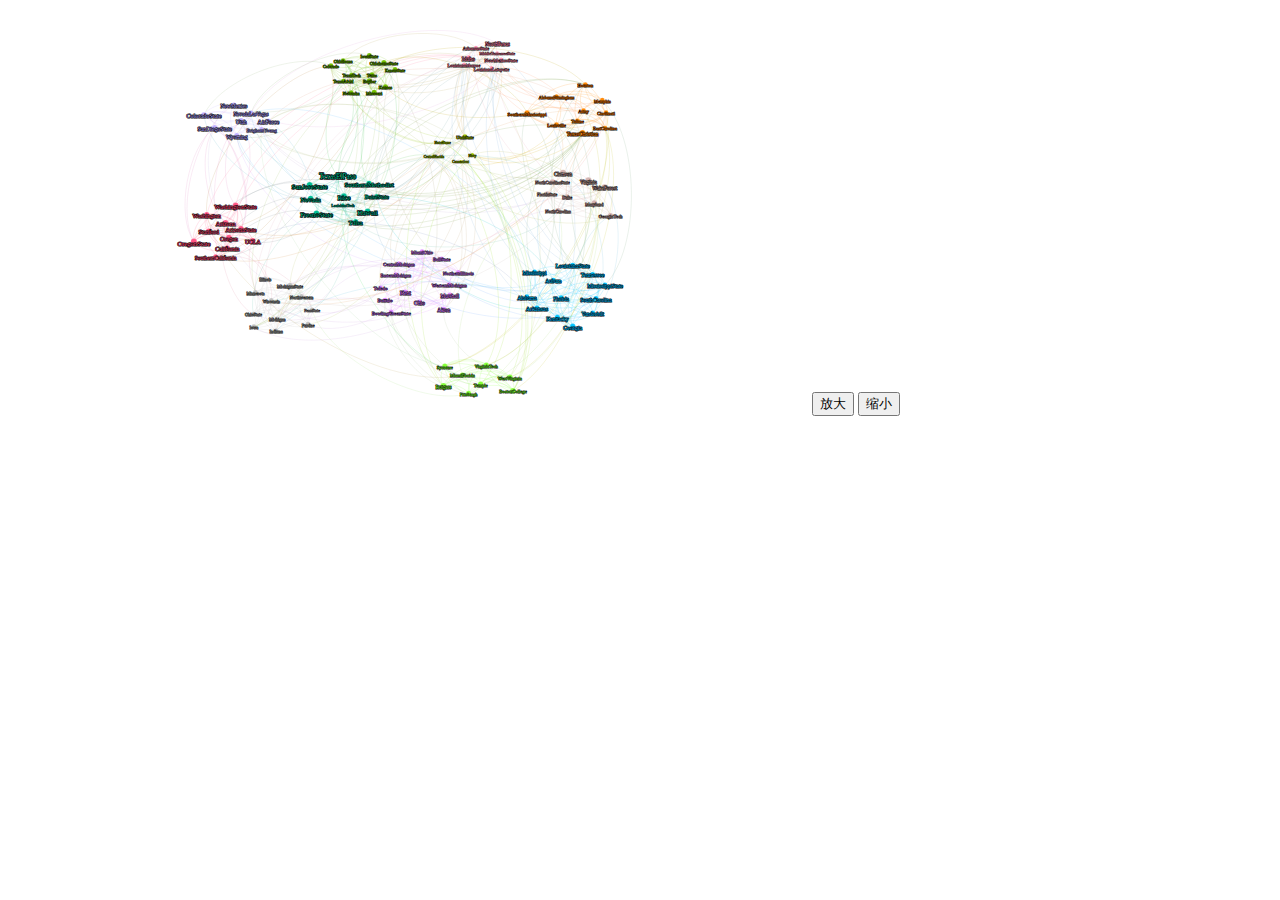
<file: templates/final_project.html>
<!DOCTYPE html>
<html>
<head>
    <title>js操作svg实现整体缩放</title>
    <meta charset="utf-8">
</head>
<body>
     <?xml version="1.0" encoding="UTF-8"?>
<svg id="svg" contentScriptType="text/ecmascript" width="2827.6313"
     xmlns:xlink="http://www.w3.org/1999/xlink" zoomAndPan="magnify"
     contentStyleType="text/css"
     viewBox="-1052.011719 -1278.844727 2827.631348 2422.461426"
     height="2422.4614" preserveAspectRatio="xMidYMid meet"
     xmlns="http://www.w3.org/2000/svg" version="1.1">
    <g id="svgPanel">
    <g id="edges">
        <path fill="none" stroke-width="1.0"
              d="M 1204.531006,-152.409790 C 780.530212,115.287964 -257.017578,-119.166626 -524.715332,-543.167419"
              class="id_1 id_0" stroke-opacity="1.0" stroke="#c8b0d7"/>
        <path fill="none" stroke-width="1.0"
              d="M 283.644440,-907.027039 C 424.298523,-424.226868 -88.920746,510.954651 -571.720947,651.608704"
              class="id_3 id_2" stroke-opacity="1.0" stroke="#99bf5f"/>
        <path fill="none" stroke-width="1.0"
              d="M -692.638000,-691.202759 C -629.446411,-695.180237 -528.692810,-606.359009 -524.715332,-543.167419"
              class="id_4 id_0" stroke-opacity="1.0" stroke="#beadff"/>
        <path fill="none" stroke-width="1.0"
              d="M 20.282791,-872.430298 C -86.055847,-693.600647 -513.808350,-584.864075 -692.638000,-691.202759"
              class="id_5 id_4" stroke-opacity="1.0" stroke="#98b67f"/>
        <path fill="none" stroke-width="1.0"
              d="M 20.282791,-872.430298 C 66.035774,-932.021973 224.052765,-952.779968 283.644440,-907.027039"
              class="id_5 id_3" stroke-opacity="1.0" stroke="#73c000"/>
        <path fill="none" stroke-width="1.0"
              d="M -219.186005,549.276367 C -269.226532,640.249878 -480.747498,701.649170 -571.720947,651.608704"
              class="id_6 id_2" stroke-opacity="1.0" stroke="#bfbfbf"/>
        <path fill="none" stroke-width="1.0"
              d="M -803.020081,228.297241 C -622.057434,175.726257 -271.756989,368.313721 -219.186005,549.276367"
              class="id_7 id_6" stroke-opacity="1.0" stroke="#df8aa1"/>
        <path fill="none" stroke-width="1.0"
              d="M -649.740845,57.978024 C -646.332825,122.697716 -738.300415,224.889252 -803.020081,228.297241"
              class="id_8 id_7" stroke-opacity="1.0" stroke="#ff5584"/>
        <path fill="none" stroke-width="1.0"
              d="M -809.057800,-553.031250 C -654.992554,-462.692810 -559.402405,-96.087227 -649.740845,57.978024"
              class="id_9 id_8" stroke-opacity="1.0" stroke="#de81c1"/>
        <path fill="none" stroke-width="1.0"
              d="M -809.057800,-553.031250 C -750.216553,-607.926941 -579.611023,-602.008667 -524.715332,-543.167419"
              class="id_9 id_0" stroke-opacity="1.0" stroke="#beadff"/>
        <path fill="none" stroke-width="1.0"
              d="M -809.057800,-553.031250 C -813.408142,-603.949463 -743.556213,-686.852417 -692.638000,-691.202759"
              class="id_9 id_4" stroke-opacity="1.0" stroke="#beadff"/>
        <path fill="none" stroke-width="1.0"
              d="M 127.927689,-837.899292 C 99.492508,-823.276489 34.905571,-843.995117 20.282791,-872.430298"
              class="id_10 id_5" stroke-opacity="1.0" stroke="#73c000"/>
        <path fill="none" stroke-width="1.0"
              d="M 904.134521,-1064.220459 C 794.157349,-863.714844 328.433289,-727.922119 127.927689,-837.899292"
              class="id_11 id_10" stroke-opacity="1.0" stroke="#b9aa5b"/>
        <path fill="none" stroke-width="1.0"
              d="M 904.134521,-1064.220459 C 765.722229,-849.092102 235.411163,-734.018005 20.282791,-872.430298"
              class="id_11 id_5" stroke-opacity="1.0" stroke="#b9aa5b"/>
        <path fill="none" stroke-width="1.0"
              d="M 904.134521,-1064.220459 C 811.475159,-908.683716 439.181152,-814.367676 283.644440,-907.027039"
              class="id_11 id_3" stroke-opacity="1.0" stroke="#b9aa5b"/>
        <path fill="none" stroke-width="1.0"
              d="M -283.265167,467.991302 C -122.465591,248.929092 447.327057,161.535141 666.389282,322.334717"
              class="id_13 id_12" stroke-opacity="1.0" stroke="#cfa4df"/>
        <path fill="none" stroke-width="1.0"
              d="M -283.265167,467.991302 C -304.232849,562.405945 -477.306305,672.576355 -571.720947,651.608704"
              class="id_13 id_2" stroke-opacity="1.0" stroke="#bfbfbf"/>
        <path fill="none" stroke-width="1.0"
              d="M 611.621826,396.783295 C 425.918365,684.416931 -284.087311,837.312134 -571.720947,651.608704"
              class="id_14 id_2" stroke-opacity="1.0" stroke="#cfa4df"/>
        <path fill="none" stroke-width="1.0"
              d="M 611.621826,396.783295 C 607.685608,370.940094 640.546082,326.270935 666.389282,322.334717"
              class="id_14 id_12" stroke-opacity="1.0" stroke="#df89ff"/>
        <path fill="none" stroke-width="1.0"
              d="M -466.023102,491.565094 C -269.450500,257.079773 377.136475,200.210678 611.621826,396.783295"
              class="id_15 id_14" stroke-opacity="1.0" stroke="#cfa4df"/>
        <path fill="none" stroke-width="1.0"
              d="M -466.023102,491.565094 C -434.186279,450.298767 -324.531494,436.154480 -283.265167,467.991302"
              class="id_15 id_13" stroke-opacity="1.0" stroke="#bfbfbf"/>
        <path fill="none" stroke-width="1.0"
              d="M -466.023102,491.565094 C -455.153931,544.713379 -518.572632,640.739563 -571.720947,651.608704"
              class="id_15 id_2" stroke-opacity="1.0" stroke="#bfbfbf"/>
        <path fill="none" stroke-width="1.0"
              d="M -675.413330,-506.122742 C -715.874268,-539.693787 -726.209045,-650.741821 -692.638000,-691.202759"
              class="id_16 id_4" stroke-opacity="1.0" stroke="#beadff"/>
        <path fill="none" stroke-width="1.0"
              d="M -675.413330,-506.122742 C -711.523926,-488.775574 -791.710632,-516.920654 -809.057800,-553.031250"
              class="id_16 id_9" stroke-opacity="1.0" stroke="#beadff"/>
        <path fill="none" stroke-width="1.0"
              d="M -675.413330,-506.122742 C -652.682678,-543.671265 -562.263855,-565.898071 -524.715332,-543.167419"
              class="id_16 id_0" stroke-opacity="1.0" stroke="#beadff"/>
        <path fill="none" stroke-width="1.0"
              d="M 1242.363525,368.338837 C 683.915894,577.001892 -466.750275,52.324921 -675.413330,-506.122742"
              class="id_17 id_16" stroke-opacity="1.0" stroke="#5fb8ff"/>
        <path fill="none" stroke-width="1.0"
              d="M 1242.363525,368.338837 C 1117.967896,474.332855 772.383301,446.730408 666.389282,322.334717"
              class="id_17 id_12" stroke-opacity="1.0" stroke="#6fa6ff"/>
        <path fill="none" stroke-width="1.0"
              d="M 579.136353,545.953613 C 551.863159,483.779236 604.214966,349.607910 666.389282,322.334717"
              class="id_18 id_12" stroke-opacity="1.0" stroke="#df89ff"/>
        <path fill="none" stroke-width="1.0"
              d="M 835.646240,884.231628 C 716.688660,867.878052 562.782776,664.911194 579.136353,545.953613"
              class="id_19 id_18" stroke-opacity="1.0" stroke="#b1c49b"/>
        <path fill="none" stroke-width="1.0"
              d="M 1082.238525,469.703033 C 1093.990723,417.405212 1190.065674,356.586670 1242.363525,368.338837"
              class="id_20 id_17" stroke-opacity="1.0" stroke="#00c4ff"/>
        <path fill="none" stroke-width="1.0"
              d="M -578.155090,130.874512 C -178.310638,-133.438507 817.925476,69.858582 1082.238525,469.703033"
              class="id_21 id_20" stroke-opacity="1.0" stroke="#7f8cc1"/>
        <path fill="none" stroke-width="1.0"
              d="M -578.155090,130.874512 C -607.051514,130.612366 -650.002991,86.874466 -649.740845,57.978024"
              class="id_21 id_8" stroke-opacity="1.0" stroke="#ff5584"/>
        <path fill="none" stroke-width="1.0"
              d="M -578.155090,130.874512 C -603.643555,195.332062 -738.562500,253.785706 -803.020081,228.297241"
              class="id_21 id_7" stroke-opacity="1.0" stroke="#ff5584"/>
        <path fill="none" stroke-width="1.0"
              d="M -743.049927,22.593582 C -871.376465,-79.329803 -910.981140,-424.704712 -809.057800,-553.031250"
              class="id_22 id_9" stroke-opacity="1.0" stroke="#de81c1"/>
        <path fill="none" stroke-width="1.0"
              d="M -743.049927,22.593582 C -713.903198,75.728348 -749.885315,199.150543 -803.020081,228.297241"
              class="id_22 id_7" stroke-opacity="1.0" stroke="#ff5584"/>
        <path fill="none" stroke-width="1.0"
              d="M -743.049927,22.593582 C -688.414795,11.270798 -589.477844,76.239349 -578.155090,130.874512"
              class="id_22 id_21" stroke-opacity="1.0" stroke="#ff5584"/>
        <path fill="none" stroke-width="1.0"
              d="M -743.049927,22.593582 C -717.311218,11.008654 -661.325745,32.239319 -649.740845,57.978024"
              class="id_22 id_8" stroke-opacity="1.0" stroke="#ff5584"/>
        <path fill="none" stroke-width="1.0"
              d="M -648.933716,-596.960876 C -543.846069,-454.226746 -600.315796,-82.494064 -743.049927,22.593582"
              class="id_23 id_22" stroke-opacity="1.0" stroke="#de81c1"/>
        <path fill="none" stroke-width="1.0"
              d="M -648.933716,-596.960876 C -672.172607,-556.150085 -768.247009,-529.792358 -809.057800,-553.031250"
              class="id_23 id_9" stroke-opacity="1.0" stroke="#beadff"/>
        <path fill="none" stroke-width="1.0"
              d="M -648.933716,-596.960876 C -676.522949,-607.068420 -702.745544,-663.613525 -692.638000,-691.202759"
              class="id_23 id_4" stroke-opacity="1.0" stroke="#beadff"/>
        <path fill="none" stroke-width="1.0"
              d="M -648.933716,-596.960876 C -636.062012,-573.497375 -651.949829,-518.994446 -675.413330,-506.122742"
              class="id_23 id_16" stroke-opacity="1.0" stroke="#beadff"/>
        <path fill="none" stroke-width="1.0"
              d="M -648.933716,-596.960876 C -613.331360,-611.045898 -538.800354,-578.769775 -524.715332,-543.167419"
              class="id_23 id_0" stroke-opacity="1.0" stroke="#beadff"/>
        <path fill="none" stroke-width="1.0"
              d="M 773.201660,-1038.814941 C 794.307129,-1070.082520 872.866821,-1085.325928 904.134521,-1064.220459"
              class="id_24 id_11" stroke-opacity="1.0" stroke="#ff94b7"/>
        <path fill="none" stroke-width="1.0"
              d="M 1236.554932,-225.252609 C 981.171814,-295.294434 703.159851,-783.431824 773.201660,-1038.814941"
              class="id_25 id_24" stroke-opacity="1.0" stroke="#e9a3b3"/>
        <path fill="none" stroke-width="1.0"
              d="M 1236.554932,-225.252609 C 1244.718750,-204.279266 1225.504395,-160.573563 1204.531006,-152.409790"
              class="id_25 id_1" stroke-opacity="1.0" stroke="#d3b3b0"/>
        <path fill="none" stroke-width="1.0"
              d="M 565.830811,240.078430 C 279.972412,67.094589 110.660614,-621.168701 283.644440,-907.027039"
              class="id_26 id_3" stroke-opacity="1.0" stroke="#a9a47f"/>
        <path fill="none" stroke-width="1.0"
              d="M 565.830811,240.078430 C 602.393738,236.417999 662.728821,285.771759 666.389282,322.334717"
              class="id_26 id_12" stroke-opacity="1.0" stroke="#df89ff"/>
        <path fill="none" stroke-width="1.0"
              d="M 565.830811,240.078430 C 606.330017,262.261200 633.804626,356.284119 611.621826,396.783295"
              class="id_26 id_14" stroke-opacity="1.0" stroke="#df89ff"/>
        <path fill="none" stroke-width="1.0"
              d="M 1289.004028,475.549866 C 1097.275146,573.090210 663.371155,431.807373 565.830811,240.078430"
              class="id_27 id_26" stroke-opacity="1.0" stroke="#6fa6ff"/>
        <path fill="none" stroke-width="1.0"
              d="M 1289.004028,475.549866 C 1258.233643,463.435760 1230.249390,399.109131 1242.363525,368.338837"
              class="id_27 id_17" stroke-opacity="1.0" stroke="#00c4ff"/>
        <path fill="none" stroke-width="1.0"
              d="M 1289.004028,475.549866 C 1146.517456,366.852539 1095.833740,-9.923258 1204.531006,-152.409790"
              class="id_27 id_1" stroke-opacity="1.0" stroke="#69bbd7"/>
        <path fill="none" stroke-width="1.0"
              d="M 172.540344,-137.687195 C -111.198448,-75.354645 -630.305420,-407.463959 -692.638000,-691.202759"
              class="id_28 id_4" stroke-opacity="1.0" stroke="#5fb5c9"/>
        <path fill="none" stroke-width="1.0"
              d="M 172.540344,-137.687195 C 133.552536,-469.312683 572.509033,-1025.232666 904.134521,-1064.220459"
              class="id_28 id_11" stroke-opacity="1.0" stroke="#7fa8a5"/>
        <path fill="none" stroke-width="1.0"
              d="M 172.540344,-137.687195 C 112.447067,-438.044983 472.843872,-978.721680 773.201660,-1038.814941"
              class="id_28 id_24" stroke-opacity="1.0" stroke="#7fa8a5"/>
        <path fill="none" stroke-width="1.0"
              d="M 997.688843,1039.928711 C 934.140930,1041.197876 836.915344,947.779541 835.646240,884.231628"
              class="id_29 id_19" stroke-opacity="1.0" stroke="#84ff38"/>
        <path fill="none" stroke-width="1.0"
              d="M 978.713806,957.964783 C 998.901550,970.562561 1010.286621,1019.740967 997.688843,1039.928711"
              class="id_30 id_29" stroke-opacity="1.0" stroke="#84ff38"/>
        <path fill="none" stroke-width="1.0"
              d="M 978.713806,957.964783 C 935.353638,971.831665 849.513123,927.591797 835.646240,884.231628"
              class="id_30 id_19" stroke-opacity="1.0" stroke="#84ff38"/>
        <path fill="none" stroke-width="1.0"
              d="M 259.559052,562.013184 C 320.262604,494.885803 512.008972,485.250061 579.136353,545.953613"
              class="id_31 id_18" stroke-opacity="1.0" stroke="#df89ff"/>
        <path fill="none" stroke-width="1.0"
              d="M -430.770782,604.467529 C -301.195679,457.910706 113.002205,432.438049 259.559052,562.013184"
              class="id_32 id_31" stroke-opacity="1.0" stroke="#cfa4df"/>
        <path fill="none" stroke-width="1.0"
              d="M -430.770782,604.467529 C -554.966248,539.225769 -643.396851,255.069977 -578.155090,130.874512"
              class="id_32 id_21" stroke-opacity="1.0" stroke="#df8aa1"/>
        <path fill="none" stroke-width="1.0"
              d="M -430.770782,604.467529 C -460.401733,588.937500 -481.553101,521.196045 -466.023102,491.565094"
              class="id_32 id_15" stroke-opacity="1.0" stroke="#bfbfbf"/>
        <path fill="none" stroke-width="1.0"
              d="M -430.770782,604.467529 C -428.564911,547.671204 -340.061554,465.785431 -283.265167,467.991302"
              class="id_32 id_13" stroke-opacity="1.0" stroke="#bfbfbf"/>
        <path fill="none" stroke-width="1.0"
              d="M -430.770782,604.467529 C -399.492065,551.112366 -272.541199,517.997620 -219.186005,549.276367"
              class="id_32 id_6" stroke-opacity="1.0" stroke="#bfbfbf"/>
        <path fill="none" stroke-width="1.0"
              d="M 1454.302124,-233.804367 C 996.625916,100.126556 -190.784424,-85.491272 -524.715332,-543.167419"
              class="id_33 id_0" stroke-opacity="1.0" stroke="#c8b0d7"/>
        <path fill="none" stroke-width="1.0"
              d="M 1454.302124,-233.804367 C 1420.626831,-167.571228 1270.764160,-118.734482 1204.531006,-152.409790"
              class="id_33 id_1" stroke-opacity="1.0" stroke="#d3b3b0"/>
        <path fill="none" stroke-width="1.0"
              d="M 1454.302124,-233.804367 C 1412.463013,-188.544571 1281.814697,-183.413528 1236.554932,-225.252609"
              class="id_33 id_25" stroke-opacity="1.0" stroke="#d3b3b0"/>
        <path fill="none" stroke-width="1.0"
              d="M 1454.302124,-233.804367 C 1554.178101,113.534019 1182.984619,784.355591 835.646240,884.231628"
              class="id_33 id_19" stroke-opacity="1.0" stroke="#abd974"/>
        <path fill="none" stroke-width="1.0"
              d="M 222.064941,490.093964 C 243.947617,496.979004 266.444061,540.130493 259.559052,562.013184"
              class="id_34 id_31" stroke-opacity="1.0" stroke="#df89ff"/>
        <path fill="none" stroke-width="1.0"
              d="M 222.064941,490.093964 C 240.815002,371.337677 447.074524,221.328369 565.830811,240.078430"
              class="id_34 id_26" stroke-opacity="1.0" stroke="#df89ff"/>
        <path fill="none" stroke-width="1.0"
              d="M 222.064941,490.093964 C 277.377960,367.677246 543.972534,267.021698 666.389282,322.334717"
              class="id_34 id_12" stroke-opacity="1.0" stroke="#df89ff"/>
        <path fill="none" stroke-width="1.0"
              d="M 222.064941,490.093964 C 304.651154,429.851624 518.893982,463.367401 579.136353,545.953613"
              class="id_34 id_18" stroke-opacity="1.0" stroke="#df89ff"/>
        <path fill="none" stroke-width="1.0"
              d="M 584.939026,889.826172 C 432.417755,882.454590 214.693329,642.615234 222.064941,490.093964"
              class="id_35 id_34" stroke-opacity="1.0" stroke="#b1c49b"/>
        <path fill="none" stroke-width="1.0"
              d="M 584.939026,889.826172 C 76.409424,825.158325 -589.383179,-34.637817 -524.715332,-543.167419"
              class="id_35 id_0" stroke-opacity="1.0" stroke="#a1d69b"/>
        <path fill="none" stroke-width="1.0"
              d="M 584.939026,889.826172 C 697.509521,837.296692 945.159363,927.358215 997.688843,1039.928711"
              class="id_35 id_29" stroke-opacity="1.0" stroke="#84ff38"/>
        <path fill="none" stroke-width="1.0"
              d="M 584.939026,889.826172 C 633.961548,838.565857 784.385925,835.209106 835.646240,884.231628"
              class="id_35 id_19" stroke-opacity="1.0" stroke="#84ff38"/>
        <path fill="none" stroke-width="1.0"
              d="M 584.939026,889.826172 C 677.321716,824.698975 913.586609,865.582092 978.713806,957.964783"
              class="id_35 id_30" stroke-opacity="1.0" stroke="#84ff38"/>
        <path fill="none" stroke-width="1.0"
              d="M 518.417419,-381.786041 C 716.109131,-208.381897 752.540466,348.261902 579.136353,545.953613"
              class="id_36 id_18" stroke-opacity="1.0" stroke="#c2a87f"/>
        <path fill="none" stroke-width="1.0"
              d="M 518.417419,-381.786041 C 688.835938,-270.556274 777.619080,151.916199 666.389282,322.334717"
              class="id_36 id_12" stroke-opacity="1.0" stroke="#c2a87f"/>
        <path fill="none" stroke-width="1.0"
              d="M 518.417419,-381.786041 C 801.479431,-324.252441 1139.772095,186.640991 1082.238525,469.703033"
              class="id_36 id_20" stroke-opacity="1.0" stroke="#52c57f"/>
        <path fill="none" stroke-width="1.0"
              d="M 518.417419,-381.786041 C 835.066711,-192.028259 1025.404053,567.582336 835.646240,884.231628"
              class="id_36 id_19" stroke-opacity="1.0" stroke="#94e31c"/>
        <path fill="none" stroke-width="1.0"
              d="M 1587.979980,-20.229151 C 1301.756104,121.371979 660.018555,-95.562164 518.417419,-381.786041"
              class="id_37 id_36" stroke-opacity="1.0" stroke="#bcbd58"/>
        <path fill="none" stroke-width="1.0"
              d="M 1587.979980,-20.229151 C 1484.854004,30.024517 1254.784668,-49.283867 1204.531006,-152.409790"
              class="id_37 id_1" stroke-opacity="1.0" stroke="#d3b3b0"/>
        <path fill="none" stroke-width="1.0"
              d="M 1587.979980,-20.229151 C 1476.690308,9.051170 1265.835327,-113.962914 1236.554932,-225.252609"
              class="id_37 id_25" stroke-opacity="1.0" stroke="#d3b3b0"/>
        <path fill="none" stroke-width="1.0"
              d="M 1587.979980,-20.229151 C 1518.529297,-36.208618 1438.322632,-164.353760 1454.302124,-233.804367"
              class="id_37 id_33" stroke-opacity="1.0" stroke="#d3b3b0"/>
        <path fill="none" stroke-width="1.0"
              d="M 306.605835,269.022217 C 416.498230,269.902405 580.016541,436.061218 579.136353,545.953613"
              class="id_38 id_18" stroke-opacity="1.0" stroke="#df89ff"/>
        <path fill="none" stroke-width="1.0"
              d="M 306.605835,269.022217 C -44.826981,310.397034 -634.038513,-154.689926 -675.413330,-506.122742"
              class="id_38 id_16" stroke-opacity="1.0" stroke="#ce9bff"/>
        <path fill="none" stroke-width="1.0"
              d="M 306.605835,269.022217 C 198.450836,214.493423 118.011559,-29.532217 172.540344,-137.687195"
              class="id_38 id_28" stroke-opacity="1.0" stroke="#6fa3c9"/>
        <path fill="none" stroke-width="1.0"
              d="M 306.605835,269.022217 C 352.662079,211.388458 508.197083,194.022186 565.830811,240.078430"
              class="id_38 id_26" stroke-opacity="1.0" stroke="#df89ff"/>
        <path fill="none" stroke-width="1.0"
              d="M 306.605835,269.022217 C 393.161255,233.571228 576.170898,310.227875 611.621826,396.783295"
              class="id_38 id_14" stroke-opacity="1.0" stroke="#df89ff"/>
        <path fill="none" stroke-width="1.0"
              d="M 306.605835,269.022217 C 389.225037,207.728027 605.095093,239.715515 666.389282,322.334717"
              class="id_38 id_12" stroke-opacity="1.0" stroke="#df89ff"/>
        <path fill="none" stroke-width="1.0"
              d="M -243.498871,636.467957 C -206.967072,452.957886 123.095734,232.490402 306.605835,269.022217"
              class="id_39 id_38" stroke-opacity="1.0" stroke="#cfa4df"/>
        <path fill="none" stroke-width="1.0"
              d="M -243.498871,636.467957 C -256.074615,614.167114 -241.486908,561.852112 -219.186005,549.276367"
              class="id_39 id_6" stroke-opacity="1.0" stroke="#bfbfbf"/>
        <path fill="none" stroke-width="1.0"
              d="M -243.498871,636.467957 C -287.353333,667.522278 -399.716492,648.322021 -430.770782,604.467529"
              class="id_39 id_32" stroke-opacity="1.0" stroke="#bfbfbf"/>
        <path fill="none" stroke-width="1.0"
              d="M -243.498871,636.467957 C -285.147461,610.725891 -309.007263,509.639893 -283.265167,467.991302"
              class="id_39 id_13" stroke-opacity="1.0" stroke="#bfbfbf"/>
        <path fill="none" stroke-width="1.0"
              d="M -243.498871,636.467957 C -316.984283,651.992188 -450.498810,565.050476 -466.023102,491.565094"
              class="id_39 id_15" stroke-opacity="1.0" stroke="#bfbfbf"/>
        <path fill="none" stroke-width="1.0"
              d="M -104.736465,-930.430054 C -12.647751,-559.027832 -431.617889,136.208527 -803.020081,228.297241"
              class="id_40 id_7" stroke-opacity="1.0" stroke="#b98a42"/>
        <path fill="none" stroke-width="1.0"
              d="M -104.736465,-930.430054 C -22.379677,-1003.425659 210.648865,-989.383850 283.644440,-907.027039"
              class="id_40 id_3" stroke-opacity="1.0" stroke="#73c000"/>
        <path fill="none" stroke-width="1.0"
              d="M -873.927307,-630.161804 C -780.142761,-844.053650 -318.628296,-1024.214600 -104.736465,-930.430054"
              class="id_41 id_40" stroke-opacity="1.0" stroke="#98b67f"/>
        <path fill="none" stroke-width="1.0"
              d="M -873.927307,-630.161804 C -691.462036,-537.371094 -556.950134,-124.487244 -649.740845,57.978024"
              class="id_41 id_8" stroke-opacity="1.0" stroke="#de81c1"/>
        <path fill="none" stroke-width="1.0"
              d="M -873.927307,-630.161804 C -849.877625,-678.627869 -741.104065,-715.252441 -692.638000,-691.202759"
              class="id_41 id_4" stroke-opacity="1.0" stroke="#beadff"/>
        <path fill="none" stroke-width="1.0"
              d="M -873.927307,-630.161804 C -822.288391,-668.520325 -687.292236,-648.599792 -648.933716,-596.960876"
              class="id_41 id_23" stroke-opacity="1.0" stroke="#beadff"/>
        <path fill="none" stroke-width="1.0"
              d="M -873.927307,-630.161804 C -845.527344,-627.709595 -806.605591,-581.431213 -809.057800,-553.031250"
              class="id_41 id_9" stroke-opacity="1.0" stroke="#beadff"/>
        <path fill="none" stroke-width="1.0"
              d="M -873.927307,-630.161804 C -786.686035,-682.605347 -577.158875,-630.408691 -524.715332,-543.167419"
              class="id_41 id_0" stroke-opacity="1.0" stroke="#beadff"/>
        <path fill="none" stroke-width="1.0"
              d="M -873.927307,-630.161804 C -809.416687,-645.056824 -690.308350,-570.633362 -675.413330,-506.122742"
              class="id_41 id_16" stroke-opacity="1.0" stroke="#beadff"/>
        <path fill="none" stroke-width="1.0"
              d="M 680.791748,-347.338867 C 756.532959,-88.106934 481.296875,414.352753 222.064941,490.093964"
              class="id_42 id_34" stroke-opacity="1.0" stroke="#c2a87f"/>
        <path fill="none" stroke-width="1.0"
              d="M 680.791748,-347.338867 C 1021.624634,-133.264801 1211.762939,699.095825 997.688843,1039.928711"
              class="id_42 id_29" stroke-opacity="1.0" stroke="#94e31c"/>
        <path fill="none" stroke-width="1.0"
              d="M 680.791748,-347.338867 C 839.119202,-148.349274 778.125916,387.626190 579.136353,545.953613"
              class="id_42 id_18" stroke-opacity="1.0" stroke="#c2a87f"/>
        <path fill="none" stroke-width="1.0"
              d="M 680.791748,-347.338867 C 775.283020,-206.863220 706.306458,145.587158 565.830811,240.078430"
              class="id_42 id_26" stroke-opacity="1.0" stroke="#c2a87f"/>
        <path fill="none" stroke-width="1.0"
              d="M 287.833923,335.437714 C 229.870148,120.290817 465.644867,-289.375122 680.791748,-347.338867"
              class="id_43 id_42" stroke-opacity="1.0" stroke="#c2a87f"/>
        <path fill="none" stroke-width="1.0"
              d="M 287.833923,335.437714 C 190.505875,145.876266 328.855957,-284.458008 518.417419,-381.786041"
              class="id_43 id_36" stroke-opacity="1.0" stroke="#c2a87f"/>
        <path fill="none" stroke-width="1.0"
              d="M 287.833923,335.437714 C 324.361420,260.766479 491.159576,203.550919 565.830811,240.078430"
              class="id_43 id_26" stroke-opacity="1.0" stroke="#df89ff"/>
        <path fill="none" stroke-width="1.0"
              d="M 287.833923,335.437714 C 327.494049,386.407776 310.529114,522.353088 259.559052,562.013184"
              class="id_43 id_31" stroke-opacity="1.0" stroke="#df89ff"/>
        <path fill="none" stroke-width="1.0"
              d="M 287.833923,335.437714 C 278.305206,318.400208 289.568329,278.550934 306.605835,269.022217"
              class="id_43 id_38" stroke-opacity="1.0" stroke="#df89ff"/>
        <path fill="none" stroke-width="1.0"
              d="M 287.833923,335.437714 C 360.924377,257.106018 588.057617,249.244247 666.389282,322.334717"
              class="id_43 id_12" stroke-opacity="1.0" stroke="#df89ff"/>
        <path fill="none" stroke-width="1.0"
              d="M 287.833923,335.437714 C 364.860596,282.949219 559.133362,319.756592 611.621826,396.783295"
              class="id_43 id_14" stroke-opacity="1.0" stroke="#df89ff"/>
        <path fill="none" stroke-width="1.0"
              d="M 1555.064453,-551.595703 C 1698.346313,-120.546570 1266.695435,740.949829 835.646240,884.231628"
              class="id_44 id_19" stroke-opacity="1.0" stroke="#c1c31e"/>
        <path fill="none" stroke-width="1.0"
              d="M 1555.064453,-551.595703 C 1649.323730,-69.286224 1067.248535,795.566833 584.939026,889.826172"
              class="id_44 id_35" stroke-opacity="1.0" stroke="#c1c31e"/>
        <path fill="none" stroke-width="1.0"
              d="M 1555.064453,-551.595703 C 1741.706421,-134.413452 1395.895996,771.322815 978.713806,957.964783"
              class="id_44 id_30" stroke-opacity="1.0" stroke="#c1c31e"/>
        <path fill="none" stroke-width="1.0"
              d="M 1325.596313,-133.364304 C 1287.843750,-262.904205 1425.524536,-513.843079 1555.064453,-551.595703"
              class="id_45 id_44" stroke-opacity="1.0" stroke="#e99d5a"/>
        <path fill="none" stroke-width="1.0"
              d="M 1325.596313,-133.364304 C 1124.095215,308.679077 158.778229,669.492432 -283.265167,467.991302"
              class="id_45 id_13" stroke-opacity="1.0" stroke="#c9b9b7"/>
        <path fill="none" stroke-width="1.0"
              d="M 1325.596313,-133.364304 C 1331.249512,-179.193481 1408.472900,-239.457520 1454.302124,-233.804367"
              class="id_45 id_33" stroke-opacity="1.0" stroke="#d3b3b0"/>
        <path fill="none" stroke-width="1.0"
              d="M 1325.596313,-133.364304 C 1297.574219,-112.960342 1224.934937,-124.387634 1204.531006,-152.409790"
              class="id_45 id_1" stroke-opacity="1.0" stroke="#d3b3b0"/>
        <path fill="none" stroke-width="1.0"
              d="M 1325.596313,-133.364304 C 1400.700073,-163.214005 1558.130371,-95.332916 1587.979980,-20.229151"
              class="id_45 id_37" stroke-opacity="1.0" stroke="#d3b3b0"/>
        <path fill="none" stroke-width="1.0"
              d="M 1325.596313,-133.364304 C 1289.410400,-133.933685 1235.985474,-189.066681 1236.554932,-225.252609"
              class="id_45 id_25" stroke-opacity="1.0" stroke="#d3b3b0"/>
        <path fill="none" stroke-width="1.0"
              d="M -192.406433,-35.738525 C -236.233551,74.733818 -467.682770,174.701630 -578.155090,130.874512"
              class="id_46 id_21" stroke-opacity="1.0" stroke="#7f898c"/>
        <path fill="none" stroke-width="1.0"
              d="M -574.179321,575.473206 C -620.067078,376.876282 -391.003357,10.149231 -192.406433,-35.738525"
              class="id_47 id_46" stroke-opacity="1.0" stroke="#5fbea9"/>
        <path fill="none" stroke-width="1.0"
              d="M -574.179321,575.473206 C -718.529358,498.671387 -819.851746,166.943649 -743.049927,22.593582"
              class="id_47 id_22" stroke-opacity="1.0" stroke="#df8aa1"/>
        <path fill="none" stroke-width="1.0"
              d="M -574.179321,575.473206 C -508.420044,499.235168 -295.424042,483.517090 -219.186005,549.276367"
              class="id_47 id_6" stroke-opacity="1.0" stroke="#bfbfbf"/>
        <path fill="none" stroke-width="1.0"
              d="M -574.179321,575.473206 C -569.329712,537.060364 -504.435974,486.715454 -466.023102,491.565094"
              class="id_47 id_15" stroke-opacity="1.0" stroke="#bfbfbf"/>
        <path fill="none" stroke-width="1.0"
              d="M -574.179321,575.473206 C -558.460510,590.208618 -556.985535,635.889893 -571.720947,651.608704"
              class="id_47 id_2" stroke-opacity="1.0" stroke="#bfbfbf"/>
        <path fill="none" stroke-width="1.0"
              d="M -574.179321,575.473206 C -495.844299,521.536072 -297.436005,558.132874 -243.498871,636.467957"
              class="id_47 id_39" stroke-opacity="1.0" stroke="#bfbfbf"/>
        <path fill="none" stroke-width="1.0"
              d="M -574.179321,575.473206 C -539.698730,552.590393 -453.653625,569.986938 -430.770782,604.467529"
              class="id_47 id_32" stroke-opacity="1.0" stroke="#bfbfbf"/>
        <path fill="none" stroke-width="1.0"
              d="M 1435.754883,-815.115112 C 1512.320679,-786.273193 1583.906372,-628.161499 1555.064453,-551.595703"
              class="id_48 id_44" stroke-opacity="1.0" stroke="#ff8805"/>
        <path fill="none" stroke-width="1.0"
              d="M -26.228760,-138.414398 C 130.827835,-566.151245 1008.018005,-972.171692 1435.754883,-815.115112"
              class="id_49 id_48" stroke-opacity="1.0" stroke="#7fa24c"/>
        <path fill="none" stroke-width="1.0"
              d="M -26.228760,-138.414398 C 41.439232,91.070412 -201.285965,536.799500 -430.770782,604.467529"
              class="id_49 id_32" stroke-opacity="1.0" stroke="#5fbea9"/>
        <path fill="none" stroke-width="1.0"
              d="M -26.228760,-138.414398 C -38.929119,-84.643692 -138.635727,-23.038166 -192.406433,-35.738525"
              class="id_49 id_46" stroke-opacity="1.0" stroke="#00bd94"/>
        <path fill="none" stroke-width="1.0"
              d="M 727.687927,-977.793823 C 1165.044800,-640.847290 1315.660278,520.607910 978.713806,957.964783"
              class="id_50 id_30" stroke-opacity="1.0" stroke="#c1c977"/>
        <path fill="none" stroke-width="1.0"
              d="M 727.687927,-977.793823 C 724.586426,-999.100769 751.894714,-1035.713501 773.201660,-1038.814941"
              class="id_50 id_24" stroke-opacity="1.0" stroke="#ff94b7"/>
        <path fill="none" stroke-width="1.0"
              d="M 727.687927,-977.793823 C 745.691895,-1030.368530 851.559875,-1082.224487 904.134521,-1064.220459"
              class="id_50 id_11" stroke-opacity="1.0" stroke="#ff94b7"/>
        <path fill="none" stroke-width="1.0"
              d="M 727.687927,-977.793823 C 784.679688,-698.742920 451.591187,-194.679016 172.540344,-137.687195"
              class="id_50 id_28" stroke-opacity="1.0" stroke="#7fa8a5"/>
        <path fill="none" stroke-width="1.0"
              d="M -857.169922,-26.418579 C -730.473389,-533.665283 220.441254,-1104.490479 727.687927,-977.793823"
              class="id_51 id_50" stroke-opacity="1.0" stroke="#ff749d"/>
        <path fill="none" stroke-width="1.0"
              d="M -857.169922,-26.418579 C -887.485535,-357.707581 -436.025452,-900.114441 -104.736465,-930.430054"
              class="id_51 id_40" stroke-opacity="1.0" stroke="#b98a42"/>
        <path fill="none" stroke-width="1.0"
              d="M -857.169922,-26.418579 C -798.804749,-51.025078 -674.347351,-0.387119 -649.740845,57.978024"
              class="id_51 id_8" stroke-opacity="1.0" stroke="#ff5584"/>
        <path fill="none" stroke-width="1.0"
              d="M -857.169922,-26.418579 C -824.543518,-39.440147 -756.071472,-10.032852 -743.049927,22.593582"
              class="id_51 id_22" stroke-opacity="1.0" stroke="#ff5584"/>
        <path fill="none" stroke-width="1.0"
              d="M -857.169922,-26.418579 C -769.908325,-50.762932 -602.499451,43.612923 -578.155090,130.874512"
              class="id_51 id_21" stroke-opacity="1.0" stroke="#ff5584"/>
        <path fill="none" stroke-width="1.0"
              d="M 225.308151,-801.477844 C 215.865570,-834.254944 250.867340,-897.584412 283.644440,-907.027039"
              class="id_52 id_3" stroke-opacity="1.0" stroke="#73c000"/>
        <path fill="none" stroke-width="1.0"
              d="M 225.308151,-801.477844 C 133.508789,-761.259399 -64.517982,-838.630676 -104.736465,-930.430054"
              class="id_52 id_40" stroke-opacity="1.0" stroke="#73c000"/>
        <path fill="none" stroke-width="1.0"
              d="M 225.308151,-801.477844 C 170.112579,-774.663269 47.097374,-817.234741 20.282791,-872.430298"
              class="id_52 id_5" stroke-opacity="1.0" stroke="#73c000"/>
        <path fill="none" stroke-width="1.0"
              d="M 126.058533,-217.079529 C 29.028801,-353.809113 88.578560,-704.448120 225.308151,-801.477844"
              class="id_53 id_52" stroke-opacity="1.0" stroke="#39be4a"/>
        <path fill="none" stroke-width="1.0"
              d="M 126.058533,-217.079529 C 346.523163,-440.813416 1012.821045,-445.717255 1236.554932,-225.252609"
              class="id_53 id_25" stroke-opacity="1.0" stroke="#69b8a2"/>
        <path fill="none" stroke-width="1.0"
              d="M 126.058533,-217.079529 C 268.390656,-598.625854 1054.208496,-957.447266 1435.754883,-815.115112"
              class="id_53 id_48" stroke-opacity="1.0" stroke="#7fa24c"/>
        <path fill="none" stroke-width="1.0"
              d="M 126.058533,-217.079529 C 111.334099,-170.889038 19.961727,-123.689972 -26.228760,-138.414398"
              class="id_53 id_49" stroke-opacity="1.0" stroke="#00bd94"/>
        <path fill="none" stroke-width="1.0"
              d="M 126.058533,-217.079529 C 98.633743,-117.118332 -92.445236,-8.313732 -192.406433,-35.738525"
              class="id_53 id_46" stroke-opacity="1.0" stroke="#00bd94"/>
        <path fill="none" stroke-width="1.0"
              d="M 346.095612,442.399139 C 266.990479,599.131775 -86.766212,715.573059 -243.498871,636.467957"
              class="id_54 id_39" stroke-opacity="1.0" stroke="#cfa4df"/>
        <path fill="none" stroke-width="1.0"
              d="M 346.095612,442.399139 C 352.711121,483.629272 300.789185,555.397705 259.559052,562.013184"
              class="id_54 id_31" stroke-opacity="1.0" stroke="#df89ff"/>
        <path fill="none" stroke-width="1.0"
              d="M 346.095612,442.399139 C 303.522278,415.621704 279.828400,311.595551 306.605835,269.022217"
              class="id_54 id_38" stroke-opacity="1.0" stroke="#df89ff"/>
        <path fill="none" stroke-width="1.0"
              d="M 346.095612,442.399139 C 390.077698,380.170715 549.393433,352.801208 611.621826,396.783295"
              class="id_54 id_14" stroke-opacity="1.0" stroke="#df89ff"/>
        <path fill="none" stroke-width="1.0"
              d="M 346.095612,442.399139 C 330.828461,476.744232 256.410034,505.361115 222.064941,490.093964"
              class="id_54 id_34" stroke-opacity="1.0" stroke="#df89ff"/>
        <path fill="none" stroke-width="1.0"
              d="M 346.095612,442.399139 C 413.414673,416.501892 553.239075,478.634583 579.136353,545.953613"
              class="id_54 id_18" stroke-opacity="1.0" stroke="#df89ff"/>
        <path fill="none" stroke-width="1.0"
              d="M 728.653015,1055.242065 C 529.572937,1009.184937 300.038513,641.479187 346.095612,442.399139"
              class="id_55 id_54" stroke-opacity="1.0" stroke="#b1c49b"/>
        <path fill="none" stroke-width="1.0"
              d="M 728.653015,1055.242065 C 536.188477,1050.415161 254.732056,754.477722 259.559052,562.013184"
              class="id_55 id_31" stroke-opacity="1.0" stroke="#b1c49b"/>
        <path fill="none" stroke-width="1.0"
              d="M 728.653015,1055.242065 C 437.892059,1143.616699 -130.811340,840.037292 -219.186005,549.276367"
              class="id_55 id_6" stroke-opacity="1.0" stroke="#a1df7b"/>
        <path fill="none" stroke-width="1.0"
              d="M 728.653015,1055.242065 C 666.827026,1050.901611 580.598633,951.652161 584.939026,889.826172"
              class="id_55 id_35" stroke-opacity="1.0" stroke="#84ff38"/>
        <path fill="none" stroke-width="1.0"
              d="M 728.653015,1055.242065 C 779.397522,998.372253 940.818970,989.184143 997.688843,1039.928711"
              class="id_55 id_29" stroke-opacity="1.0" stroke="#84ff38"/>
        <path fill="none" stroke-width="1.0"
              d="M 728.653015,1055.242065 C 715.849548,999.641357 780.045532,897.035095 835.646240,884.231628"
              class="id_55 id_19" stroke-opacity="1.0" stroke="#84ff38"/>
        <path fill="none" stroke-width="1.0"
              d="M 728.653015,1055.242065 C 759.209717,985.774475 909.246216,927.408081 978.713806,957.964783"
              class="id_55 id_30" stroke-opacity="1.0" stroke="#84ff38"/>
        <path fill="none" stroke-width="1.0"
              d="M 1266.357910,595.064148 C 1246.984253,566.632080 1260.572021,494.923492 1289.004028,475.549866"
              class="id_56 id_27" stroke-opacity="1.0" stroke="#00c4ff"/>
        <path fill="none" stroke-width="1.0"
              d="M 1261.284668,-571.392090 C 1495.590576,-339.115479 1498.634521,360.758240 1266.357910,595.064148"
              class="id_57 id_56" stroke-opacity="1.0" stroke="#7fa682"/>
        <path fill="none" stroke-width="1.0"
              d="M 1261.284668,-571.392090 C 1333.730469,-476.244904 1299.678223,-224.855515 1204.531006,-152.409790"
              class="id_57 id_1" stroke-opacity="1.0" stroke="#e99d5a"/>
        <path fill="none" stroke-width="1.0"
              d="M 1261.284668,-571.392090 C 1189.996704,-410.482849 841.700989,-276.050903 680.791748,-347.338867"
              class="id_57 id_42" stroke-opacity="1.0" stroke="#d2a702"/>
        <path fill="none" stroke-width="1.0"
              d="M 1261.284668,-571.392090 C 1323.999878,-626.188782 1500.267700,-614.310974 1555.064453,-551.595703"
              class="id_57 id_44" stroke-opacity="1.0" stroke="#ff8805"/>
        <path fill="none" stroke-width="1.0"
              d="M 1261.284668,-571.392090 C 1247.434082,-655.030762 1352.116211,-801.264526 1435.754883,-815.115112"
              class="id_57 id_48" stroke-opacity="1.0" stroke="#ff8805"/>
        <path fill="none" stroke-width="1.0"
              d="M -32.818726,-86.479919 C -133.635529,-313.881989 56.242371,-806.210266 283.644440,-907.027039"
              class="id_58 id_3" stroke-opacity="1.0" stroke="#39be4a"/>
        <path fill="none" stroke-width="1.0"
              d="M -32.818726,-86.479919 C 57.059082,77.944794 -54.761292,459.398560 -219.186005,549.276367"
              class="id_58 id_6" stroke-opacity="1.0" stroke="#5fbea9"/>
        <path fill="none" stroke-width="1.0"
              d="M -32.818726,-86.479919 C 313.181458,-250.552612 1078.290771,22.338654 1242.363525,368.338837"
              class="id_58 id_17" stroke-opacity="1.0" stroke="#00c0c9"/>
        <path fill="none" stroke-width="1.0"
              d="M -32.818726,-86.479919 C 18.367283,-255.788361 349.108978,-432.972046 518.417419,-381.786041"
              class="id_58 id_36" stroke-opacity="1.0" stroke="#52c24a"/>
        <path fill="none" stroke-width="1.0"
              d="M 700.134766,-934.857910 C 774.405701,-787.900085 665.375244,-456.056946 518.417419,-381.786041"
              class="id_59 id_36" stroke-opacity="1.0" stroke="#d2ad5b"/>
        <path fill="none" stroke-width="1.0"
              d="M 700.134766,-934.857910 C 723.219666,-618.591614 283.447571,-109.564819 -32.818726,-86.479919"
              class="id_59 id_58" stroke-opacity="1.0" stroke="#7fa8a5"/>
        <path fill="none" stroke-width="1.0"
              d="M -562.198853,443.915436 C -585.486816,-84.305969 171.913361,-911.570007 700.134766,-934.857910"
              class="id_60 id_59" stroke-opacity="1.0" stroke="#dfa9bb"/>
        <path fill="none" stroke-width="1.0"
              d="M -562.198853,443.915436 C -680.536499,49.527222 -266.460510,-719.561646 127.927689,-837.899292"
              class="id_60 id_10" stroke-opacity="1.0" stroke="#99bf5f"/>
        <path fill="none" stroke-width="1.0"
              d="M -562.198853,443.915436 C -459.948364,418.685944 -268.728363,534.217468 -243.498871,636.467957"
              class="id_60 id_39" stroke-opacity="1.0" stroke="#bfbfbf"/>
        <path fill="none" stroke-width="1.0"
              d="M -562.198853,443.915436 C -472.524109,396.385040 -266.716400,459.601593 -219.186005,549.276367"
              class="id_60 id_6" stroke-opacity="1.0" stroke="#bfbfbf"/>
        <path fill="none" stroke-width="1.0"
              d="M -562.198853,443.915436 C -538.283447,472.623077 -545.471680,551.557739 -574.179321,575.473206"
              class="id_60 id_47" stroke-opacity="1.0" stroke="#bfbfbf"/>
        <path fill="none" stroke-width="1.0"
              d="M -562.198853,443.915436 C -501.596924,392.943878 -334.236725,407.389374 -283.265167,467.991302"
              class="id_60 id_13" stroke-opacity="1.0" stroke="#bfbfbf"/>
        <path fill="none" stroke-width="1.0"
              d="M -562.198853,443.915436 C -533.433777,434.210236 -475.728302,462.800018 -466.023102,491.565094"
              class="id_60 id_15" stroke-opacity="1.0" stroke="#bfbfbf"/>
        <path fill="none" stroke-width="1.0"
              d="M -562.198853,443.915436 C -522.564636,487.358521 -528.277893,611.974487 -571.720947,651.608704"
              class="id_60 id_2" stroke-opacity="1.0" stroke="#bfbfbf"/>
        <path fill="none" stroke-width="1.0"
              d="M 447.129364,195.436951 C 443.270416,255.296188 347.693176,339.296661 287.833923,335.437714"
              class="id_61 id_43" stroke-opacity="1.0" stroke="#df89ff"/>
        <path fill="none" stroke-width="1.0"
              d="M 447.129364,195.436951 C 318.874878,475.705963 -293.910309,703.727661 -574.179321,575.473206"
              class="id_61 id_47" stroke-opacity="1.0" stroke="#cfa4df"/>
        <path fill="none" stroke-width="1.0"
              d="M 447.129364,195.436951 C 476.315063,265.036133 415.694824,413.213470 346.095612,442.399139"
              class="id_61 id_54" stroke-opacity="1.0" stroke="#df89ff"/>
        <path fill="none" stroke-width="1.0"
              d="M 447.129364,195.436951 C 543.634094,239.138885 622.838257,449.448883 579.136353,545.953613"
              class="id_61 id_18" stroke-opacity="1.0" stroke="#df89ff"/>
        <path fill="none" stroke-width="1.0"
              d="M 447.129364,195.436951 C 479.797943,180.624954 551.018799,207.409836 565.830811,240.078430"
              class="id_61 id_26" stroke-opacity="1.0" stroke="#df89ff"/>
        <path fill="none" stroke-width="1.0"
              d="M 447.129364,195.436951 C 482.930542,306.266266 370.388367,526.211975 259.559052,562.013184"
              class="id_61 id_31" stroke-opacity="1.0" stroke="#df89ff"/>
        <path fill="none" stroke-width="1.0"
              d="M 447.129364,195.436951 C 461.047882,299.381226 326.009216,476.175446 222.064941,490.093964"
              class="id_61 id_34" stroke-opacity="1.0" stroke="#df89ff"/>
        <path fill="none" stroke-width="1.0"
              d="M 1480.503418,567.733154 C 1199.369385,699.948730 579.344971,476.570984 447.129364,195.436951"
              class="id_62 id_61" stroke-opacity="1.0" stroke="#6fa6ff"/>
        <path fill="none" stroke-width="1.0"
              d="M 1480.503418,567.733154 C 1381.244385,627.780151 1142.285400,568.962036 1082.238525,469.703033"
              class="id_62 id_20" stroke-opacity="1.0" stroke="#00c4ff"/>
        <path fill="none" stroke-width="1.0"
              d="M 1480.503418,567.733154 C 1309.302490,458.495087 1216.358276,37.836617 1325.596313,-133.364304"
              class="id_62 id_45" stroke-opacity="1.0" stroke="#69bbd7"/>
        <path fill="none" stroke-width="1.0"
              d="M 1480.503418,567.733154 C 1392.996582,575.482300 1250.112549,455.845703 1242.363525,368.338837"
              class="id_62 id_17" stroke-opacity="1.0" stroke="#00c4ff"/>
        <path fill="none" stroke-width="1.0"
              d="M 1480.503418,567.733154 C 1423.766846,587.596375 1308.867310,532.286377 1289.004028,475.549866"
              class="id_62 id_27" stroke-opacity="1.0" stroke="#00c4ff"/>
        <path fill="none" stroke-width="1.0"
              d="M 1480.503418,567.733154 C 1443.140503,616.028442 1314.653198,632.427063 1266.357910,595.064148"
              class="id_62 id_56" stroke-opacity="1.0" stroke="#00c4ff"/>
        <path fill="none" stroke-width="1.0"
              d="M 902.484619,-1005.681458 C 1276.034790,-786.739075 1507.946533,101.999710 1289.004028,475.549866"
              class="id_63 id_27" stroke-opacity="1.0" stroke="#7facdb"/>
        <path fill="none" stroke-width="1.0"
              d="M 902.484619,-1005.681458 C 899.264282,-634.780518 338.082214,-83.259567 -32.818726,-86.479919"
              class="id_63 id_58" stroke-opacity="1.0" stroke="#7fa8a5"/>
        <path fill="none" stroke-width="1.0"
              d="M 902.484619,-1005.681458 C 876.179382,-951.046753 754.769470,-908.552673 700.134766,-934.857910"
              class="id_63 id_59" stroke-opacity="1.0" stroke="#ff94b7"/>
        <path fill="none" stroke-width="1.0"
              d="M 902.484619,-1005.681458 C 989.814575,-829.674377 856.798828,-434.668823 680.791748,-347.338867"
              class="id_63 id_42" stroke-opacity="1.0" stroke="#d2ad5b"/>
        <path fill="none" stroke-width="1.0"
              d="M -502.931793,362.760162 C -495.536835,-192.011444 347.713043,-1013.076416 902.484619,-1005.681458"
              class="id_64 id_63" stroke-opacity="1.0" stroke="#dfa9bb"/>
        <path fill="none" stroke-width="1.0"
              d="M -502.931793,362.760162 C -747.315247,240.827087 -930.990845,-308.647766 -809.057800,-553.031250"
              class="id_64 id_9" stroke-opacity="1.0" stroke="#beb6df"/>
        <path fill="none" stroke-width="1.0"
              d="M -502.931793,362.760162 C -440.158142,396.669434 -396.861511,541.693848 -430.770782,604.467529"
              class="id_64 id_32" stroke-opacity="1.0" stroke="#bfbfbf"/>
        <path fill="none" stroke-width="1.0"
              d="M -502.931793,362.760162 C -498.554169,390.844635 -534.114380,439.537811 -562.198853,443.915436"
              class="id_64 id_60" stroke-opacity="1.0" stroke="#bfbfbf"/>
        <path fill="none" stroke-width="1.0"
              d="M -502.931793,362.760162 C -458.919922,434.287720 -500.193420,607.596802 -571.720947,651.608704"
              class="id_64 id_2" stroke-opacity="1.0" stroke="#bfbfbf"/>
        <path fill="none" stroke-width="1.0"
              d="M -502.931793,362.760162 C -408.879364,343.314240 -238.631927,455.223938 -219.186005,549.276367"
              class="id_64 id_6" stroke-opacity="1.0" stroke="#bfbfbf"/>
        <path fill="none" stroke-width="1.0"
              d="M -502.931793,362.760162 C -474.638672,419.552277 -517.387207,547.180115 -574.179321,575.473206"
              class="id_64 id_47" stroke-opacity="1.0" stroke="#bfbfbf"/>
        <path fill="none" stroke-width="1.0"
              d="M -502.931793,362.760162 C -437.952240,339.873077 -306.152252,403.011749 -283.265167,467.991302"
              class="id_64 id_13" stroke-opacity="1.0" stroke="#bfbfbf"/>
        <path fill="none" stroke-width="1.0"
              d="M 1555.014160,398.612579 C 950.712219,626.202454 -297.125427,61.134491 -524.715332,-543.167419"
              class="id_65 id_0" stroke-opacity="1.0" stroke="#5fb8ff"/>
        <path fill="none" stroke-width="1.0"
              d="M 1555.014160,398.612579 C 1517.199585,467.202057 1357.593506,513.364441 1289.004028,475.549866"
              class="id_65 id_27" stroke-opacity="1.0" stroke="#00c4ff"/>
        <path fill="none" stroke-width="1.0"
              d="M 1555.014160,398.612579 C 1486.429199,455.087952 1298.838867,436.923706 1242.363525,368.338837"
              class="id_65 id_17" stroke-opacity="1.0" stroke="#00c4ff"/>
        <path fill="none" stroke-width="1.0"
              d="M 1555.014160,398.612579 C 1143.649414,248.259659 752.131653,-594.316711 902.484619,-1005.681458"
              class="id_65 id_63" stroke-opacity="1.0" stroke="#7facdb"/>
        <path fill="none" stroke-width="1.0"
              d="M 1555.014160,398.612579 C 1536.573242,495.634155 1363.379395,613.505066 1266.357910,595.064148"
              class="id_65 id_56" stroke-opacity="1.0" stroke="#00c4ff"/>
        <path fill="none" stroke-width="1.0"
              d="M 1555.014160,398.612579 C 1474.677124,507.385773 1191.011841,550.040100 1082.238525,469.703033"
              class="id_65 id_20" stroke-opacity="1.0" stroke="#00c4ff"/>
        <path fill="none" stroke-width="1.0"
              d="M 1538.670166,-720.759155 C 1765.813354,-500.153625 1775.619751,171.469437 1555.014160,398.612579"
              class="id_66 id_65" stroke-opacity="1.0" stroke="#7fa682"/>
        <path fill="none" stroke-width="1.0"
              d="M 1538.670166,-720.759155 C 1328.143433,-595.871826 825.022095,-724.331055 700.134766,-934.857910"
              class="id_66 id_59" stroke-opacity="1.0" stroke="#ff8e5e"/>
        <path fill="none" stroke-width="1.0"
              d="M 1538.670166,-720.759155 C 1321.965210,-631.276611 862.684204,-822.110107 773.201660,-1038.814941"
              class="id_66 id_24" stroke-opacity="1.0" stroke="#ff8e5e"/>
        <path fill="none" stroke-width="1.0"
              d="M 1538.670166,-720.759155 C 1575.781616,-690.205322 1585.618286,-588.707275 1555.064453,-551.595703"
              class="id_66 id_44" stroke-opacity="1.0" stroke="#ff8805"/>
        <path fill="none" stroke-width="1.0"
              d="M 1538.670166,-720.759155 C 1499.215942,-719.047302 1437.466675,-775.660828 1435.754883,-815.115112"
              class="id_66 id_48" stroke-opacity="1.0" stroke="#ff8805"/>
        <path fill="none" stroke-width="1.0"
              d="M -227.947083,-125.460175 C -393.572845,-112.099426 -662.052551,-340.496979 -675.413330,-506.122742"
              class="id_67 id_16" stroke-opacity="1.0" stroke="#5fb5c9"/>
        <path fill="none" stroke-width="1.0"
              d="M -227.947083,-125.460175 C -458.083435,-97.204453 -845.671570,-400.025452 -873.927307,-630.161804"
              class="id_67 id_41" stroke-opacity="1.0" stroke="#5fb5c9"/>
        <path fill="none" stroke-width="1.0"
              d="M -227.947083,-125.460175 C -202.894623,-114.623978 -181.570221,-60.790985 -192.406433,-35.738525"
              class="id_67 id_46" stroke-opacity="1.0" stroke="#00bd94"/>
        <path fill="none" stroke-width="1.0"
              d="M -227.947083,-125.460175 C -175.469833,-214.585175 36.933533,-269.556793 126.058533,-217.079529"
              class="id_67 id_53" stroke-opacity="1.0" stroke="#00bd94"/>
        <path fill="none" stroke-width="1.0"
              d="M -227.947083,-125.460175 C -190.194275,-168.394684 -69.163261,-176.167206 -26.228760,-138.414398"
              class="id_67 id_49" stroke-opacity="1.0" stroke="#00bd94"/>
        <path fill="none" stroke-width="1.0"
              d="M -722.777771,110.668022 C -671.037292,-35.523762 -374.138855,-177.200668 -227.947083,-125.460175"
              class="id_68 id_67" stroke-opacity="1.0" stroke="#7f898c"/>
        <path fill="none" stroke-width="1.0"
              d="M -722.777771,110.668022 C -595.247437,135.496506 -441.194611,364.034729 -466.023102,491.565094"
              class="id_68 id_15" stroke-opacity="1.0" stroke="#df8aa1"/>
        <path fill="none" stroke-width="1.0"
              d="M -722.777771,110.668022 C -650.377014,-397.117493 219.902420,-1050.194580 727.687927,-977.793823"
              class="id_68 id_50" stroke-opacity="1.0" stroke="#ff749d"/>
        <path fill="none" stroke-width="1.0"
              d="M -722.777771,110.668022 C -689.811890,85.784782 -603.038330,97.908676 -578.155090,130.874512"
              class="id_68 id_21" stroke-opacity="1.0" stroke="#ff5584"/>
        <path fill="none" stroke-width="1.0"
              d="M -722.777771,110.668022 C -777.073486,110.129135 -857.708801,27.877178 -857.169922,-26.418579"
              class="id_68 id_51" stroke-opacity="1.0" stroke="#ff5584"/>
        <path fill="none" stroke-width="1.0"
              d="M -722.777771,110.668022 C -715.300415,150.242325 -763.445801,220.819855 -803.020081,228.297241"
              class="id_68 id_7" stroke-opacity="1.0" stroke="#ff5584"/>
        <path fill="none" stroke-width="1.0"
              d="M -722.777771,110.668022 C -744.447083,97.107559 -756.610352,44.262905 -743.049927,22.593582"
              class="id_68 id_22" stroke-opacity="1.0" stroke="#ff5584"/>
        <path fill="none" stroke-width="1.0"
              d="M -722.777771,110.668022 C -718.708435,85.522636 -674.886230,53.908638 -649.740845,57.978024"
              class="id_68 id_8" stroke-opacity="1.0" stroke="#ff5584"/>
        <path fill="none" stroke-width="1.0"
              d="M 925.259766,-966.112732 C 656.662231,-587.551208 -314.076477,-422.605225 -692.638000,-691.202759"
              class="id_69 id_4" stroke-opacity="1.0" stroke="#dea0db"/>
        <path fill="none" stroke-width="1.0"
              d="M 925.259766,-966.112732 C 880.307678,-950.241577 789.072815,-993.862915 773.201660,-1038.814941"
              class="id_69 id_24" stroke-opacity="1.0" stroke="#ff94b7"/>
        <path fill="none" stroke-width="1.0"
              d="M 925.259766,-966.112732 C 940.401001,-649.883728 488.769348,-152.828430 172.540344,-137.687195"
              class="id_69 id_28" stroke-opacity="1.0" stroke="#7fa8a5"/>
        <path fill="none" stroke-width="1.0"
              d="M 925.259766,-966.112732 C 883.409180,-928.934631 764.866028,-935.943237 727.687927,-977.793823"
              class="id_69 id_50" stroke-opacity="1.0" stroke="#ff94b7"/>
        <path fill="none" stroke-width="1.0"
              d="M 925.259766,-966.112732 C 901.413208,-981.509216 888.738037,-1040.373779 904.134521,-1064.220459"
              class="id_69 id_11" stroke-opacity="1.0" stroke="#ff94b7"/>
        <path fill="none" stroke-width="1.0"
              d="M 1500.202637,480.505585 C 1095.890381,306.170502 750.924622,-561.800476 925.259766,-966.112732"
              class="id_70 id_69" stroke-opacity="1.0" stroke="#7facdb"/>
        <path fill="none" stroke-width="1.0"
              d="M 1500.202637,480.505585 C 1228.715332,693.965759 501.294098,606.925049 287.833923,335.437714"
              class="id_70 id_43" stroke-opacity="1.0" stroke="#6fa6ff"/>
        <path fill="none" stroke-width="1.0"
              d="M 1500.202637,480.505585 C 1494.786377,453.164673 1527.673340,404.028870 1555.014160,398.612579"
              class="id_70 id_65" stroke-opacity="1.0" stroke="#00c4ff"/>
        <path fill="none" stroke-width="1.0"
              d="M 1500.202637,480.505585 C 1414.449341,561.937866 1163.670776,555.456360 1082.238525,469.703033"
              class="id_70 id_20" stroke-opacity="1.0" stroke="#00c4ff"/>
        <path fill="none" stroke-width="1.0"
              d="M 1500.202637,480.505585 C 1476.345459,550.186218 1336.038574,618.921387 1266.357910,595.064148"
              class="id_70 id_56" stroke-opacity="1.0" stroke="#00c4ff"/>
        <path fill="none" stroke-width="1.0"
              d="M 1500.202637,480.505585 C 1513.708374,501.890961 1501.888794,554.227478 1480.503418,567.733154"
              class="id_70 id_62" stroke-opacity="1.0" stroke="#00c4ff"/>
        <path fill="none" stroke-width="1.0"
              d="M 1500.202637,480.505585 C 1456.971802,521.754150 1330.252686,518.780762 1289.004028,475.549866"
              class="id_70 id_27" stroke-opacity="1.0" stroke="#00c4ff"/>
        <path fill="none" stroke-width="1.0"
              d="M 430.597809,501.819122 C 220.457733,688.797729 -375.220276,654.055542 -562.198853,443.915436"
              class="id_71 id_60" stroke-opacity="1.0" stroke="#cfa4df"/>
        <path fill="none" stroke-width="1.0"
              d="M 430.597809,501.819122 C 469.132416,480.938324 558.255554,507.419006 579.136353,545.953613"
              class="id_71 id_18" stroke-opacity="1.0" stroke="#df89ff"/>
        <path fill="none" stroke-width="1.0"
              d="M 430.597809,501.819122 C 445.795441,444.607147 554.409851,381.585663 611.621826,396.783295"
              class="id_71 id_14" stroke-opacity="1.0" stroke="#df89ff"/>
        <path fill="none" stroke-width="1.0"
              d="M 430.597809,501.819122 C 386.546204,541.180664 261.426483,534.145569 222.064941,490.093964"
              class="id_71 id_34" stroke-opacity="1.0" stroke="#df89ff"/>
        <path fill="none" stroke-width="1.0"
              d="M 430.597809,501.819122 C 401.813354,506.835571 351.112061,471.183594 346.095612,442.399139"
              class="id_71 id_54" stroke-opacity="1.0" stroke="#df89ff"/>
        <path fill="none" stroke-width="1.0"
              d="M 430.597809,501.819122 C 359.240021,480.058136 284.844849,340.380005 306.605835,269.022217"
              class="id_71 id_38" stroke-opacity="1.0" stroke="#df89ff"/>
        <path fill="none" stroke-width="1.0"
              d="M 430.597809,501.819122 C 372.627686,437.236389 382.546631,253.407074 447.129364,195.436951"
              class="id_71 id_61" stroke-opacity="1.0" stroke="#df89ff"/>
        <path fill="none" stroke-width="1.0"
              d="M 430.597809,501.819122 C 408.428864,548.065674 305.805634,584.182129 259.559052,562.013184"
              class="id_71 id_31" stroke-opacity="1.0" stroke="#df89ff"/>
        <path fill="none" stroke-width="1.0"
              d="M 127.539032,-991.621338 C 486.838867,-753.544983 668.674133,142.519287 430.597809,501.819122"
              class="id_72 id_71" stroke-opacity="1.0" stroke="#a9a47f"/>
        <path fill="none" stroke-width="1.0"
              d="M 127.539032,-991.621338 C 316.333008,-523.123352 -103.222961,462.814697 -571.720947,651.608704"
              class="id_72 id_2" stroke-opacity="1.0" stroke="#99bf5f"/>
        <path fill="none" stroke-width="1.0"
              d="M 127.539032,-991.621338 C 158.361176,-960.954712 158.594376,-868.721436 127.927689,-837.899292"
              class="id_72 id_10" stroke-opacity="1.0" stroke="#73c000"/>
        <path fill="none" stroke-width="1.0"
              d="M 127.539032,-991.621338 C 175.678986,-1005.923523 269.342224,-955.166992 283.644440,-907.027039"
              class="id_72 id_3" stroke-opacity="1.0" stroke="#73c000"/>
        <path fill="none" stroke-width="1.0"
              d="M 127.539032,-991.621338 C 93.322189,-932.927979 -46.043106,-896.213257 -104.736465,-930.430054"
              class="id_72 id_40" stroke-opacity="1.0" stroke="#73c000"/>
        <path fill="none" stroke-width="1.0"
              d="M 127.539032,-991.621338 C 185.121567,-973.146484 243.783035,-859.060364 225.308151,-801.477844"
              class="id_72 id_52" stroke-opacity="1.0" stroke="#73c000"/>
        <path fill="none" stroke-width="1.0"
              d="M -234.053772,-207.535553 C -260.680481,-6.575722 -602.060242,254.923950 -803.020081,228.297241"
              class="id_73 id_7" stroke-opacity="1.0" stroke="#7f898c"/>
        <path fill="none" stroke-width="1.0"
              d="M -234.053772,-207.535553 C -178.664536,-235.276321 -53.969532,-193.803635 -26.228760,-138.414398"
              class="id_73 id_49" stroke-opacity="1.0" stroke="#00bd94"/>
        <path fill="none" stroke-width="1.0"
              d="M -234.053772,-207.535553 C -163.940109,-281.466797 52.127277,-287.193176 126.058533,-217.079529"
              class="id_73 id_53" stroke-opacity="1.0" stroke="#00bd94"/>
        <path fill="none" stroke-width="1.0"
              d="M -234.053772,-207.535553 C -216.417358,-192.341827 -212.753357,-143.096588 -227.947083,-125.460175"
              class="id_73 id_67" stroke-opacity="1.0" stroke="#00bd94"/>
        <path fill="none" stroke-width="1.0"
              d="M -234.053772,-207.535553 C -191.364899,-181.505615 -166.376495,-78.427399 -192.406433,-35.738525"
              class="id_73 id_46" stroke-opacity="1.0" stroke="#00bd94"/>
        <path fill="none" stroke-width="1.0"
              d="M 17.438934,-766.103394 C 78.853973,-604.091309 -72.041656,-268.950592 -234.053772,-207.535553"
              class="id_74 id_73" stroke-opacity="1.0" stroke="#39be4a"/>
        <path fill="none" stroke-width="1.0"
              d="M 17.438934,-766.103394 C 183.149368,-364.729004 -170.346558,485.898254 -571.720947,651.608704"
              class="id_74 id_2" stroke-opacity="1.0" stroke="#99bf5f"/>
        <path fill="none" stroke-width="1.0"
              d="M 17.438934,-766.103394 C -5.644634,-833.226990 60.415424,-968.537781 127.539032,-991.621338"
              class="id_74 id_72" stroke-opacity="1.0" stroke="#73c000"/>
        <path fill="none" stroke-width="1.0"
              d="M 17.438934,-766.103394 C -3.257675,-787.937561 -1.551361,-851.733704 20.282791,-872.430298"
              class="id_74 id_5" stroke-opacity="1.0" stroke="#73c000"/>
        <path fill="none" stroke-width="1.0"
              d="M 17.438934,-766.103394 C 25.177505,-802.560364 91.470764,-845.637878 127.927689,-837.899292"
              class="id_74 id_10" stroke-opacity="1.0" stroke="#73c000"/>
        <path fill="none" stroke-width="1.0"
              d="M 17.438934,-766.103394 C 51.937885,-814.752136 176.659424,-835.976807 225.308151,-801.477844"
              class="id_74 id_52" stroke-opacity="1.0" stroke="#73c000"/>
        <path fill="none" stroke-width="1.0"
              d="M 17.438934,-766.103394 C 42.495308,-847.529236 202.218613,-932.083374 283.644440,-907.027039"
              class="id_74 id_3" stroke-opacity="1.0" stroke="#73c000"/>
        <path fill="none" stroke-width="1.0"
              d="M 17.438934,-766.103394 C -39.861473,-774.533691 -113.166718,-873.129639 -104.736465,-930.430054"
              class="id_74 id_40" stroke-opacity="1.0" stroke="#73c000"/>
        <path fill="none" stroke-width="1.0"
              d="M 1082.981934,-643.271729 C 1305.428223,-420.528076 1304.982178,247.256760 1082.238525,469.703033"
              class="id_75 id_20" stroke-opacity="1.0" stroke="#7fa682"/>
        <path fill="none" stroke-width="1.0"
              d="M 1082.981934,-643.271729 C 1158.622192,-749.906860 1432.035034,-796.399292 1538.670166,-720.759155"
              class="id_75 id_66" stroke-opacity="1.0" stroke="#ff8805"/>
        <path fill="none" stroke-width="1.0"
              d="M 1082.981934,-643.271729 C 1119.167847,-748.194946 1330.831665,-851.301025 1435.754883,-815.115112"
              class="id_75 id_48" stroke-opacity="1.0" stroke="#ff8805"/>
        <path fill="none" stroke-width="1.0"
              d="M 1082.981934,-643.271729 C 1133.018433,-664.556335 1240.000122,-621.428528 1261.284668,-571.392090"
              class="id_75 id_57" stroke-opacity="1.0" stroke="#ff8805"/>
        <path fill="none" stroke-width="1.0"
              d="M 1082.981934,-643.271729 C 1195.733643,-719.353027 1478.983154,-664.347412 1555.064453,-551.595703"
              class="id_75 id_44" stroke-opacity="1.0" stroke="#ff8805"/>
        <path fill="none" stroke-width="1.0"
              d="M 1479.866089,334.834015 C 1204.868164,218.589691 966.737610,-368.273743 1082.981934,-643.271729"
              class="id_76 id_75" stroke-opacity="1.0" stroke="#7fa682"/>
        <path fill="none" stroke-width="1.0"
              d="M 1479.866089,334.834015 C 1469.836914,401.149597 1355.319580,485.579102 1289.004028,475.549866"
              class="id_76 id_27" stroke-opacity="1.0" stroke="#00c4ff"/>
        <path fill="none" stroke-width="1.0"
              d="M 1479.866089,334.834015 C 1069.981445,236.841888 602.142700,-524.973267 700.134766,-934.857910"
              class="id_76 id_59" stroke-opacity="1.0" stroke="#7facdb"/>
        <path fill="none" stroke-width="1.0"
              d="M 1479.866089,334.834015 C 1427.314331,441.333344 1188.737793,522.254761 1082.238525,469.703033"
              class="id_76 id_20" stroke-opacity="1.0" stroke="#00c4ff"/>
        <path fill="none" stroke-width="1.0"
              d="M 1479.866089,334.834015 C 1513.067627,359.901001 1525.269653,447.303955 1500.202637,480.505585"
              class="id_76 id_70" stroke-opacity="1.0" stroke="#00c4ff"/>
        <path fill="none" stroke-width="1.0"
              d="M 1479.866089,334.834015 C 1280.508301,111.954559 1315.790649,-521.401306 1538.670166,-720.759155"
              class="id_76 id_66" stroke-opacity="1.0" stroke="#7fa682"/>
        <path fill="none" stroke-width="1.0"
              d="M 1479.866089,334.834015 C 1489.210449,429.581665 1361.105591,585.719788 1266.357910,595.064148"
              class="id_76 id_56" stroke-opacity="1.0" stroke="#00c4ff"/>
        <path fill="none" stroke-width="1.0"
              d="M 1479.866089,334.834015 C 1526.573364,381.286377 1526.955811,521.025879 1480.503418,567.733154"
              class="id_76 id_62" stroke-opacity="1.0" stroke="#00c4ff"/>
        <path fill="none" stroke-width="1.0"
              d="M -845.139038,73.578918 C -779.144897,-104.861038 -412.493713,-273.529724 -234.053772,-207.535553"
              class="id_77 id_73" stroke-opacity="1.0" stroke="#7f898c"/>
        <path fill="none" stroke-width="1.0"
              d="M -845.139038,73.578918 C -834.918274,42.964027 -773.664856,12.372828 -743.049927,22.593582"
              class="id_77 id_22" stroke-opacity="1.0" stroke="#ff5584"/>
        <path fill="none" stroke-width="1.0"
              d="M -845.139038,73.578918 C -805.771606,96.098793 -780.500183,188.929779 -803.020081,228.297241"
              class="id_77 id_7" stroke-opacity="1.0" stroke="#ff5584"/>
        <path fill="none" stroke-width="1.0"
              d="M -845.139038,73.578918 C -867.544739,55.985596 -874.763245,-4.012902 -857.169922,-26.418579"
              class="id_77 id_51" stroke-opacity="1.0" stroke="#ff5584"/>
        <path fill="none" stroke-width="1.0"
              d="M -845.139038,73.578918 C -780.283142,31.641251 -620.092773,66.018600 -578.155090,130.874512"
              class="id_77 id_21" stroke-opacity="1.0" stroke="#ff5584"/>
        <path fill="none" stroke-width="1.0"
              d="M -845.139038,73.578918 C -809.179565,31.379101 -691.940674,22.018562 -649.740845,57.978024"
              class="id_77 id_8" stroke-opacity="1.0" stroke="#ff5584"/>
        <path fill="none" stroke-width="1.0"
              d="M -681.890198,-83.031868 C -683.217834,-19.059944 -781.167114,74.906532 -845.139038,73.578918"
              class="id_78 id_77" stroke-opacity="1.0" stroke="#ff5584"/>
        <path fill="none" stroke-width="1.0"
              d="M -681.890198,-83.031868 C -778.084717,-192.408966 -758.310852,-500.766388 -648.933716,-596.960876"
              class="id_78 id_23" stroke-opacity="1.0" stroke="#de81c1"/>
        <path fill="none" stroke-width="1.0"
              d="M -681.890198,-83.031868 C -578.927002,-543.899902 266.819916,-1080.757080 727.687927,-977.793823"
              class="id_78 id_50" stroke-opacity="1.0" stroke="#ff749d"/>
        <path fill="none" stroke-width="1.0"
              d="M -681.890198,-83.031868 C -521.935181,-264.849060 -9.276830,-297.642242 172.540344,-137.687195"
              class="id_78 id_28" stroke-opacity="1.0" stroke="#7f898c"/>
        <path fill="none" stroke-width="1.0"
              d="M -681.890198,-83.031868 C -672.997070,-49.674831 -709.692932,13.700438 -743.049927,22.593582"
              class="id_78 id_22" stroke-opacity="1.0" stroke="#ff5584"/>
        <path fill="none" stroke-width="1.0"
              d="M -681.890198,-83.031868 C -647.258362,-61.259758 -627.968750,23.346174 -649.740845,57.978024"
              class="id_78 id_8" stroke-opacity="1.0" stroke="#ff5584"/>
        <path fill="none" stroke-width="1.0"
              d="M -681.890198,-83.031868 C -651.327698,-36.114376 -675.860291,80.105553 -722.777771,110.668022"
              class="id_78 id_68" stroke-opacity="1.0" stroke="#ff5584"/>
        <path fill="none" stroke-width="1.0"
              d="M -681.890198,-83.031868 C -643.850342,3.459929 -716.528320,190.257401 -803.020081,228.297241"
              class="id_78 id_7" stroke-opacity="1.0" stroke="#ff5584"/>
        <path fill="none" stroke-width="1.0"
              d="M -681.890198,-83.031868 C -705.623535,-36.653267 -810.791321,-2.685291 -857.169922,-26.418579"
              class="id_78 id_51" stroke-opacity="1.0" stroke="#ff5584"/>
        <path fill="none" stroke-width="1.0"
              d="M 801.802551,999.329529 C 605.890564,1020.315002 280.544495,757.925171 259.559052,562.013184"
              class="id_79 id_31" stroke-opacity="1.0" stroke="#b1c49b"/>
        <path fill="none" stroke-width="1.0"
              d="M 801.802551,999.329529 C 566.230469,969.344849 257.849304,571.009766 287.833923,335.437714"
              class="id_79 id_43" stroke-opacity="1.0" stroke="#b1c49b"/>
        <path fill="none" stroke-width="1.0"
              d="M 801.802551,999.329529 C 828.911865,955.674316 935.058594,930.855469 978.713806,957.964783"
              class="id_79 id_30" stroke-opacity="1.0" stroke="#84ff38"/>
        <path fill="none" stroke-width="1.0"
              d="M 801.802551,999.329529 C 785.551697,969.541199 805.857910,900.482483 835.646240,884.231628"
              class="id_79 id_19" stroke-opacity="1.0" stroke="#84ff38"/>
        <path fill="none" stroke-width="1.0"
              d="M 801.802551,999.329529 C 849.099609,968.272095 966.631409,992.631592 997.688843,1039.928711"
              class="id_79 id_29" stroke-opacity="1.0" stroke="#84ff38"/>
        <path fill="none" stroke-width="1.0"
              d="M 801.802551,999.329529 C 736.529175,1020.801514 606.411011,955.099548 584.939026,889.826172"
              class="id_79 id_35" stroke-opacity="1.0" stroke="#84ff38"/>
        <path fill="none" stroke-width="1.0"
              d="M 801.802551,999.329529 C 798.355164,1025.141968 754.465393,1058.689453 728.653015,1055.242065"
              class="id_79 id_55" stroke-opacity="1.0" stroke="#84ff38"/>
        <path fill="none" stroke-width="1.0"
              d="M 751.997070,-389.178711 C 1039.659912,-121.438148 1069.543091,711.666748 801.802551,999.329529"
              class="id_80 id_79" stroke-opacity="1.0" stroke="#94e31c"/>
        <path fill="none" stroke-width="1.0"
              d="M 751.997070,-389.178711 C 992.983582,-482.585388 1494.573364,-261.215668 1587.979980,-20.229151"
              class="id_80 id_37" stroke-opacity="1.0" stroke="#bcbd58"/>
        <path fill="none" stroke-width="1.0"
              d="M 751.997070,-389.178711 C 1086.956909,-152.495590 1234.371948,704.968872 997.688843,1039.928711"
              class="id_80 id_29" stroke-opacity="1.0" stroke="#94e31c"/>
        <path fill="none" stroke-width="1.0"
              d="M -29.815567,-836.223145 C -92.915039,-641.083496 -480.273682,-443.023254 -675.413330,-506.122742"
              class="id_81 id_16" stroke-opacity="1.0" stroke="#98b67f"/>
        <path fill="none" stroke-width="1.0"
              d="M -29.815567,-836.223145 C -27.037325,-853.484253 3.021689,-875.208496 20.282791,-872.430298"
              class="id_81 id_5" stroke-opacity="1.0" stroke="#73c000"/>
        <path fill="none" stroke-width="1.0"
              d="M -29.815567,-836.223145 C -63.641129,-840.080322 -108.593674,-896.604492 -104.736465,-930.430054"
              class="id_81 id_40" stroke-opacity="1.0" stroke="#73c000"/>
        <path fill="none" stroke-width="1.0"
              d="M -29.815567,-836.223145 C 1.397854,-868.106995 96.043808,-869.112732 127.927689,-837.899292"
              class="id_81 id_10" stroke-opacity="1.0" stroke="#73c000"/>
        <path fill="none" stroke-width="1.0"
              d="M -29.815567,-836.223145 C -29.424286,-898.773743 64.988480,-992.012634 127.539032,-991.621338"
              class="id_81 id_72" stroke-opacity="1.0" stroke="#73c000"/>
        <path fill="none" stroke-width="1.0"
              d="M -29.815567,-836.223145 C 18.715660,-913.075928 206.791656,-955.558289 283.644440,-907.027039"
              class="id_81 id_3" stroke-opacity="1.0" stroke="#73c000"/>
        <path fill="none" stroke-width="1.0"
              d="M 571.877686,-465.946625 C 377.483704,-419.663300 16.467773,-641.829224 -29.815567,-836.223145"
              class="id_82 id_81" stroke-opacity="1.0" stroke="#8cc300"/>
        <path fill="none" stroke-width="1.0"
              d="M 571.877686,-465.946625 C 400.958588,-415.090210 68.295334,-595.184265 17.438934,-766.103394"
              class="id_82 id_74" stroke-opacity="1.0" stroke="#8cc300"/>
        <path fill="none" stroke-width="1.0"
              d="M 571.877686,-465.946625 C 629.285278,-82.388382 140.059372,579.060364 -243.498871,636.467957"
              class="id_82 id_39" stroke-opacity="1.0" stroke="#b2c35f"/>
        <path fill="none" stroke-width="1.0"
              d="M 571.877686,-465.946625 C 396.379456,-74.638153 -453.830627,249.077164 -845.139038,73.578918"
              class="id_82 id_77" stroke-opacity="1.0" stroke="#d28e42"/>
        <path fill="none" stroke-width="1.0"
              d="M 571.877686,-465.946625 C 623.255127,-486.616913 731.326782,-440.556152 751.997070,-389.178711"
              class="id_82 id_80" stroke-opacity="1.0" stroke="#a5c700"/>
        <path fill="none" stroke-width="1.0"
              d="M 571.877686,-465.946625 C 938.027222,-262.531555 1182.128906,591.815247 978.713806,957.964783"
              class="id_82 id_30" stroke-opacity="1.0" stroke="#94e31c"/>
        <path fill="none" stroke-width="1.0"
              d="M 571.877686,-465.946625 C 958.214966,-249.933777 1213.701660,653.591431 997.688843,1039.928711"
              class="id_82 id_29" stroke-opacity="1.0" stroke="#94e31c"/>
        <path fill="none" stroke-width="1.0"
              d="M 571.877686,-465.946625 C 435.746948,-52.118317 -389.191772,364.427979 -803.020081,228.297241"
              class="id_82 id_7" stroke-opacity="1.0" stroke="#d28e42"/>
        <path fill="none" stroke-width="1.0"
              d="M -64.306335,-263.085571 C -17.032152,-291.957336 97.186768,-264.353699 126.058533,-217.079529"
              class="id_83 id_53" stroke-opacity="1.0" stroke="#00bd94"/>
        <path fill="none" stroke-width="1.0"
              d="M -64.306335,-263.085571 C -172.035706,-384.611237 -151.341248,-728.493774 -29.815567,-836.223145"
              class="id_83 id_81" stroke-opacity="1.0" stroke="#39be4a"/>
        <path fill="none" stroke-width="1.0"
              d="M -64.306335,-263.085571 C -6.998550,-601.604248 586.741089,-1023.420532 925.259766,-966.112732"
              class="id_83 id_69" stroke-opacity="1.0" stroke="#7fa8a5"/>
        <path fill="none" stroke-width="1.0"
              d="M -64.306335,-263.085571 C -87.145828,-218.026077 -188.994278,-184.696060 -234.053772,-207.535553"
              class="id_83 id_73" stroke-opacity="1.0" stroke="#00bd94"/>
        <path fill="none" stroke-width="1.0"
              d="M -64.306335,-263.085571 C -44.456944,-191.996140 -121.317001,-55.587914 -192.406433,-35.738525"
              class="id_83 id_46" stroke-opacity="1.0" stroke="#00bd94"/>
        <path fill="none" stroke-width="1.0"
              d="M -64.306335,-263.085571 C -69.509399,-202.832336 -167.693848,-120.257111 -227.947083,-125.460175"
              class="id_83 id_67" stroke-opacity="1.0" stroke="#00bd94"/>
        <path fill="none" stroke-width="1.0"
              d="M -64.306335,-263.085571 C -31.756584,-245.766846 -8.910042,-170.964142 -26.228760,-138.414398"
              class="id_83 id_49" stroke-opacity="1.0" stroke="#00bd94"/>
        <path fill="none" stroke-width="1.0"
              d="M -31.134506,-960.310974 C 101.676208,-814.231567 81.773117,-395.896271 -64.306335,-263.085571"
              class="id_84 id_83" stroke-opacity="1.0" stroke="#39be4a"/>
        <path fill="none" stroke-width="1.0"
              d="M -31.134506,-960.310974 C 114.031944,-1136.879028 596.633606,-1183.981445 773.201660,-1038.814941"
              class="id_84 id_24" stroke-opacity="1.0" stroke="#b9aa5b"/>
        <path fill="none" stroke-width="1.0"
              d="M -31.134506,-960.310974 C 134.225967,-796.912781 137.169403,-303.774841 -26.228760,-138.414398"
              class="id_84 id_49" stroke-opacity="1.0" stroke="#39be4a"/>
        <path fill="none" stroke-width="1.0"
              d="M -31.134506,-960.310974 C 51.920654,-979.832886 205.786255,-884.532959 225.308151,-801.477844"
              class="id_84 id_52" stroke-opacity="1.0" stroke="#73c000"/>
        <path fill="none" stroke-width="1.0"
              d="M -31.134506,-960.310974 C 42.478069,-1012.609985 231.345444,-980.639648 283.644440,-907.027039"
              class="id_84 id_3" stroke-opacity="1.0" stroke="#73c000"/>
        <path fill="none" stroke-width="1.0"
              d="M -31.134506,-960.310974 C 17.421696,-931.184143 46.565762,-814.659546 17.438934,-766.103394"
              class="id_84 id_74" stroke-opacity="1.0" stroke="#73c000"/>
        <path fill="none" stroke-width="1.0"
              d="M -31.134506,-960.310974 C 25.160273,-967.641052 120.597588,-894.194092 127.927689,-837.899292"
              class="id_84 id_10" stroke-opacity="1.0" stroke="#73c000"/>
        <path fill="none" stroke-width="1.0"
              d="M -31.134506,-960.310974 C -6.053150,-935.757202 -5.261787,-861.304504 -29.815567,-836.223145"
              class="id_84 id_81" stroke-opacity="1.0" stroke="#73c000"/>
        <path fill="none" stroke-width="1.0"
              d="M -31.134506,-960.310974 C -3.274912,-953.018311 27.575468,-900.289856 20.282791,-872.430298"
              class="id_84 id_5" stroke-opacity="1.0" stroke="#73c000"/>
        <path fill="none" stroke-width="1.0"
              d="M 195.646057,416.500305 C 139.234863,526.021912 -109.664375,605.687561 -219.186005,549.276367"
              class="id_85 id_6" stroke-opacity="1.0" stroke="#cfa4df"/>
        <path fill="none" stroke-width="1.0"
              d="M 195.646057,416.500305 C 274.897827,329.361755 524.483215,317.531525 611.621826,396.783295"
              class="id_85 id_14" stroke-opacity="1.0" stroke="#df89ff"/>
        <path fill="none" stroke-width="1.0"
              d="M 195.646057,416.500305 C 188.342392,364.812744 254.918259,276.325867 306.605835,269.022217"
              class="id_85 id_38" stroke-opacity="1.0" stroke="#df89ff"/>
        <path fill="none" stroke-width="1.0"
              d="M 195.646057,416.500305 C 197.871124,381.850220 253.183838,333.212677 287.833923,335.437714"
              class="id_85 id_43" stroke-opacity="1.0" stroke="#df89ff"/>
        <path fill="none" stroke-width="1.0"
              d="M 195.646057,416.500305 C 145.780457,144.094299 479.591064,-339.313110 751.997070,-389.178711"
              class="id_85 id_80" stroke-opacity="1.0" stroke="#c2a87f"/>
        <path fill="none" stroke-width="1.0"
              d="M 195.646057,416.500305 C 270.961578,303.518524 553.407532,247.019196 666.389282,322.334717"
              class="id_85 id_12" stroke-opacity="1.0" stroke="#df89ff"/>
        <path fill="none" stroke-width="1.0"
              d="M 195.646057,416.500305 C 234.398636,307.178986 456.509491,201.325836 565.830811,240.078430"
              class="id_85 id_26" stroke-opacity="1.0" stroke="#df89ff"/>
        <path fill="none" stroke-width="1.0"
              d="M 195.646057,416.500305 C 237.531219,432.820282 275.879028,520.127991 259.559052,562.013184"
              class="id_85 id_31" stroke-opacity="1.0" stroke="#df89ff"/>
        <path fill="none" stroke-width="1.0"
              d="M 1388.360107,-595.239136 C 1430.429565,-619.851318 1530.452271,-593.665283 1555.064453,-551.595703"
              class="id_86 id_44" stroke-opacity="1.0" stroke="#ff8805"/>
        <path fill="none" stroke-width="1.0"
              d="M 1388.360107,-595.239136 C 1211.531738,-267.146912 454.150787,-40.251144 126.058533,-217.079529"
              class="id_86 id_53" stroke-opacity="1.0" stroke="#7fa24c"/>
        <path fill="none" stroke-width="1.0"
              d="M 1388.360107,-595.239136 C 1317.677856,-543.770020 1134.451050,-572.589600 1082.981934,-643.271729"
              class="id_86 id_75" stroke-opacity="1.0" stroke="#ff8805"/>
        <path fill="none" stroke-width="1.0"
              d="M 1388.360107,-595.239136 C 1367.714478,-565.054626 1291.469116,-550.746399 1261.284668,-571.392090"
              class="id_86 id_57" stroke-opacity="1.0" stroke="#ff8805"/>
        <path fill="none" stroke-width="1.0"
              d="M 1388.360107,-595.239136 C 1353.863892,-648.693298 1382.300659,-780.618835 1435.754883,-815.115112"
              class="id_86 id_48" stroke-opacity="1.0" stroke="#ff8805"/>
        <path fill="none" stroke-width="1.0"
              d="M 1388.360107,-595.239136 C 1302.299561,-426.754425 920.481750,-303.118195 751.997070,-389.178711"
              class="id_86 id_80" stroke-opacity="1.0" stroke="#d2a702"/>
        <path fill="none" stroke-width="1.0"
              d="M 1388.360107,-595.239136 C 1393.318115,-650.405151 1483.504150,-725.717163 1538.670166,-720.759155"
              class="id_86 id_66" stroke-opacity="1.0" stroke="#ff8805"/>
        <path fill="none" stroke-width="1.0"
              d="M 1128.375366,318.397400 C 997.645020,83.673141 1153.635864,-464.508789 1388.360107,-595.239136"
              class="id_87 id_86" stroke-opacity="1.0" stroke="#7fa682"/>
        <path fill="none" stroke-width="1.0"
              d="M 1128.375366,318.397400 C 1161.161255,305.588043 1229.554199,335.552917 1242.363525,368.338837"
              class="id_87 id_17" stroke-opacity="1.0" stroke="#00c4ff"/>
        <path fill="none" stroke-width="1.0"
              d="M 1128.375366,318.397400 C 1248.668213,297.838928 1459.944946,447.440430 1480.503418,567.733154"
              class="id_87 id_62" stroke-opacity="1.0" stroke="#00c4ff"/>
        <path fill="none" stroke-width="1.0"
              d="M 1128.375366,318.397400 C 1211.305298,346.134247 1294.094727,512.134277 1266.357910,595.064148"
              class="id_87 id_56" stroke-opacity="1.0" stroke="#00c4ff"/>
        <path fill="none" stroke-width="1.0"
              d="M 1128.375366,318.397400 C 785.898071,117.989662 572.793945,-696.337708 773.201660,-1038.814941"
              class="id_87 id_24" stroke-opacity="1.0" stroke="#7facdb"/>
        <path fill="none" stroke-width="1.0"
              d="M 1128.375366,318.397400 C 1149.409058,357.885895 1121.727051,448.669250 1082.238525,469.703033"
              class="id_87 id_20" stroke-opacity="1.0" stroke="#00c4ff"/>
        <path fill="none" stroke-width="1.0"
              d="M 1128.375366,318.397400 C 1229.746216,249.112671 1485.729492,297.241791 1555.014160,398.612579"
              class="id_87 id_65" stroke-opacity="1.0" stroke="#00c4ff"/>
        <path fill="none" stroke-width="1.0"
              d="M 44.741699,15.738098 C -0.282890,-0.898308 -42.865166,-93.389809 -26.228760,-138.414398"
              class="id_88 id_49" stroke-opacity="1.0" stroke="#00bd94"/>
        <path fill="none" stroke-width="1.0"
              d="M 44.741699,15.738098 C 8.786011,10.806581 -37.750244,-50.524231 -32.818726,-86.479919"
              class="id_88 id_58" stroke-opacity="1.0" stroke="#00bd94"/>
        <path fill="none" stroke-width="1.0"
              d="M 44.741699,15.738098 C -32.832645,-18.217030 -98.261459,-185.511230 -64.306335,-263.085571"
              class="id_88 id_83" stroke-opacity="1.0" stroke="#00bd94"/>
        <path fill="none" stroke-width="1.0"
              d="M 44.741699,15.738098 C 24.475143,-356.735718 552.785950,-945.846191 925.259766,-966.112732"
              class="id_88 id_69" stroke-opacity="1.0" stroke="#7fa8a5"/>
        <path fill="none" stroke-width="1.0"
              d="M 44.741699,15.738098 C -12.983252,52.872398 -155.272125,21.986425 -192.406433,-35.738525"
              class="id_88 id_46" stroke-opacity="1.0" stroke="#00bd94"/>
        <path fill="none" stroke-width="1.0"
              d="M 44.741699,15.738098 C 14.441540,-47.088795 63.231640,-186.779373 126.058533,-217.079529"
              class="id_88 id_53" stroke-opacity="1.0" stroke="#00bd94"/>
        <path fill="none" stroke-width="1.0"
              d="M 44.741699,15.738098 C -55.672131,26.842464 -222.949402,-107.121735 -234.053772,-207.535553"
              class="id_88 id_73" stroke-opacity="1.0" stroke="#00bd94"/>
        <path fill="none" stroke-width="1.0"
              d="M 44.741699,15.738098 C -38.035713,42.036201 -201.648987,-42.682762 -227.947083,-125.460175"
              class="id_88 id_67" stroke-opacity="1.0" stroke="#00bd94"/>
        <path fill="none" stroke-width="1.0"
              d="M 1270.492065,-51.102371 C 1038.710083,207.415802 303.259888,247.520081 44.741699,15.738098"
              class="id_89 id_88" stroke-opacity="1.0" stroke="#69b8a2"/>
        <path fill="none" stroke-width="1.0"
              d="M 1270.492065,-51.102371 C 1237.038330,-58.171642 1197.461792,-118.956085 1204.531006,-152.409790"
              class="id_89 id_1" stroke-opacity="1.0" stroke="#d3b3b0"/>
        <path fill="none" stroke-width="1.0"
              d="M 1270.492065,-51.102371 C 1340.164307,-108.425308 1530.657104,-89.901382 1587.979980,-20.229151"
              class="id_89 id_37" stroke-opacity="1.0" stroke="#d3b3b0"/>
        <path fill="none" stroke-width="1.0"
              d="M 1270.492065,-51.102371 C 1228.874512,-79.144989 1208.512329,-183.635132 1236.554932,-225.252609"
              class="id_89 id_25" stroke-opacity="1.0" stroke="#d3b3b0"/>
        <path fill="none" stroke-width="1.0"
              d="M 1270.492065,-51.102371 C 1270.713623,-124.404785 1380.999756,-234.025970 1454.302124,-233.804367"
              class="id_89 id_33" stroke-opacity="1.0" stroke="#d3b3b0"/>
        <path fill="none" stroke-width="1.0"
              d="M 1270.492065,-51.102371 C 1383.393188,278.534363 1058.289673,942.340942 728.653015,1055.242065"
              class="id_89 id_55" stroke-opacity="1.0" stroke="#abd974"/>
        <path fill="none" stroke-width="1.0"
              d="M 1270.492065,-51.102371 C 1265.060547,-78.575607 1298.123047,-127.932770 1325.596313,-133.364304"
              class="id_89 id_45" stroke-opacity="1.0" stroke="#d3b3b0"/>
        <path fill="none" stroke-width="1.0"
              d="M 707.098999,-500.704773 C 495.390625,-437.686615 83.300934,-660.721924 20.282791,-872.430298"
              class="id_90 id_5" stroke-opacity="1.0" stroke="#8cc300"/>
        <path fill="none" stroke-width="1.0"
              d="M 707.098999,-500.704773 C 547.467590,-117.600220 -266.636292,217.609436 -649.740845,57.978024"
              class="id_90 id_8" stroke-opacity="1.0" stroke="#d28e42"/>
        <path fill="none" stroke-width="1.0"
              d="M 707.098999,-500.704773 C 416.641235,-248.749451 -396.978394,-306.503113 -648.933716,-596.960876"
              class="id_90 id_23" stroke-opacity="1.0" stroke="#b1ba7f"/>
        <path fill="none" stroke-width="1.0"
              d="M 707.098999,-500.704773 C 452.243622,-262.834442 -286.845001,-288.312012 -524.715332,-543.167419"
              class="id_90 id_0" stroke-opacity="1.0" stroke="#b1ba7f"/>
        <path fill="none" stroke-width="1.0"
              d="M 707.098999,-500.704773 C 633.802979,-652.815002 752.024292,-990.924438 904.134521,-1064.220459"
              class="id_90 id_11" stroke-opacity="1.0" stroke="#d2ad5b"/>
        <path fill="none" stroke-width="1.0"
              d="M 707.098999,-500.704773 C 615.799011,-600.240356 628.152344,-886.493835 727.687927,-977.793823"
              class="id_90 id_50" stroke-opacity="1.0" stroke="#d2ad5b"/>
        <path fill="none" stroke-width="1.0"
              d="M 707.098999,-500.704773 C 612.697510,-621.547302 652.359131,-944.413391 773.201660,-1038.814941"
              class="id_90 id_24" stroke-opacity="1.0" stroke="#d2ad5b"/>
        <path fill="none" stroke-width="1.0"
              d="M 707.098999,-500.704773 C 657.649536,-637.418518 788.546021,-916.663269 925.259766,-966.112732"
              class="id_90 id_69" stroke-opacity="1.0" stroke="#d2ad5b"/>
        <path fill="none" stroke-width="1.0"
              d="M 707.098999,-500.704773 C 672.790771,-321.189514 352.055603,-103.378967 172.540344,-137.687195"
              class="id_90 id_28" stroke-opacity="1.0" stroke="#52c24a"/>
        <path fill="none" stroke-width="1.0"
              d="M 1424.819580,-657.206726 C 1678.820557,-232.353455 1422.542114,785.927734 997.688843,1039.928711"
              class="id_91 id_29" stroke-opacity="1.0" stroke="#c1c31e"/>
        <path fill="none" stroke-width="1.0"
              d="M 1424.819580,-657.206726 C 1395.424927,-690.975464 1401.986206,-785.720520 1435.754883,-815.115112"
              class="id_91 id_48" stroke-opacity="1.0" stroke="#ff8805"/>
        <path fill="none" stroke-width="1.0"
              d="M 1424.819580,-657.206726 C 1434.879272,-692.687378 1503.189575,-730.818787 1538.670166,-720.759155"
              class="id_91 id_66" stroke-opacity="1.0" stroke="#ff8805"/>
        <path fill="none" stroke-width="1.0"
              d="M 1424.819580,-657.206726 C 1263.126343,-619.075928 963.390564,-804.419556 925.259766,-966.112732"
              class="id_91 id_69" stroke-opacity="1.0" stroke="#ff8e5e"/>
        <path fill="none" stroke-width="1.0"
              d="M 1424.819580,-657.206726 C 1471.990723,-662.133484 1550.137695,-598.766846 1555.064453,-551.595703"
              class="id_91 id_44" stroke-opacity="1.0" stroke="#ff8805"/>
        <path fill="none" stroke-width="1.0"
              d="M 1424.819580,-657.206726 C 1429.921265,-637.521362 1408.045532,-600.340759 1388.360107,-595.239136"
              class="id_91 id_86" stroke-opacity="1.0" stroke="#ff8805"/>
        <path fill="none" stroke-width="1.0"
              d="M 1424.819580,-657.206726 C 1409.275513,-607.336853 1311.154663,-555.848022 1261.284668,-571.392090"
              class="id_91 id_57" stroke-opacity="1.0" stroke="#ff8805"/>
        <path fill="none" stroke-width="1.0"
              d="M 1424.819580,-657.206726 C 1343.860718,-469.036621 940.167175,-308.219788 751.997070,-389.178711"
              class="id_91 id_80" stroke-opacity="1.0" stroke="#d2a702"/>
        <path fill="none" stroke-width="1.0"
              d="M 1561.286621,-645.803406 C 1531.712524,-620.790649 1449.832397,-627.632690 1424.819580,-657.206726"
              class="id_92 id_91" stroke-opacity="1.0" stroke="#ff8805"/>
        <path fill="none" stroke-width="1.0"
              d="M 1561.286621,-645.803406 C 1673.143066,-143.407974 1087.334473,777.969788 584.939026,889.826172"
              class="id_92 id_35" stroke-opacity="1.0" stroke="#c1c31e"/>
        <path fill="none" stroke-width="1.0"
              d="M 1561.286621,-645.803406 C 1383.298462,-12.867767 166.912552,669.553345 -466.023102,491.565094"
              class="id_92 id_15" stroke-opacity="1.0" stroke="#dfa362"/>
        <path fill="none" stroke-width="1.0"
              d="M 1561.286621,-645.803406 C 1536.814209,-601.105225 1433.058350,-570.766663 1388.360107,-595.239136"
              class="id_92 id_86" stroke-opacity="1.0" stroke="#ff8805"/>
        <path fill="none" stroke-width="1.0"
              d="M 1561.286621,-645.803406 C 1502.317993,-654.559448 1426.998901,-756.146423 1435.754883,-815.115112"
              class="id_92 id_48" stroke-opacity="1.0" stroke="#ff8805"/>
        <path fill="none" stroke-width="1.0"
              d="M 1561.286621,-645.803406 C 1516.168457,-570.920776 1336.167236,-526.273987 1261.284668,-571.392090"
              class="id_92 id_57" stroke-opacity="1.0" stroke="#ff8805"/>
        <path fill="none" stroke-width="1.0"
              d="M 1561.286621,-645.803406 C 1506.703247,-254.723877 838.208862,250.020325 447.129364,195.436951"
              class="id_92 id_61" stroke-opacity="1.0" stroke="#ef8882"/>
        <path fill="none" stroke-width="1.0"
              d="M 1561.286621,-645.803406 C 1541.772217,-656.271240 1528.202393,-701.244690 1538.670166,-720.759155"
              class="id_92 id_66" stroke-opacity="1.0" stroke="#ff8805"/>
        <path fill="none" stroke-width="1.0"
              d="M 1561.286621,-645.803406 C 1466.132080,-549.636108 1179.149170,-548.117126 1082.981934,-643.271729"
              class="id_92 id_75" stroke-opacity="1.0" stroke="#ff8805"/>
        <path fill="none" stroke-width="1.0"
              d="M -484.122314,-593.015808 C -482.271240,-574.927551 -506.627075,-545.018494 -524.715332,-543.167419"
              class="id_93 id_0" stroke-opacity="1.0" stroke="#beadff"/>
        <path fill="none" stroke-width="1.0"
              d="M -484.122314,-593.015808 C -517.873596,-560.842529 -616.760437,-563.209595 -648.933716,-596.960876"
              class="id_93 id_23" stroke-opacity="1.0" stroke="#beadff"/>
        <path fill="none" stroke-width="1.0"
              d="M -484.122314,-593.015808 C -196.131012,-799.472290 545.540588,-677.170044 751.997070,-389.178711"
              class="id_93 id_80" stroke-opacity="1.0" stroke="#b1ba7f"/>
        <path fill="none" stroke-width="1.0"
              d="M -484.122314,-593.015808 C -505.001892,-537.379028 -619.776550,-485.243134 -675.413330,-506.122742"
              class="id_93 id_16" stroke-opacity="1.0" stroke="#beadff"/>
        <path fill="none" stroke-width="1.0"
              d="M -484.122314,-593.015808 C -545.462830,-570.950073 -670.572266,-629.862244 -692.638000,-691.202759"
              class="id_93 id_4" stroke-opacity="1.0" stroke="#beadff"/>
        <path fill="none" stroke-width="1.0"
              d="M -484.122314,-593.015808 C -247.508469,-778.802002 386.091522,-702.560486 571.877686,-465.946625"
              class="id_93 id_82" stroke-opacity="1.0" stroke="#b1ba7f"/>
        <path fill="none" stroke-width="1.0"
              d="M -484.122314,-593.015808 C -115.172134,-987.642334 1030.193115,-1026.156860 1424.819580,-657.206726"
              class="id_93 id_91" stroke-opacity="1.0" stroke="#de9a82"/>
        <path fill="none" stroke-width="1.0"
              d="M -484.122314,-593.015808 C -569.512512,-522.484009 -803.395508,-544.771606 -873.927307,-630.161804"
              class="id_93 id_41" stroke-opacity="1.0" stroke="#beadff"/>
        <path fill="none" stroke-width="1.0"
              d="M -484.122314,-593.015808 C -541.112549,-520.031799 -736.073792,-496.041046 -809.057800,-553.031250"
              class="id_93 id_9" stroke-opacity="1.0" stroke="#beadff"/>
        <path fill="none" stroke-width="1.0"
              d="M 576.570435,1011.037048 C 401.480713,977.749573 188.777405,665.183716 222.064941,490.093964"
              class="id_94 id_34" stroke-opacity="1.0" stroke="#b1c49b"/>
        <path fill="none" stroke-width="1.0"
              d="M 576.570435,1011.037048 C 603.024536,933.860779 758.469971,857.777527 835.646240,884.231628"
              class="id_94 id_19" stroke-opacity="1.0" stroke="#84ff38"/>
        <path fill="none" stroke-width="1.0"
              d="M 576.570435,1011.037048 C 615.827942,989.461548 707.077515,1015.984619 728.653015,1055.242065"
              class="id_94 id_55" stroke-opacity="1.0" stroke="#84ff38"/>
        <path fill="none" stroke-width="1.0"
              d="M 576.570435,1011.037048 C 619.275391,963.649109 754.414612,956.624573 801.802551,999.329529"
              class="id_94 id_79" stroke-opacity="1.0" stroke="#84ff38"/>
        <path fill="none" stroke-width="1.0"
              d="M 576.570435,1011.037048 C 331.612579,695.908569 436.868561,-144.220856 751.997070,-389.178711"
              class="id_94 id_80" stroke-opacity="1.0" stroke="#94e31c"/>
        <path fill="none" stroke-width="1.0"
              d="M 576.570435,1011.037048 C 666.572449,932.591675 919.243469,949.926697 997.688843,1039.928711"
              class="id_94 id_29" stroke-opacity="1.0" stroke="#84ff38"/>
        <path fill="none" stroke-width="1.0"
              d="M 576.570435,1011.037048 C 646.384644,919.993958 887.670715,888.150574 978.713806,957.964783"
              class="id_94 id_30" stroke-opacity="1.0" stroke="#84ff38"/>
        <path fill="none" stroke-width="1.0"
              d="M 576.570435,1011.037048 C 280.235168,716.578857 277.419495,-169.611343 571.877686,-465.946625"
              class="id_94 id_82" stroke-opacity="1.0" stroke="#94e31c"/>
        <path fill="none" stroke-width="1.0"
              d="M 576.570435,1011.037048 C 554.001953,985.121155 559.023132,912.394653 584.939026,889.826172"
              class="id_94 id_35" stroke-opacity="1.0" stroke="#84ff38"/>
        <path fill="none" stroke-width="1.0"
              d="M 1359.524170,648.617493 C 1354.037476,586.859436 1438.444458,485.992310 1500.202637,480.505585"
              class="id_95 id_70" stroke-opacity="1.0" stroke="#00c4ff"/>
        <path fill="none" stroke-width="1.0"
              d="M 1359.524170,648.617493 C 949.725220,412.524323 689.166626,-556.313782 925.259766,-966.112732"
              class="id_95 id_69" stroke-opacity="1.0" stroke="#7facdb"/>
        <path fill="none" stroke-width="1.0"
              d="M 1359.524170,648.617493 C 1320.835815,561.792419 1393.041016,373.522308 1479.866089,334.834015"
              class="id_95 id_76" stroke-opacity="1.0" stroke="#00c4ff"/>
        <path fill="none" stroke-width="1.0"
              d="M 1359.524170,648.617493 C 1367.543091,608.244751 1440.130737,559.714172 1480.503418,567.733154"
              class="id_95 id_62" stroke-opacity="1.0" stroke="#00c4ff"/>
        <path fill="none" stroke-width="1.0"
              d="M 1359.524170,648.617493 C 1330.180176,656.540039 1274.280518,624.408081 1266.357910,595.064148"
              class="id_95 id_56" stroke-opacity="1.0" stroke="#00c4ff"/>
        <path fill="none" stroke-width="1.0"
              d="M 1359.524170,648.617493 C 1310.806641,628.107971 1268.494507,524.267395 1289.004028,475.549866"
              class="id_95 id_27" stroke-opacity="1.0" stroke="#00c4ff"/>
        <path fill="none" stroke-width="1.0"
              d="M 1359.524170,648.617493 C 1280.036255,615.993896 1209.739868,447.826691 1242.363525,368.338837"
              class="id_95 id_17" stroke-opacity="1.0" stroke="#00c4ff"/>
        <path fill="none" stroke-width="1.0"
              d="M 1359.524170,648.617493 C 1247.250366,628.803223 1108.561035,430.671173 1128.375366,318.397400"
              class="id_95 id_87" stroke-opacity="1.0" stroke="#00c4ff"/>
        <path fill="none" stroke-width="1.0"
              d="M 1359.524170,648.617493 C 1271.446045,469.156982 1408.519531,67.849014 1587.979980,-20.229151"
              class="id_95 id_37" stroke-opacity="1.0" stroke="#69bbd7"/>
        <path fill="none" stroke-width="1.0"
              d="M 1359.084106,279.189758 C 1155.557251,44.994629 1201.559814,-611.588318 1435.754883,-815.115112"
              class="id_96 id_48" stroke-opacity="1.0" stroke="#7fa682"/>
        <path fill="none" stroke-width="1.0"
              d="M 1359.084106,279.189758 C 1353.569824,320.363678 1283.537476,373.853149 1242.363525,368.338837"
              class="id_96 id_17" stroke-opacity="1.0" stroke="#00c4ff"/>
        <path fill="none" stroke-width="1.0"
              d="M 1359.084106,279.189758 C 1394.369385,266.162201 1466.838623,299.548767 1479.866089,334.834015"
              class="id_96 id_76" stroke-opacity="1.0" stroke="#00c4ff"/>
        <path fill="none" stroke-width="1.0"
              d="M 1359.084106,279.189758 C 1384.340088,332.477814 1342.291992,450.293854 1289.004028,475.549866"
              class="id_96 id_27" stroke-opacity="1.0" stroke="#00c4ff"/>
        <path fill="none" stroke-width="1.0"
              d="M 1359.084106,279.189758 C 1403.713745,360.909851 1348.078125,550.434509 1266.357910,595.064148"
              class="id_96 id_56" stroke-opacity="1.0" stroke="#00c4ff"/>
        <path fill="none" stroke-width="1.0"
              d="M 1359.084106,279.189758 C 1422.154663,263.888306 1539.712646,335.542023 1555.014160,398.612579"
              class="id_96 id_65" stroke-opacity="1.0" stroke="#00c4ff"/>
        <path fill="none" stroke-width="1.0"
              d="M 1359.084106,279.189758 C 1341.817627,372.661530 1175.710327,486.969482 1082.238525,469.703033"
              class="id_96 id_20" stroke-opacity="1.0" stroke="#00c4ff"/>
        <path fill="none" stroke-width="1.0"
              d="M 1359.084106,279.189758 C 1320.783936,333.173035 1182.358643,356.697632 1128.375366,318.397400"
              class="id_96 id_87" stroke-opacity="1.0" stroke="#00c4ff"/>
        <path fill="none" stroke-width="1.0"
              d="M 868.237305,-915.052002 C 707.170715,-736.936768 198.398041,-711.363770 20.282791,-872.430298"
              class="id_97 id_5" stroke-opacity="1.0" stroke="#b9aa5b"/>
        <path fill="none" stroke-width="1.0"
              d="M 868.237305,-915.052002 C 1036.224365,-955.114014 1348.298096,-763.226318 1388.360107,-595.239136"
              class="id_97 id_86" stroke-opacity="1.0" stroke="#ff8e5e"/>
        <path fill="none" stroke-width="1.0"
              d="M 868.237305,-915.052002 C 853.740540,-569.126404 313.106873,-71.983139 -32.818726,-86.479919"
              class="id_97 id_58" stroke-opacity="1.0" stroke="#7fa8a5"/>
        <path fill="none" stroke-width="1.0"
              d="M 868.237305,-915.052002 C 845.583069,-952.065125 867.121399,-1041.566162 904.134521,-1064.220459"
              class="id_97 id_11" stroke-opacity="1.0" stroke="#ff94b7"/>
        <path fill="none" stroke-width="1.0"
              d="M 868.237305,-915.052002 C 830.655640,-885.392700 729.794067,-897.276245 700.134766,-934.857910"
              class="id_97 id_59" stroke-opacity="1.0" stroke="#ff94b7"/>
        <path fill="none" stroke-width="1.0"
              d="M 868.237305,-915.052002 C 856.960876,-940.027405 877.509216,-994.405029 902.484619,-1005.681458"
              class="id_97 id_63" stroke-opacity="1.0" stroke="#ff94b7"/>
        <path fill="none" stroke-width="1.0"
              d="M 143.475784,-875.575256 C 280.532745,-1028.422852 715.389709,-1052.109009 868.237305,-915.052002"
              class="id_98 id_97" stroke-opacity="1.0" stroke="#b9aa5b"/>
        <path fill="none" stroke-width="1.0"
              d="M 143.475784,-875.575256 C 135.583649,-488.021484 -457.585266,81.471054 -845.139038,73.578918"
              class="id_98 id_77" stroke-opacity="1.0" stroke="#b98a42"/>
        <path fill="none" stroke-width="1.0"
              d="M 143.475784,-875.575256 C 414.023621,-1121.938965 1189.391113,-1085.662964 1435.754883,-815.115112"
              class="id_98 id_48" stroke-opacity="1.0" stroke="#b9a402"/>
        <path fill="none" stroke-width="1.0"
              d="M 143.475784,-875.575256 C 91.606583,-857.600342 -13.159592,-908.441772 -31.134506,-960.310974"
              class="id_98 id_84" stroke-opacity="1.0" stroke="#73c000"/>
        <path fill="none" stroke-width="1.0"
              d="M 143.475784,-875.575256 C 82.862366,-836.903748 -66.064972,-869.816650 -104.736465,-930.430054"
              class="id_98 id_40" stroke-opacity="1.0" stroke="#73c000"/>
        <path fill="none" stroke-width="1.0"
              d="M 143.475784,-875.575256 C 147.901352,-864.930420 138.572495,-842.324890 127.927689,-837.899292"
              class="id_98 id_10" stroke-opacity="1.0" stroke="#73c000"/>
        <path fill="none" stroke-width="1.0"
              d="M 143.475784,-875.575256 C 119.466179,-850.307678 45.550381,-848.420654 20.282791,-872.430298"
              class="id_98 id_5" stroke-opacity="1.0" stroke="#73c000"/>
        <path fill="none" stroke-width="1.0"
              d="M 143.475784,-875.575256 C 174.661743,-877.122253 223.761169,-832.663757 225.308151,-801.477844"
              class="id_98 id_52" stroke-opacity="1.0" stroke="#73c000"/>
        <path fill="none" stroke-width="1.0"
              d="M 143.475784,-875.575256 C 116.687935,-833.046570 12.713127,-809.435303 -29.815567,-836.223145"
              class="id_98 id_81" stroke-opacity="1.0" stroke="#73c000"/>
        <path fill="none" stroke-width="1.0"
              d="M 615.957153,459.819183 C 644.679810,226.727905 1037.400757,-79.825043 1270.492065,-51.102371"
              class="id_99 id_89" stroke-opacity="1.0" stroke="#d99ed7"/>
        <path fill="none" stroke-width="1.0"
              d="M 615.957153,459.819183 C 543.233643,544.652588 306.898346,562.817444 222.064941,490.093964"
              class="id_99 id_34" stroke-opacity="1.0" stroke="#df89ff"/>
        <path fill="none" stroke-width="1.0"
              d="M 615.957153,459.819183 C 602.482910,448.079071 599.881714,410.257538 611.621826,396.783295"
              class="id_99 id_14" stroke-opacity="1.0" stroke="#df89ff"/>
        <path fill="none" stroke-width="1.0"
              d="M 615.957153,459.819183 C 523.231201,535.217590 271.044495,509.226318 195.646057,416.500305"
              class="id_99 id_85" stroke-opacity="1.0" stroke="#df89ff"/>
        <path fill="none" stroke-width="1.0"
              d="M 615.957153,459.819183 C 558.500854,510.307495 396.583923,499.855469 346.095612,442.399139"
              class="id_99 id_54" stroke-opacity="1.0" stroke="#df89ff"/>
        <path fill="none" stroke-width="1.0"
              d="M 615.957153,459.819183 C 625.819885,484.410248 603.727356,536.090881 579.136353,545.953613"
              class="id_99 id_18" stroke-opacity="1.0" stroke="#df89ff"/>
        <path fill="none" stroke-width="1.0"
              d="M 615.957153,459.819183 C 565.116333,551.537598 351.277496,612.854004 259.559052,562.013184"
              class="id_99 id_31" stroke-opacity="1.0" stroke="#df89ff"/>
        <path fill="none" stroke-width="1.0"
              d="M 615.957153,459.819183 C 529.315125,440.708313 428.018494,282.078949 447.129364,195.436951"
              class="id_99 id_61" stroke-opacity="1.0" stroke="#df89ff"/>
        <path fill="none" stroke-width="1.0"
              d="M 615.957153,459.819183 C 587.285217,505.291046 476.069672,530.491028 430.597809,501.819122"
              class="id_99 id_71" stroke-opacity="1.0" stroke="#df89ff"/>
        <path fill="none" stroke-width="1.0"
              d="M -352.545258,400.963074 C -147.073532,219.033783 434.027863,254.347473 615.957153,459.819183"
              class="id_100 id_99" stroke-opacity="1.0" stroke="#cfa4df"/>
        <path fill="none" stroke-width="1.0"
              d="M -352.545258,400.963074 C -341.042603,42.696533 213.611160,-477.449280 571.877686,-465.946625"
              class="id_100 id_82" stroke-opacity="1.0" stroke="#b2c35f"/>
        <path fill="none" stroke-width="1.0"
              d="M -352.545258,400.963074 C -325.283600,400.512695 -283.715546,440.729645 -283.265167,467.991302"
              class="id_100 id_13" stroke-opacity="1.0" stroke="#bfbfbf"/>
        <path fill="none" stroke-width="1.0"
              d="M -352.545258,400.963074 C -346.251282,494.927338 -477.756683,645.314697 -571.720947,651.608704"
              class="id_100 id_2" stroke-opacity="1.0" stroke="#bfbfbf"/>
        <path fill="none" stroke-width="1.0"
              d="M -352.545258,400.963074 C -357.120422,441.779022 -425.207153,496.140259 -466.023102,491.565094"
              class="id_100 id_15" stroke-opacity="1.0" stroke="#bfbfbf"/>
        <path fill="none" stroke-width="1.0"
              d="M -352.545258,400.963074 C -327.489471,457.309082 -374.424774,579.411743 -430.770782,604.467529"
              class="id_100 id_32" stroke-opacity="1.0" stroke="#bfbfbf"/>
        <path fill="none" stroke-width="1.0"
              d="M -352.545258,400.963074 C -390.263153,423.399780 -480.495087,400.478058 -502.931793,362.760162"
              class="id_100 id_64" stroke-opacity="1.0" stroke="#bfbfbf"/>
        <path fill="none" stroke-width="1.0"
              d="M -352.545258,400.963074 C -361.970032,480.191925 -494.950500,584.897949 -574.179321,575.473206"
              class="id_100 id_47" stroke-opacity="1.0" stroke="#bfbfbf"/>
        <path fill="none" stroke-width="1.0"
              d="M -352.545258,400.963074 C -283.635010,426.254791 -218.207153,567.557739 -243.498871,636.467957"
              class="id_100 id_39" stroke-opacity="1.0" stroke="#bfbfbf"/>
        <path fill="none" stroke-width="1.0"
              d="M -352.545258,400.963074 C -296.210754,403.953888 -216.195190,492.941864 -219.186005,549.276367"
              class="id_100 id_6" stroke-opacity="1.0" stroke="#bfbfbf"/>
        <path fill="none" stroke-width="1.0"
              d="M 691.547119,944.274353 C 187.665131,1059.879150 -741.565063,477.463409 -857.169922,-26.418579"
              class="id_101 id_51" stroke-opacity="1.0" stroke="#c1aa5e"/>
        <path fill="none" stroke-width="1.0"
              d="M 691.547119,944.274353 C 751.718567,889.579102 924.018555,897.793335 978.713806,957.964783"
              class="id_101 id_30" stroke-opacity="1.0" stroke="#84ff38"/>
        <path fill="none" stroke-width="1.0"
              d="M 691.547119,944.274353 C 681.904297,980.622253 612.918335,1020.679871 576.570435,1011.037048"
              class="id_101 id_94" stroke-opacity="1.0" stroke="#84ff38"/>
        <path fill="none" stroke-width="1.0"
              d="M 691.547119,944.274353 C 574.807129,622.340698 882.597412,-35.669746 1204.531006,-152.409790"
              class="id_101 id_1" stroke-opacity="1.0" stroke="#abd974"/>
        <path fill="none" stroke-width="1.0"
              d="M 691.547119,944.274353 C 724.609253,933.234314 790.762512,966.267395 801.802551,999.329529"
              class="id_101 id_79" stroke-opacity="1.0" stroke="#84ff38"/>
        <path fill="none" stroke-width="1.0"
              d="M 691.547119,944.274353 C 340.523102,882.996704 -94.096405,264.544098 -32.818726,-86.479919"
              class="id_101 id_58" stroke-opacity="1.0" stroke="#42de66"/>
        <path fill="none" stroke-width="1.0"
              d="M 691.547119,944.274353 C 708.358398,903.445984 794.817871,867.420349 835.646240,884.231628"
              class="id_101 id_19" stroke-opacity="1.0" stroke="#84ff38"/>
        <path fill="none" stroke-width="1.0"
              d="M 691.547119,944.274353 C 721.161865,959.046692 743.425354,1025.627441 728.653015,1055.242065"
              class="id_101 id_55" stroke-opacity="1.0" stroke="#84ff38"/>
        <path fill="none" stroke-width="1.0"
              d="M 691.547119,944.274353 C 659.335876,954.706299 595.370972,922.037415 584.939026,889.826172"
              class="id_101 id_35" stroke-opacity="1.0" stroke="#84ff38"/>
        <path fill="none" stroke-width="1.0"
              d="M 691.547119,944.274353 C 771.906311,902.176880 955.591370,959.569519 997.688843,1039.928711"
              class="id_101 id_29" stroke-opacity="1.0" stroke="#84ff38"/>
        <path fill="none" stroke-width="1.0"
              d="M 156.903900,-768.639221 C 288.934509,-432.828918 -16.734970,268.932434 -352.545258,400.963074"
              class="id_102 id_100" stroke-opacity="1.0" stroke="#99bf5f"/>
        <path fill="none" stroke-width="1.0"
              d="M 156.903900,-768.639221 C 129.518082,-740.239075 45.839088,-738.717529 17.438934,-766.103394"
              class="id_102 id_74" stroke-opacity="1.0" stroke="#73c000"/>
        <path fill="none" stroke-width="1.0"
              d="M 156.903900,-768.639221 C 164.017029,-788.887817 205.059586,-808.590942 225.308151,-801.477844"
              class="id_102 id_52" stroke-opacity="1.0" stroke="#73c000"/>
        <path fill="none" stroke-width="1.0"
              d="M 156.903900,-768.639221 C 132.831070,-787.340820 124.774200,-851.502441 143.475784,-875.575256"
              class="id_102 id_98" stroke-opacity="1.0" stroke="#73c000"/>
        <path fill="none" stroke-width="1.0"
              d="M 156.903900,-768.639221 C 106.434509,-807.362671 88.815582,-941.151917 127.539032,-991.621338"
              class="id_102 id_72" stroke-opacity="1.0" stroke="#73c000"/>
        <path fill="none" stroke-width="1.0"
              d="M 156.903900,-768.639221 C 72.217651,-748.669312 -84.766556,-845.743835 -104.736465,-930.430054"
              class="id_102 id_40" stroke-opacity="1.0" stroke="#73c000"/>
        <path fill="none" stroke-width="1.0"
              d="M 156.903900,-768.639221 C 137.256638,-776.695984 119.870918,-818.252075 127.927689,-837.899292"
              class="id_102 id_10" stroke-opacity="1.0" stroke="#73c000"/>
        <path fill="none" stroke-width="1.0"
              d="M 156.903900,-768.639221 C 154.574448,-821.664856 230.618759,-904.697571 283.644440,-907.027039"
              class="id_102 id_3" stroke-opacity="1.0" stroke="#73c000"/>
        <path fill="none" stroke-width="1.0"
              d="M 1300.989014,-279.316345 C 974.307434,-148.363892 287.856323,-441.957642 156.903900,-768.639221"
              class="id_103 id_102" stroke-opacity="1.0" stroke="#a3b958"/>
        <path fill="none" stroke-width="1.0"
              d="M 1300.989014,-279.316345 C 1340.754028,-300.876587 1432.741943,-273.569397 1454.302124,-233.804367"
              class="id_103 id_33" stroke-opacity="1.0" stroke="#d3b3b0"/>
        <path fill="none" stroke-width="1.0"
              d="M 1300.989014,-279.316345 C 1335.100952,-255.047394 1349.865234,-167.476181 1325.596313,-133.364304"
              class="id_103 id_45" stroke-opacity="1.0" stroke="#d3b3b0"/>
        <path fill="none" stroke-width="1.0"
              d="M 1300.989014,-279.316345 C 1298.914917,-255.616791 1260.254517,-223.178543 1236.554932,-225.252609"
              class="id_103 id_25" stroke-opacity="1.0" stroke="#d3b3b0"/>
        <path fill="none" stroke-width="1.0"
              d="M 1300.989014,-279.316345 C 1340.532471,-227.574158 1322.234253,-90.645782 1270.492065,-51.102371"
              class="id_103 id_89" stroke-opacity="1.0" stroke="#d3b3b0"/>
        <path fill="none" stroke-width="1.0"
              d="M 1300.989014,-279.316345 C 1410.204590,-284.897095 1582.399170,-129.444794 1587.979980,-20.229151"
              class="id_103 id_37" stroke-opacity="1.0" stroke="#d3b3b0"/>
        <path fill="none" stroke-width="1.0"
              d="M 1300.989014,-279.316345 C 1307.078735,-234.643433 1249.203979,-158.499512 1204.531006,-152.409790"
              class="id_103 id_1" stroke-opacity="1.0" stroke="#d3b3b0"/>
        <path fill="none" stroke-width="1.0"
              d="M 1300.989014,-279.316345 C 1492.796143,-167.194687 1612.324219,288.698486 1500.202637,480.505585"
              class="id_103 id_70" stroke-opacity="1.0" stroke="#69bbd7"/>
        <path fill="none" stroke-width="1.0"
              d="M -588.979126,-644.228149 C -515.154114,-857.010437 -85.243256,-1065.446289 127.539032,-991.621338"
              class="id_104 id_72" stroke-opacity="1.0" stroke="#98b67f"/>
        <path fill="none" stroke-width="1.0"
              d="M -588.979126,-644.228149 C -374.354858,-1026.849365 521.513367,-1278.844727 904.134521,-1064.220459"
              class="id_104 id_11" stroke-opacity="1.0" stroke="#dea0db"/>
        <path fill="none" stroke-width="1.0"
              d="M -588.979126,-644.228149 C -555.914185,-636.868774 -517.355957,-576.232361 -524.715332,-543.167419"
              class="id_104 id_0" stroke-opacity="1.0" stroke="#beadff"/>
        <path fill="none" stroke-width="1.0"
              d="M -588.979126,-644.228149 C -557.765259,-654.957031 -494.851227,-624.229675 -484.122314,-593.015808"
              class="id_104 id_93" stroke-opacity="1.0" stroke="#beadff"/>
        <path fill="none" stroke-width="1.0"
              d="M -588.979126,-644.228149 C -413.019104,-612.680969 -196.399902,-301.420197 -227.947083,-125.460175"
              class="id_104 id_67" stroke-opacity="1.0" stroke="#5fb5c9"/>
        <path fill="none" stroke-width="1.0"
              d="M -588.979126,-644.228149 C -643.155457,-584.425232 -814.124390,-575.985474 -873.927307,-630.161804"
              class="id_104 id_41" stroke-opacity="1.0" stroke="#beadff"/>
        <path fill="none" stroke-width="1.0"
              d="M -588.979126,-644.228149 C -578.644897,-599.320190 -630.505371,-516.456970 -675.413330,-506.122742"
              class="id_104 id_16" stroke-opacity="1.0" stroke="#beadff"/>
        <path fill="none" stroke-width="1.0"
              d="M -588.979126,-644.228149 C -52.983124,-795.173950 977.429565,-217.598602 1128.375366,318.397400"
              class="id_104 id_87" stroke-opacity="1.0" stroke="#5fb8ff"/>
        <path fill="none" stroke-width="1.0"
              d="M -588.979126,-644.228149 C -591.516602,-622.783813 -627.489380,-594.423401 -648.933716,-596.960876"
              class="id_104 id_23" stroke-opacity="1.0" stroke="#beadff"/>
        <path fill="none" stroke-width="1.0"
              d="M -588.979126,-644.228149 C -619.105774,-632.891296 -681.301147,-661.076111 -692.638000,-691.202759"
              class="id_104 id_4" stroke-opacity="1.0" stroke="#beadff"/>
        <path fill="none" stroke-width="1.0"
              d="M -588.979126,-644.228149 C -614.755493,-581.973022 -746.802673,-527.254883 -809.057800,-553.031250"
              class="id_104 id_9" stroke-opacity="1.0" stroke="#beadff"/>
        <path fill="none" stroke-width="1.0"
              d="M 1553.113647,-192.136856 C 1524.796265,-107.405640 1355.223267,-22.784946 1270.492065,-51.102371"
              class="id_105 id_89" stroke-opacity="1.0" stroke="#d3b3b0"/>
        <path fill="none" stroke-width="1.0"
              d="M 1553.113647,-192.136856 C 1485.252808,-159.147827 1333.978027,-211.455505 1300.989014,-279.316345"
              class="id_105 id_103" stroke-opacity="1.0" stroke="#d3b3b0"/>
        <path fill="none" stroke-width="1.0"
              d="M 1553.113647,-192.136856 C 1525.017822,-180.708054 1465.730957,-205.708572 1454.302124,-233.804367"
              class="id_105 id_33" stroke-opacity="1.0" stroke="#d3b3b0"/>
        <path fill="none" stroke-width="1.0"
              d="M 1553.113647,-192.136856 C 1690.565552,-25.640812 1646.999512,430.281189 1480.503418,567.733154"
              class="id_105 id_62" stroke-opacity="1.0" stroke="#69bbd7"/>
        <path fill="none" stroke-width="1.0"
              d="M 1553.113647,-192.136856 C 1594.468506,-164.728577 1615.388306,-61.583954 1587.979980,-20.229151"
              class="id_105 id_37" stroke-opacity="1.0" stroke="#d3b3b0"/>
        <path fill="none" stroke-width="1.0"
              d="M 1553.113647,-192.136856 C 1519.364746,-134.878876 1382.854248,-99.615356 1325.596313,-133.364304"
              class="id_105 id_45" stroke-opacity="1.0" stroke="#d3b3b0"/>
        <path fill="none" stroke-width="1.0"
              d="M 1553.113647,-192.136856 C 1491.342529,-114.474907 1282.192993,-90.638680 1204.531006,-152.409790"
              class="id_105 id_1" stroke-opacity="1.0" stroke="#d3b3b0"/>
        <path fill="none" stroke-width="1.0"
              d="M 1553.113647,-192.136856 C 1353.482056,-71.321899 872.812012,-189.546997 751.997070,-389.178711"
              class="id_105 id_80" stroke-opacity="1.0" stroke="#bcbd58"/>
        <path fill="none" stroke-width="1.0"
              d="M 1553.113647,-192.136856 C 1483.178711,-135.448273 1293.243530,-155.317719 1236.554932,-225.252609"
              class="id_105 id_25" stroke-opacity="1.0" stroke="#d3b3b0"/>
        <path fill="none" stroke-width="1.0"
              d="M -437.279816,677.745972 C -283.112579,162.379272 721.188232,-379.419861 1236.554932,-225.252609"
              class="id_106 id_25" stroke-opacity="1.0" stroke="#c9b9b7"/>
        <path fill="none" stroke-width="1.0"
              d="M -437.279816,677.745972 C -113.088608,320.482025 909.093994,270.872955 1266.357910,595.064148"
              class="id_106 id_56" stroke-opacity="1.0" stroke="#5fc1df"/>
        <path fill="none" stroke-width="1.0"
              d="M -437.279816,677.745972 C -302.276398,13.322815 896.863525,-780.806824 1561.286621,-645.803406"
              class="id_106 id_92" stroke-opacity="1.0" stroke="#dfa362"/>
        <path fill="none" stroke-width="1.0"
              d="M -437.279816,677.745972 C -469.395477,699.406738 -550.060181,683.724426 -571.720947,651.608704"
              class="id_106 id_2" stroke-opacity="1.0" stroke="#bfbfbf"/>
        <path fill="none" stroke-width="1.0"
              d="M -437.279816,677.745972 C -448.427826,604.992126 -356.019012,479.139313 -283.265167,467.991302"
              class="id_106 id_13" stroke-opacity="1.0" stroke="#bfbfbf"/>
        <path fill="none" stroke-width="1.0"
              d="M -437.279816,677.745972 C -450.633698,661.788452 -446.728302,617.821411 -430.770782,604.467529"
              class="id_106 id_32" stroke-opacity="1.0" stroke="#bfbfbf"/>
        <path fill="none" stroke-width="1.0"
              d="M -437.279816,677.745972 C -509.029724,655.963684 -583.981140,515.665344 -562.198853,443.915436"
              class="id_106 id_60" stroke-opacity="1.0" stroke="#bfbfbf"/>
        <path fill="none" stroke-width="1.0"
              d="M -437.279816,677.745972 C -419.354950,608.433289 -288.498688,531.351501 -219.186005,549.276367"
              class="id_106 id_6" stroke-opacity="1.0" stroke="#bfbfbf"/>
        <path fill="none" stroke-width="1.0"
              d="M -437.279816,677.745972 C -513.407349,627.879150 -552.798584,438.887726 -502.931793,362.760162"
              class="id_106 id_64" stroke-opacity="1.0" stroke="#bfbfbf"/>
        <path fill="none" stroke-width="1.0"
              d="M -437.279816,677.745972 C -480.264648,646.258423 -497.510620,534.549927 -466.023102,491.565094"
              class="id_106 id_15" stroke-opacity="1.0" stroke="#bfbfbf"/>
        <path fill="none" stroke-width="1.0"
              d="M -437.279816,677.745972 C -406.779236,630.734192 -290.510681,605.967407 -243.498871,636.467957"
              class="id_106 id_39" stroke-opacity="1.0" stroke="#bfbfbf"/>
        <path fill="none" stroke-width="1.0"
              d="M 216.082764,-948.314392 C 374.625061,-721.235718 271.820435,-142.804199 44.741699,15.738098"
              class="id_107 id_88" stroke-opacity="1.0" stroke="#39be4a"/>
        <path fill="none" stroke-width="1.0"
              d="M 216.082764,-948.314392 C 450.471130,-1060.685669 970.610657,-877.660095 1082.981934,-643.271729"
              class="id_107 id_75" stroke-opacity="1.0" stroke="#b9a402"/>
        <path fill="none" stroke-width="1.0"
              d="M 216.082764,-948.314392 C 216.109192,-919.245117 172.544998,-875.601685 143.475784,-875.575256"
              class="id_107 id_98" stroke-opacity="1.0" stroke="#73c000"/>
        <path fill="none" stroke-width="1.0"
              d="M 216.082764,-948.314392 C 240.182037,-900.543579 204.674713,-792.738525 156.903900,-768.639221"
              class="id_107 id_102" stroke-opacity="1.0" stroke="#73c000"/>
        <path fill="none" stroke-width="1.0"
              d="M 216.082764,-948.314392 C 189.712631,-939.267029 136.586380,-965.251221 127.539032,-991.621338"
              class="id_107 id_72" stroke-opacity="1.0" stroke="#73c000"/>
        <path fill="none" stroke-width="1.0"
              d="M 216.082764,-948.314392 C 155.495789,-880.573730 -36.995758,-869.843079 -104.736465,-930.430054"
              class="id_107 id_40" stroke-opacity="1.0" stroke="#73c000"/>
        <path fill="none" stroke-width="1.0"
              d="M 216.082764,-948.314392 C 189.321350,-876.716431 41.782349,-809.461731 -29.815567,-836.223145"
              class="id_107 id_81" stroke-opacity="1.0" stroke="#73c000"/>
        <path fill="none" stroke-width="1.0"
              d="M 216.082764,-948.314392 C 192.099594,-893.977600 74.619598,-848.447144 20.282791,-872.430298"
              class="id_107 id_5" stroke-opacity="1.0" stroke="#73c000"/>
        <path fill="none" stroke-width="1.0"
              d="M 216.082764,-948.314392 C 220.534775,-908.600342 167.641724,-842.351257 127.927689,-837.899292"
              class="id_107 id_10" stroke-opacity="1.0" stroke="#73c000"/>
        <path fill="none" stroke-width="1.0"
              d="M 216.082764,-948.314392 C 164.239990,-901.270203 15.909632,-908.468201 -31.134506,-960.310974"
              class="id_107 id_84" stroke-opacity="1.0" stroke="#73c000"/>
        <path fill="none" stroke-width="1.0"
              d="M -935.045654,136.035324 C -1052.011719,-77.893845 -906.567139,-574.236633 -692.638000,-691.202759"
              class="id_108 id_4" stroke-opacity="1.0" stroke="#de81c1"/>
        <path fill="none" stroke-width="1.0"
              d="M -935.045654,136.035324 C -1047.661377,-26.975573 -972.068726,-440.415497 -809.057800,-553.031250"
              class="id_108 id_9" stroke-opacity="1.0" stroke="#de81c1"/>
        <path fill="none" stroke-width="1.0"
              d="M -935.045654,136.035324 C -890.188171,128.082581 -810.972778,183.439743 -803.020081,228.297241"
              class="id_108 id_7" stroke-opacity="1.0" stroke="#ff5584"/>
        <path fill="none" stroke-width="1.0"
              d="M -935.045654,136.035324 C -951.961304,87.969391 -905.235840,-9.502943 -857.169922,-26.418579"
              class="id_108 id_51" stroke-opacity="1.0" stroke="#ff5584"/>
        <path fill="none" stroke-width="1.0"
              d="M -935.045654,136.035324 C -929.555603,105.562721 -875.611633,68.088875 -845.139038,73.578918"
              class="id_108 id_77" stroke-opacity="1.0" stroke="#ff5584"/>
        <path fill="none" stroke-width="1.0"
              d="M -935.045654,136.035324 C -864.699707,63.625038 -650.565369,60.528557 -578.155090,130.874512"
              class="id_108 id_21" stroke-opacity="1.0" stroke="#ff5584"/>
        <path fill="none" stroke-width="1.0"
              d="M -935.045654,136.035324 C -928.227966,41.590794 -776.334717,-89.849518 -681.890198,-83.031868"
              class="id_108 id_78" stroke-opacity="1.0" stroke="#ff5584"/>
        <path fill="none" stroke-width="1.0"
              d="M -935.045654,136.035324 C -919.334839,74.947830 -804.137451,6.882786 -743.049927,22.593582"
              class="id_108 id_22" stroke-opacity="1.0" stroke="#ff5584"/>
        <path fill="none" stroke-width="1.0"
              d="M -935.045654,136.035324 C -897.665588,88.508286 -770.304810,73.287903 -722.777771,110.668022"
              class="id_108 id_68" stroke-opacity="1.0" stroke="#ff5584"/>
        <path fill="none" stroke-width="1.0"
              d="M 1490.282593,-96.846634 C 1571.821777,260.084595 1158.733765,917.790283 801.802551,999.329529"
              class="id_109 id_79" stroke-opacity="1.0" stroke="#abd974"/>
        <path fill="none" stroke-width="1.0"
              d="M 1490.282593,-96.846634 C 1598.931152,216.429398 1291.989868,849.316284 978.713806,957.964783"
              class="id_109 id_30" stroke-opacity="1.0" stroke="#abd974"/>
        <path fill="none" stroke-width="1.0"
              d="M 1490.282593,-96.846634 C 1190.956055,-161.054016 838.277222,-706.354858 902.484619,-1005.681458"
              class="id_109 id_63" stroke-opacity="1.0" stroke="#e9a3b3"/>
        <path fill="none" stroke-width="1.0"
              d="M 1490.282593,-96.846634 C 1422.019653,-50.808949 1250.568604,-84.146851 1204.531006,-152.409790"
              class="id_109 id_1" stroke-opacity="1.0" stroke="#d3b3b0"/>
        <path fill="none" stroke-width="1.0"
              d="M 1490.282593,-96.846634 C 1455.694946,-117.042091 1434.106567,-199.216721 1454.302124,-233.804367"
              class="id_109 id_33" stroke-opacity="1.0" stroke="#d3b3b0"/>
        <path fill="none" stroke-width="1.0"
              d="M 1490.282593,-96.846634 C 1415.929932,-95.481857 1302.353882,-204.963684 1300.989014,-279.316345"
              class="id_109 id_103" stroke-opacity="1.0" stroke="#d3b3b0"/>
        <path fill="none" stroke-width="1.0"
              d="M 1490.282593,-96.846634 C 1483.790771,-128.470886 1521.489502,-185.645020 1553.113647,-192.136856"
              class="id_109 id_105" stroke-opacity="1.0" stroke="#d3b3b0"/>
        <path fill="none" stroke-width="1.0"
              d="M 1490.282593,-96.846634 C 1450.041748,-71.212914 1351.229980,-93.123512 1325.596313,-133.364304"
              class="id_109 id_45" stroke-opacity="1.0" stroke="#d3b3b0"/>
        <path fill="none" stroke-width="1.0"
              d="M 1490.282593,-96.846634 C 1413.855957,-71.782295 1261.619263,-148.825867 1236.554932,-225.252609"
              class="id_109 id_25" stroke-opacity="1.0" stroke="#d3b3b0"/>
        <path fill="none" stroke-width="1.0"
              d="M 1490.282593,-96.846634 C 1455.473267,-43.739677 1323.598999,-16.293118 1270.492065,-51.102371"
              class="id_109 id_89" stroke-opacity="1.0" stroke="#d3b3b0"/>
        <path fill="none" stroke-width="1.0"
              d="M 1490.282593,-96.846634 C 1525.145508,-101.062607 1583.764038,-55.092129 1587.979980,-20.229151"
              class="id_109 id_37" stroke-opacity="1.0" stroke="#d3b3b0"/>
        <path fill="none" stroke-width="1.0"
              d="M 1418.765503,-522.580627 C 1168.847046,-113.813995 180.819550,124.458252 -227.947083,-125.460175"
              class="id_110 id_67" stroke-opacity="1.0" stroke="#7fa24c"/>
        <path fill="none" stroke-width="1.0"
              d="M 1418.765503,-522.580627 C 1276.473755,15.939911 255.255371,610.283081 -283.265167,467.991302"
              class="id_110 id_13" stroke-opacity="1.0" stroke="#dfa362"/>
        <path fill="none" stroke-width="1.0"
              d="M 1418.765503,-522.580627 C 1186.405884,-496.714752 799.067566,-806.455322 773.201660,-1038.814941"
              class="id_110 id_24" stroke-opacity="1.0" stroke="#ff8e5e"/>
        <path fill="none" stroke-width="1.0"
              d="M 1418.765503,-522.580627 C 1312.092285,-362.546570 912.031128,-282.505432 751.997070,-389.178711"
              class="id_110 id_80" stroke-opacity="1.0" stroke="#d2a702"/>
        <path fill="none" stroke-width="1.0"
              d="M 1418.765503,-522.580627 C 1251.624390,-140.112122 427.210205,182.879089 44.741699,15.738098"
              class="id_110 id_88" stroke-opacity="1.0" stroke="#7fa24c"/>
        <path fill="none" stroke-width="1.0"
              d="M 1418.765503,-522.580627 C 1206.599854,-156.748505 339.603363,73.751221 -26.228760,-138.414398"
              class="id_110 id_49" stroke-opacity="1.0" stroke="#7fa24c"/>
        <path fill="none" stroke-width="1.0"
              d="M 1418.765503,-522.580627 C 1151.210693,-129.007721 159.519119,60.019318 -234.053772,-207.535553"
              class="id_110 id_73" stroke-opacity="1.0" stroke="#7fa24c"/>
        <path fill="none" stroke-width="1.0"
              d="M 1418.765503,-522.580627 C 1193.899536,-102.977814 227.196396,189.127457 -192.406433,-35.738525"
              class="id_110 id_46" stroke-opacity="1.0" stroke="#7fa24c"/>
        <path fill="none" stroke-width="1.0"
              d="M 1418.765503,-522.580627 C 1174.050171,-174.067230 284.207062,-18.370209 -64.306335,-263.085571"
              class="id_110 id_83" stroke-opacity="1.0" stroke="#7fa24c"/>
        <path fill="none" stroke-width="1.0"
              d="M 1418.765503,-522.580627 C 1221.324341,-202.938995 445.700165,-19.638336 126.058533,-217.079529"
              class="id_110 id_53" stroke-opacity="1.0" stroke="#7fa24c"/>
        <path fill="none" stroke-width="1.0"
              d="M -731.931091,175.914230 C -869.906616,4.739727 -820.108215,-458.985352 -648.933716,-596.960876"
              class="id_111 id_23" stroke-opacity="1.0" stroke="#de81c1"/>
        <path fill="none" stroke-width="1.0"
              d="M -731.931091,175.914230 C -648.762024,167.483551 -511.362427,279.591125 -502.931793,362.760162"
              class="id_111 id_64" stroke-opacity="1.0" stroke="#df8aa1"/>
        <path fill="none" stroke-width="1.0"
              d="M -731.931091,175.914230 C -666.356689,25.678741 -342.641907,-101.312912 -192.406433,-35.738525"
              class="id_111 id_46" stroke-opacity="1.0" stroke="#7f898c"/>
        <path fill="none" stroke-width="1.0"
              d="M -731.931091,175.914230 C -773.712158,114.116829 -743.687622,-41.250824 -681.890198,-83.031868"
              class="id_111 id_78" stroke-opacity="1.0" stroke="#ff5584"/>
        <path fill="none" stroke-width="1.0"
              d="M -731.931091,175.914230 C -739.080261,135.888947 -689.766113,65.127213 -649.740845,57.978024"
              class="id_111 id_8" stroke-opacity="1.0" stroke="#ff5584"/>
        <path fill="none" stroke-width="1.0"
              d="M -731.931091,175.914230 C -710.183838,136.151077 -617.918213,109.127258 -578.155090,130.874512"
              class="id_111 id_21" stroke-opacity="1.0" stroke="#ff5584"/>
        <path fill="none" stroke-width="1.0"
              d="M -731.931091,175.914230 C -797.445435,160.495422 -872.588684,39.095749 -857.169922,-26.418579"
              class="id_111 id_51" stroke-opacity="1.0" stroke="#ff5584"/>
        <path fill="none" stroke-width="1.0"
              d="M -731.931091,175.914230 C -735.672241,200.608643 -778.325684,232.038437 -803.020081,228.297241"
              class="id_111 id_7" stroke-opacity="1.0" stroke="#ff5584"/>
        <path fill="none" stroke-width="1.0"
              d="M -731.931091,175.914230 C -780.529785,208.561356 -902.398499,184.634018 -935.045654,136.035324"
              class="id_111 id_108" stroke-opacity="1.0" stroke="#ff5584"/>
        <path fill="none" stroke-width="1.0"
              d="M -731.931091,175.914230 C -743.149658,161.034332 -737.657715,121.886597 -722.777771,110.668022"
              class="id_111 id_68" stroke-opacity="1.0" stroke="#ff5584"/>
        <path fill="none" stroke-width="1.0"
              d="M -731.931091,175.914230 C -775.039734,178.088760 -842.964478,116.687576 -845.139038,73.578918"
              class="id_111 id_77" stroke-opacity="1.0" stroke="#ff5584"/>
        <path fill="none" stroke-width="1.0"
              d="M 1261.226318,-743.859741 C 1042.519043,-548.199707 420.968201,-582.770569 225.308151,-801.477844"
              class="id_112 id_52" stroke-opacity="1.0" stroke="#b9a402"/>
        <path fill="none" stroke-width="1.0"
              d="M 1261.226318,-743.859741 C 1485.407715,-558.821350 1544.122437,55.008293 1359.084106,279.189758"
              class="id_112 id_96" stroke-opacity="1.0" stroke="#7fa682"/>
        <path fill="none" stroke-width="1.0"
              d="M 1261.226318,-743.859741 C 1148.390137,-699.500427 912.596619,-802.215759 868.237305,-915.052002"
              class="id_112 id_97" stroke-opacity="1.0" stroke="#ff8e5e"/>
        <path fill="none" stroke-width="1.0"
              d="M 1261.226318,-743.859741 C 1295.731567,-709.377869 1295.766479,-605.897278 1261.284668,-571.392090"
              class="id_112 id_57" stroke-opacity="1.0" stroke="#ff8805"/>
        <path fill="none" stroke-width="1.0"
              d="M 1261.226318,-743.859741 C 1321.335205,-794.728394 1487.801514,-780.868042 1538.670166,-720.759155"
              class="id_112 id_66" stroke-opacity="1.0" stroke="#ff8805"/>
        <path fill="none" stroke-width="1.0"
              d="M 1261.226318,-743.859741 C 1137.113647,-724.475708 921.868652,-881.568787 902.484619,-1005.681458"
              class="id_112 id_63" stroke-opacity="1.0" stroke="#ff8e5e"/>
        <path fill="none" stroke-width="1.0"
              d="M 1261.226318,-743.859741 C 1358.446655,-764.174561 1534.749634,-648.816162 1555.064453,-551.595703"
              class="id_112 id_44" stroke-opacity="1.0" stroke="#ff8805"/>
        <path fill="none" stroke-width="1.0"
              d="M 1261.226318,-743.859741 C 1340.849609,-784.260559 1520.885742,-725.426758 1561.286621,-645.803406"
              class="id_112 id_92" stroke-opacity="1.0" stroke="#ff8805"/>
        <path fill="none" stroke-width="1.0"
              d="M 1261.226318,-743.859741 C 1245.694946,-688.093262 1138.748413,-627.740479 1082.981934,-643.271729"
              class="id_112 id_75" stroke-opacity="1.0" stroke="#ff8805"/>
        <path fill="none" stroke-width="1.0"
              d="M 1261.226318,-743.859741 C 1311.275513,-759.247742 1409.431519,-707.255981 1424.819580,-657.206726"
              class="id_112 id_91" stroke-opacity="1.0" stroke="#ff8805"/>
        <path fill="none" stroke-width="1.0"
              d="M 1142.662476,538.574280 C 813.385742,597.346436 231.312469,191.589523 172.540344,-137.687195"
              class="id_113 id_28" stroke-opacity="1.0" stroke="#00c0c9"/>
        <path fill="none" stroke-width="1.0"
              d="M 1142.662476,538.574280 C 1116.803345,536.884827 1080.549072,495.562073 1082.238525,469.703033"
              class="id_113 id_20" stroke-opacity="1.0" stroke="#00c4ff"/>
        <path fill="none" stroke-width="1.0"
              d="M 1142.662476,538.574280 C 1208.043457,517.210632 1338.160522,583.236511 1359.524170,648.617493"
              class="id_113 id_95" stroke-opacity="1.0" stroke="#00c4ff"/>
        <path fill="none" stroke-width="1.0"
              d="M 1142.662476,538.574280 C 759.470581,332.393402 493.953888,-551.665955 700.134766,-934.857910"
              class="id_113 id_59" stroke-opacity="1.0" stroke="#7facdb"/>
        <path fill="none" stroke-width="1.0"
              d="M 1142.662476,538.574280 C 1202.556763,455.452484 1417.080811,420.611298 1500.202637,480.505585"
              class="id_113 id_70" stroke-opacity="1.0" stroke="#00c4ff"/>
        <path fill="none" stroke-width="1.0"
              d="M 1142.662476,538.574280 C 1128.555542,484.586975 1188.376221,382.445709 1242.363525,368.338837"
              class="id_113 id_17" stroke-opacity="1.0" stroke="#00c4ff"/>
        <path fill="none" stroke-width="1.0"
              d="M 1142.662476,538.574280 C 1095.769653,497.396332 1087.197388,365.290192 1128.375366,318.397400"
              class="id_113 id_87" stroke-opacity="1.0" stroke="#00c4ff"/>
        <path fill="none" stroke-width="1.0"
              d="M 1142.662476,538.574280 C 1169.355103,430.385498 1371.677368,308.141327 1479.866089,334.834015"
              class="id_113 id_76" stroke-opacity="1.0" stroke="#00c4ff"/>
        <path fill="none" stroke-width="1.0"
              d="M 1142.662476,538.574280 C 1197.140503,428.111603 1444.551514,344.134583 1555.014160,398.612579"
              class="id_113 id_65" stroke-opacity="1.0" stroke="#00c4ff"/>
        <path fill="none" stroke-width="1.0"
              d="M 1142.662476,538.574280 C 1134.069824,443.413055 1263.922852,287.782318 1359.084106,279.189758"
              class="id_113 id_96" stroke-opacity="1.0" stroke="#00c4ff"/>
        <path fill="none" stroke-width="1.0"
              d="M 117.242615,-46.911743 C 37.698055,-53.836723 -71.231308,-183.541016 -64.306335,-263.085571"
              class="id_114 id_83" stroke-opacity="1.0" stroke="#00bd94"/>
        <path fill="none" stroke-width="1.0"
              d="M 117.242615,-46.911743 C 115.272400,-19.881592 71.771851,17.708313 44.741699,15.738098"
              class="id_114 id_88" stroke-opacity="1.0" stroke="#00bd94"/>
        <path fill="none" stroke-width="1.0"
              d="M 117.242615,-46.911743 C 282.413422,-402.350128 1063.327148,-687.751465 1418.765503,-522.580627"
              class="id_114 id_110" stroke-opacity="1.0" stroke="#7fa24c"/>
        <path fill="none" stroke-width="1.0"
              d="M 117.242615,-46.911743 C 84.972244,-82.708481 90.261795,-184.809158 126.058533,-217.079529"
              class="id_114 id_53" stroke-opacity="1.0" stroke="#00bd94"/>
        <path fill="none" stroke-width="1.0"
              d="M 117.242615,-46.911743 C 70.247803,-36.518005 -15.835016,-91.419586 -26.228760,-138.414398"
              class="id_114 id_49" stroke-opacity="1.0" stroke="#00bd94"/>
        <path fill="none" stroke-width="1.0"
              d="M 117.242615,-46.911743 C 14.858574,-8.777229 -195.919250,-105.151520 -234.053772,-207.535553"
              class="id_114 id_73" stroke-opacity="1.0" stroke="#00bd94"/>
        <path fill="none" stroke-width="1.0"
              d="M 117.242615,-46.911743 C 57.547447,17.252708 -128.241974,23.956642 -192.406433,-35.738525"
              class="id_114 id_46" stroke-opacity="1.0" stroke="#00bd94"/>
        <path fill="none" stroke-width="1.0"
              d="M 117.242615,-46.911743 C 32.494987,6.416512 -174.618835,-40.712547 -227.947083,-125.460175"
              class="id_114 id_67" stroke-opacity="1.0" stroke="#00bd94"/>
        <path fill="none" stroke-width="1.0"
              d="M 117.242615,-46.911743 C 79.316711,-24.813110 -10.720093,-48.554016 -32.818726,-86.479919"
              class="id_114 id_58" stroke-opacity="1.0" stroke="#00bd94"/>
        <path fill="none" stroke-width="1.0"
              d="M 117.242615,-46.911743 C 108.284828,177.436768 -241.674606,500.522888 -466.023102,491.565094"
              class="id_114 id_15" stroke-opacity="1.0" stroke="#5fbea9"/>
        <path fill="none" stroke-width="1.0"
              d="M 117.242615,-46.911743 C -143.465027,-25.130676 -567.198059,-383.520538 -588.979126,-644.228149"
              class="id_114 id_104" stroke-opacity="1.0" stroke="#5fb5c9"/>
    </g>
    <g id="nodes">
        <circle fill-opacity="1.0" fill="#beadff" r="14.272727" cx="-524.71533"
                class="id_0" cy="-543.1674" stroke="#ffffff"
                stroke-opacity="1.0" stroke-width="1.0"/>
        <circle fill-opacity="1.0" fill="#d3b3b0" r="15.90909" cx="1204.531"
                class="id_1" cy="-152.40979" stroke="#ffffff"
                stroke-opacity="1.0" stroke-width="1.0"/>
        <circle fill-opacity="1.0" fill="#bfbfbf" r="14.818182" cx="-571.72095"
                class="id_2" cy="651.6087" stroke="#ffffff" stroke-opacity="1.0"
                stroke-width="1.0"/>
        <circle fill-opacity="1.0" fill="#73c000" r="14.0" cx="283.64444"
                class="id_3" cy="-907.02704" stroke="#ffffff"
                stroke-opacity="1.0" stroke-width="1.0"/>
        <circle fill-opacity="1.0" fill="#beadff" r="15.527272" cx="-692.638"
                class="id_4" cy="-691.20276" stroke="#ffffff"
                stroke-opacity="1.0" stroke-width="1.0"/>
        <circle fill-opacity="1.0" fill="#73c000" r="14.545454" cx="20.282791"
                class="id_5" cy="-872.4303" stroke="#ffffff"
                stroke-opacity="1.0" stroke-width="1.0"/>
        <circle fill-opacity="1.0" fill="#bfbfbf" r="13.727272" cx="-219.186"
                class="id_6" cy="549.27637" stroke="#ffffff"
                stroke-opacity="1.0" stroke-width="1.0"/>
        <circle fill-opacity="1.0" fill="#ff5584" r="15.090908" cx="-803.0201"
                class="id_7" cy="228.29724" stroke="#ffffff"
                stroke-opacity="1.0" stroke-width="1.0"/>
        <circle fill-opacity="1.0" fill="#ff5584" r="16.50909" cx="-649.74084"
                class="id_8" cy="57.978024" stroke="#ffffff"
                stroke-opacity="1.0" stroke-width="1.0"/>
        <circle fill-opacity="1.0" fill="#beadff" r="16.50909" cx="-809.0578"
                class="id_9" cy="-553.03125" stroke="#ffffff"
                stroke-opacity="1.0" stroke-width="1.0"/>
        <circle fill-opacity="1.0" fill="#73c000" r="16.0" cx="127.92769"
                class="id_10" cy="-837.8993" stroke="#ffffff"
                stroke-opacity="1.0" stroke-width="1.0"/>
        <circle fill-opacity="1.0" fill="#ff94b7" r="13.6" cx="904.1345"
                class="id_11" cy="-1064.2205" stroke="#ffffff"
                stroke-opacity="1.0" stroke-width="1.0"/>
        <circle fill-opacity="1.0" fill="#df89ff" r="14.0" cx="666.3893"
                class="id_12" cy="322.33472" stroke="#ffffff"
                stroke-opacity="1.0" stroke-width="1.0"/>
        <circle fill-opacity="1.0" fill="#bfbfbf" r="14.872726" cx="-283.26517"
                class="id_13" cy="467.9913" stroke="#ffffff"
                stroke-opacity="1.0" stroke-width="1.0"/>
        <circle fill-opacity="1.0" fill="#df89ff" r="14.799999" cx="611.6218"
                class="id_14" cy="396.7833" stroke="#ffffff"
                stroke-opacity="1.0" stroke-width="1.0"/>
        <circle fill-opacity="1.0" fill="#bfbfbf" r="14.272727" cx="-466.0231"
                class="id_15" cy="491.5651" stroke="#ffffff"
                stroke-opacity="1.0" stroke-width="1.0"/>
        <circle fill-opacity="1.0" fill="#beadff" r="15.527272" cx="-675.4133"
                class="id_16" cy="-506.12274" stroke="#ffffff"
                stroke-opacity="1.0" stroke-width="1.0"/>
        <circle fill-opacity="1.0" fill="#00c4ff" r="14.218182" cx="1242.3635"
                class="id_17" cy="368.33884" stroke="#ffffff"
                stroke-opacity="1.0" stroke-width="1.0"/>
        <circle fill-opacity="1.0" fill="#df89ff" r="15.2" cx="579.13635"
                class="id_18" cy="545.9536" stroke="#ffffff"
                stroke-opacity="1.0" stroke-width="1.0"/>
        <circle fill-opacity="1.0" fill="#84ff38" r="15.854546" cx="835.64624"
                class="id_19" cy="884.2316" stroke="#ffffff"
                stroke-opacity="1.0" stroke-width="1.0"/>
        <circle fill-opacity="1.0" fill="#00c4ff" r="14.545454" cx="1082.2385"
                class="id_20" cy="469.70303" stroke="#ffffff"
                stroke-opacity="1.0" stroke-width="1.0"/>
        <circle fill-opacity="1.0" fill="#ff5584" r="16.181818" cx="-578.1551"
                class="id_21" cy="130.87451" stroke="#ffffff"
                stroke-opacity="1.0" stroke-width="1.0"/>
        <circle fill-opacity="1.0" fill="#ff5584" r="17.163635" cx="-743.0499"
                class="id_22" cy="22.593582" stroke="#ffffff"
                stroke-opacity="1.0" stroke-width="1.0"/>
        <circle fill-opacity="1.0" fill="#beadff" r="16.181818" cx="-648.9337"
                class="id_23" cy="-596.9609" stroke="#ffffff"
                stroke-opacity="1.0" stroke-width="1.0"/>
        <circle fill-opacity="1.0" fill="#ff94b7" r="12.0" cx="773.20166"
                class="id_24" cy="-1038.815" stroke="#ffffff"
                stroke-opacity="1.0" stroke-width="1.0"/>
        <circle fill-opacity="1.0" fill="#d3b3b0" r="17.163635" cx="1236.5549"
                class="id_25" cy="-225.25261" stroke="#ffffff"
                stroke-opacity="1.0" stroke-width="1.0"/>
        <circle fill-opacity="1.0" fill="#df89ff" r="14.0" cx="565.8308"
                class="id_26" cy="240.07843" stroke="#ffffff"
                stroke-opacity="1.0" stroke-width="1.0"/>
        <circle fill-opacity="1.0" fill="#00c4ff" r="14.545454" cx="1289.004"
                class="id_27" cy="475.54987" stroke="#ffffff"
                stroke-opacity="1.0" stroke-width="1.0"/>
        <circle fill-opacity="1.0" fill="#00bd94" r="14.0" cx="172.54034"
                class="id_28" cy="-137.6872" stroke="#ffffff"
                stroke-opacity="1.0" stroke-width="1.0"/>
        <circle fill-opacity="1.0" fill="#84ff38" r="16.836363" cx="997.68884"
                class="id_29" cy="1039.9287" stroke="#ffffff"
                stroke-opacity="1.0" stroke-width="1.0"/>
        <circle fill-opacity="1.0" fill="#84ff38" r="16.50909" cx="978.7138"
                class="id_30" cy="957.9648" stroke="#ffffff"
                stroke-opacity="1.0" stroke-width="1.0"/>
        <circle fill-opacity="1.0" fill="#df89ff" r="14.872726" cx="259.55905"
                class="id_31" cy="562.0132" stroke="#ffffff"
                stroke-opacity="1.0" stroke-width="1.0"/>
        <circle fill-opacity="1.0" fill="#bfbfbf" r="14.872726" cx="-430.77078"
                class="id_32" cy="604.4675" stroke="#ffffff"
                stroke-opacity="1.0" stroke-width="1.0"/>
        <circle fill-opacity="1.0" fill="#d3b3b0" r="19.599998" cx="1454.3021"
                class="id_33" cy="-233.80437" stroke="#ffffff"
                stroke-opacity="1.0" stroke-width="1.0"/>
        <circle fill-opacity="1.0" fill="#df89ff" r="14.872726" cx="222.06494"
                class="id_34" cy="490.09396" stroke="#ffffff"
                stroke-opacity="1.0" stroke-width="1.0"/>
        <circle fill-opacity="1.0" fill="#84ff38" r="15.854546" cx="584.939"
                class="id_35" cy="889.8262" stroke="#ffffff"
                stroke-opacity="1.0" stroke-width="1.0"/>
        <circle fill-opacity="1.0" fill="#a5c700" r="10.571428" cx="518.4174"
                class="id_36" cy="-381.78604" stroke="#ffffff"
                stroke-opacity="1.0" stroke-width="1.0"/>
        <circle fill-opacity="1.0" fill="#d3b3b0" r="17.49091" cx="1587.98"
                class="id_37" cy="-20.22915" stroke="#ffffff"
                stroke-opacity="1.0" stroke-width="1.0"/>
        <circle fill-opacity="1.0" fill="#df89ff" r="13.563637" cx="306.60583"
                class="id_38" cy="269.02222" stroke="#ffffff"
                stroke-opacity="1.0" stroke-width="1.0"/>
        <circle fill-opacity="1.0" fill="#bfbfbf" r="15.527272" cx="-243.49887"
                class="id_39" cy="636.46796" stroke="#ffffff"
                stroke-opacity="1.0" stroke-width="1.0"/>
        <circle fill-opacity="1.0" fill="#73c000" r="14.218182" cx="-104.736465"
                class="id_40" cy="-930.43005" stroke="#ffffff"
                stroke-opacity="1.0" stroke-width="1.0"/>
        <circle fill-opacity="1.0" fill="#beadff" r="17.6" cx="-873.9273"
                class="id_41" cy="-630.1618" stroke="#ffffff"
                stroke-opacity="1.0" stroke-width="1.0"/>
        <circle fill-opacity="1.0" fill="#a5c700" r="10.571428" cx="680.79175"
                class="id_42" cy="-347.33887" stroke="#ffffff"
                stroke-opacity="1.0" stroke-width="1.0"/>
        <circle fill-opacity="1.0" fill="#df89ff" r="13.236363" cx="287.83392"
                class="id_43" cy="335.4377" stroke="#ffffff"
                stroke-opacity="1.0" stroke-width="1.0"/>
        <circle fill-opacity="1.0" fill="#ff8805" r="14.545454" cx="1555.0645"
                class="id_44" cy="-551.5957" stroke="#ffffff"
                stroke-opacity="1.0" stroke-width="1.0"/>
        <circle fill-opacity="1.0" fill="#d3b3b0" r="17.49091" cx="1325.5963"
                class="id_45" cy="-133.3643" stroke="#ffffff"
                stroke-opacity="1.0" stroke-width="1.0"/>
        <circle fill-opacity="1.0" fill="#00bd94" r="17.49091" cx="-192.40643"
                class="id_46" cy="-35.738525" stroke="#ffffff"
                stroke-opacity="1.0" stroke-width="1.0"/>
        <circle fill-opacity="1.0" fill="#bfbfbf" r="14.872726" cx="-574.1793"
                class="id_47" cy="575.4732" stroke="#ffffff"
                stroke-opacity="1.0" stroke-width="1.0"/>
        <circle fill-opacity="1.0" fill="#ff8805" r="14.545454" cx="1435.7549"
                class="id_48" cy="-815.1151" stroke="#ffffff"
                stroke-opacity="1.0" stroke-width="1.0"/>
        <circle fill-opacity="1.0" fill="#00bd94" r="17.818182" cx="-26.22876"
                class="id_49" cy="-138.4144" stroke="#ffffff"
                stroke-opacity="1.0" stroke-width="1.0"/>
        <circle fill-opacity="1.0" fill="#ff94b7" r="15.0" cx="727.6879"
                class="id_50" cy="-977.7938" stroke="#ffffff"
                stroke-opacity="1.0" stroke-width="1.0"/>
        <circle fill-opacity="1.0" fill="#ff5584" r="16.50909" cx="-857.1699"
                class="id_51" cy="-26.41858" stroke="#ffffff"
                stroke-opacity="1.0" stroke-width="1.0"/>
        <circle fill-opacity="1.0" fill="#73c000" r="15.6" cx="225.30815"
                class="id_52" cy="-801.47784" stroke="#ffffff"
                stroke-opacity="1.0" stroke-width="1.0"/>
        <circle fill-opacity="1.0" fill="#00bd94" r="16.181818" cx="126.05853"
                class="id_53" cy="-217.07953" stroke="#ffffff"
                stroke-opacity="1.0" stroke-width="1.0"/>
        <circle fill-opacity="1.0" fill="#df89ff" r="16.8" cx="346.0956"
                class="id_54" cy="442.39914" stroke="#ffffff"
                stroke-opacity="1.0" stroke-width="1.0"/>
        <circle fill-opacity="1.0" fill="#84ff38" r="15.527272" cx="728.653"
                class="id_55" cy="1055.2421" stroke="#ffffff"
                stroke-opacity="1.0" stroke-width="1.0"/>
        <circle fill-opacity="1.0" fill="#00c4ff" r="15.6" cx="1266.3579"
                class="id_56" cy="595.06415" stroke="#ffffff"
                stroke-opacity="1.0" stroke-width="1.0"/>
        <circle fill-opacity="1.0" fill="#ff8805" r="14.799999" cx="1261.2847"
                class="id_57" cy="-571.3921" stroke="#ffffff"
                stroke-opacity="1.0" stroke-width="1.0"/>
        <circle fill-opacity="1.0" fill="#00bd94" r="10.0" cx="-32.818726"
                class="id_58" cy="-86.47992" stroke="#ffffff"
                stroke-opacity="1.0" stroke-width="1.0"/>
        <circle fill-opacity="1.0" fill="#ff94b7" r="11.857142" cx="700.13477"
                class="id_59" cy="-934.8579" stroke="#ffffff"
                stroke-opacity="1.0" stroke-width="1.0"/>
        <circle fill-opacity="1.0" fill="#bfbfbf" r="14.872726" cx="-562.19885"
                class="id_60" cy="443.91544" stroke="#ffffff"
                stroke-opacity="1.0" stroke-width="1.0"/>
        <circle fill-opacity="1.0" fill="#df89ff" r="13.890909" cx="447.12936"
                class="id_61" cy="195.43695" stroke="#ffffff"
                stroke-opacity="1.0" stroke-width="1.0"/>
        <circle fill-opacity="1.0" fill="#00c4ff" r="14.545454" cx="1480.5034"
                class="id_62" cy="567.73315" stroke="#ffffff"
                stroke-opacity="1.0" stroke-width="1.0"/>
        <circle fill-opacity="1.0" fill="#ff94b7" r="10.5" cx="902.4846"
                class="id_63" cy="-1005.68146" stroke="#ffffff"
                stroke-opacity="1.0" stroke-width="1.0"/>
        <circle fill-opacity="1.0" fill="#bfbfbf" r="14.872726" cx="-502.9318"
                class="id_64" cy="362.76016" stroke="#ffffff"
                stroke-opacity="1.0" stroke-width="1.0"/>
        <circle fill-opacity="1.0" fill="#00c4ff" r="14.545454" cx="1555.0142"
                class="id_65" cy="398.61258" stroke="#ffffff"
                stroke-opacity="1.0" stroke-width="1.0"/>
        <circle fill-opacity="1.0" fill="#ff8805" r="14.218182" cx="1538.6702"
                class="id_66" cy="-720.75916" stroke="#ffffff"
                stroke-opacity="1.0" stroke-width="1.0"/>
        <circle fill-opacity="1.0" fill="#00bd94" r="16.727272" cx="-227.94708"
                class="id_67" cy="-125.460175" stroke="#ffffff"
                stroke-opacity="1.0" stroke-width="1.0"/>
        <circle fill-opacity="1.0" fill="#ff5584" r="16.50909" cx="-722.7778"
                class="id_68" cy="110.66802" stroke="#ffffff"
                stroke-opacity="1.0" stroke-width="1.0"/>
        <circle fill-opacity="1.0" fill="#ff94b7" r="12.254545" cx="925.25977"
                class="id_69" cy="-966.11273" stroke="#ffffff"
                stroke-opacity="1.0" stroke-width="1.0"/>
        <circle fill-opacity="1.0" fill="#00c4ff" r="14.545454" cx="1500.2026"
                class="id_70" cy="480.50558" stroke="#ffffff"
                stroke-opacity="1.0" stroke-width="1.0"/>
        <circle fill-opacity="1.0" fill="#df89ff" r="16.0" cx="430.5978"
                class="id_71" cy="501.81912" stroke="#ffffff"
                stroke-opacity="1.0" stroke-width="1.0"/>
        <circle fill-opacity="1.0" fill="#73c000" r="14.872726" cx="127.53903"
                class="id_72" cy="-991.62134" stroke="#ffffff"
                stroke-opacity="1.0" stroke-width="1.0"/>
        <circle fill-opacity="1.0" fill="#00bd94" r="17.49091" cx="-234.05377"
                class="id_73" cy="-207.53555" stroke="#ffffff"
                stroke-opacity="1.0" stroke-width="1.0"/>
        <circle fill-opacity="1.0" fill="#73c000" r="14.872726" cx="17.438934"
                class="id_74" cy="-766.1034" stroke="#ffffff"
                stroke-opacity="1.0" stroke-width="1.0"/>
        <circle fill-opacity="1.0" fill="#ff8805" r="15.6" cx="1082.9819"
                class="id_75" cy="-643.2717" stroke="#ffffff"
                stroke-opacity="1.0" stroke-width="1.0"/>
        <circle fill-opacity="1.0" fill="#00c4ff" r="15.527272" cx="1479.8661"
                class="id_76" cy="334.834" stroke="#ffffff" stroke-opacity="1.0"
                stroke-width="1.0"/>
        <circle fill-opacity="1.0" fill="#ff5584" r="16.50909" cx="-845.13904"
                class="id_77" cy="73.57892" stroke="#ffffff"
                stroke-opacity="1.0" stroke-width="1.0"/>
        <circle fill-opacity="1.0" fill="#ff5584" r="17.49091" cx="-681.8902"
                class="id_78" cy="-83.03187" stroke="#ffffff"
                stroke-opacity="1.0" stroke-width="1.0"/>
        <circle fill-opacity="1.0" fill="#84ff38" r="16.50909" cx="801.80255"
                class="id_79" cy="999.3295" stroke="#ffffff"
                stroke-opacity="1.0" stroke-width="1.0"/>
        <circle fill-opacity="1.0" fill="#a5c700" r="11.272727" cx="751.9971"
                class="id_80" cy="-389.1787" stroke="#ffffff"
                stroke-opacity="1.0" stroke-width="1.0"/>
        <circle fill-opacity="1.0" fill="#73c000" r="14.545454" cx="-29.815567"
                class="id_81" cy="-836.22314" stroke="#ffffff"
                stroke-opacity="1.0" stroke-width="1.0"/>
        <circle fill-opacity="1.0" fill="#a5c700" r="10.618182" cx="571.8777"
                class="id_82" cy="-465.94662" stroke="#ffffff"
                stroke-opacity="1.0" stroke-width="1.0"/>
        <circle fill-opacity="1.0" fill="#00bd94" r="18.145454" cx="-64.306335"
                class="id_83" cy="-263.08557" stroke="#ffffff"
                stroke-opacity="1.0" stroke-width="1.0"/>
        <circle fill-opacity="1.0" fill="#73c000" r="14.872726" cx="-31.134506"
                class="id_84" cy="-960.311" stroke="#ffffff"
                stroke-opacity="1.0" stroke-width="1.0"/>
        <circle fill-opacity="1.0" fill="#df89ff" r="14.5" cx="195.64606"
                class="id_85" cy="416.5003" stroke="#ffffff"
                stroke-opacity="1.0" stroke-width="1.0"/>
        <circle fill-opacity="1.0" fill="#ff8805" r="14.545454" cx="1388.3601"
                class="id_86" cy="-595.23914" stroke="#ffffff"
                stroke-opacity="1.0" stroke-width="1.0"/>
        <circle fill-opacity="1.0" fill="#00c4ff" r="14.218182" cx="1128.3754"
                class="id_87" cy="318.3974" stroke="#ffffff"
                stroke-opacity="1.0" stroke-width="1.0"/>
        <circle fill-opacity="1.0" fill="#00bd94" r="16.181818" cx="44.7417"
                class="id_88" cy="15.738098" stroke="#ffffff"
                stroke-opacity="1.0" stroke-width="1.0"/>
        <circle fill-opacity="1.0" fill="#d3b3b0" r="17.163635" cx="1270.4921"
                class="id_89" cy="-51.10237" stroke="#ffffff"
                stroke-opacity="1.0" stroke-width="1.0"/>
        <circle fill-opacity="1.0" fill="#a5c700" r="14.0" cx="707.099"
                class="id_90" cy="-500.70477" stroke="#ffffff"
                stroke-opacity="1.0" stroke-width="1.0"/>
        <circle fill-opacity="1.0" fill="#ff8805" r="14.545454" cx="1424.8196"
                class="id_91" cy="-657.2067" stroke="#ffffff"
                stroke-opacity="1.0" stroke-width="1.0"/>
        <circle fill-opacity="1.0" fill="#ff8805" r="13.890909" cx="1561.2866"
                class="id_92" cy="-645.8034" stroke="#ffffff"
                stroke-opacity="1.0" stroke-width="1.0"/>
        <circle fill-opacity="1.0" fill="#beadff" r="17.2" cx="-484.1223"
                class="id_93" cy="-593.0158" stroke="#ffffff"
                stroke-opacity="1.0" stroke-width="1.0"/>
        <circle fill-opacity="1.0" fill="#84ff38" r="18.8" cx="576.57043"
                class="id_94" cy="1011.03705" stroke="#ffffff"
                stroke-opacity="1.0" stroke-width="1.0"/>
        <circle fill-opacity="1.0" fill="#00c4ff" r="16.0" cx="1359.5242"
                class="id_95" cy="648.6175" stroke="#ffffff"
                stroke-opacity="1.0" stroke-width="1.0"/>
        <circle fill-opacity="1.0" fill="#00c4ff" r="15.6" cx="1359.0841"
                class="id_96" cy="279.18976" stroke="#ffffff"
                stroke-opacity="1.0" stroke-width="1.0"/>
        <circle fill-opacity="1.0" fill="#ff94b7" r="11.857142" cx="868.2373"
                class="id_97" cy="-915.052" stroke="#ffffff"
                stroke-opacity="1.0" stroke-width="1.0"/>
        <circle fill-opacity="1.0" fill="#73c000" r="14.545454" cx="143.47578"
                class="id_98" cy="-875.57526" stroke="#ffffff"
                stroke-opacity="1.0" stroke-width="1.0"/>
        <circle fill-opacity="1.0" fill="#df89ff" r="15.6" cx="615.95715"
                class="id_99" cy="459.81918" stroke="#ffffff"
                stroke-opacity="1.0" stroke-width="1.0"/>
        <circle fill-opacity="1.0" fill="#bfbfbf" r="15.2" cx="-352.54526"
                class="id_100" cy="400.96307" stroke="#ffffff"
                stroke-opacity="1.0" stroke-width="1.0"/>
        <circle fill-opacity="1.0" fill="#84ff38" r="16.4" cx="691.5471"
                class="id_101" cy="944.27435" stroke="#ffffff"
                stroke-opacity="1.0" stroke-width="1.0"/>
        <circle fill-opacity="1.0" fill="#73c000" r="15.6" cx="156.9039"
                class="id_102" cy="-768.6392" stroke="#ffffff"
                stroke-opacity="1.0" stroke-width="1.0"/>
        <circle fill-opacity="1.0" fill="#d3b3b0" r="19.2" cx="1300.989"
                class="id_103" cy="-279.31635" stroke="#ffffff"
                stroke-opacity="1.0" stroke-width="1.0"/>
        <circle fill-opacity="1.0" fill="#beadff" r="14.545454" cx="-588.9791"
                class="id_104" cy="-644.22815" stroke="#ffffff"
                stroke-opacity="1.0" stroke-width="1.0"/>
        <circle fill-opacity="1.0" fill="#d3b3b0" r="20.0" cx="1553.1136"
                class="id_105" cy="-192.13686" stroke="#ffffff"
                stroke-opacity="1.0" stroke-width="1.0"/>
        <circle fill-opacity="1.0" fill="#bfbfbf" r="15.2" cx="-437.27982"
                class="id_106" cy="677.746" stroke="#ffffff"
                stroke-opacity="1.0" stroke-width="1.0"/>
        <circle fill-opacity="1.0" fill="#73c000" r="15.6" cx="216.08276"
                class="id_107" cy="-948.3144" stroke="#ffffff"
                stroke-opacity="1.0" stroke-width="1.0"/>
        <circle fill-opacity="1.0" fill="#ff5584" r="18.4" cx="-935.04565"
                class="id_108" cy="136.03532" stroke="#ffffff"
                stroke-opacity="1.0" stroke-width="1.0"/>
        <circle fill-opacity="1.0" fill="#d3b3b0" r="17.49091" cx="1490.2826"
                class="id_109" cy="-96.846634" stroke="#ffffff"
                stroke-opacity="1.0" stroke-width="1.0"/>
        <circle fill-opacity="1.0" fill="#ff8805" r="17.163635" cx="1418.7655"
                class="id_110" cy="-522.5806" stroke="#ffffff"
                stroke-opacity="1.0" stroke-width="1.0"/>
        <circle fill-opacity="1.0" fill="#ff5584" r="16.50909" cx="-731.9311"
                class="id_111" cy="175.91423" stroke="#ffffff"
                stroke-opacity="1.0" stroke-width="1.0"/>
        <circle fill-opacity="1.0" fill="#ff8805" r="13.2" cx="1261.2263"
                class="id_112" cy="-743.85974" stroke="#ffffff"
                stroke-opacity="1.0" stroke-width="1.0"/>
        <circle fill-opacity="1.0" fill="#00c4ff" r="16.0" cx="1142.6625"
                class="id_113" cy="538.5743" stroke="#ffffff"
                stroke-opacity="1.0" stroke-width="1.0"/>
        <circle fill-opacity="1.0" fill="#00bd94" r="17.818182" cx="117.242615"
                class="id_114" cy="-46.911743" stroke="#ffffff"
                stroke-opacity="1.0" stroke-width="1.0"/>
    </g>
    <g id="node-labels-outline">
        <text stroke-linecap="round" font-size="30" x="-524.71533"
              y="-536.22406" fill="#beadff" stroke-linejoin="round"
              style="text-anchor: middle; dominant-baseline: central;"
              font-family="Arial Unicode MS" class="id_0" stroke="#000000"
              stroke-opacity="1.0" stroke-width="5.625px">
            BrighamYoung
        </text>
        <text stroke-linecap="round" font-size="25" x="1204.531" y="-147.78128"
              fill="#d3b3b0" stroke-linejoin="round"
              style="text-anchor: middle; dominant-baseline: central;"
              font-family="Arial Unicode MS" class="id_1" stroke="#000000"
              stroke-opacity="1.0" stroke-width="4.6875px">
            FloridaState
        </text>
        <text stroke-linecap="round" font-size="26" x="-571.72095" y="656.3419"
              fill="#bfbfbf" stroke-linejoin="round"
              style="text-anchor: middle; dominant-baseline: central;"
              font-family="Arial Unicode MS" class="id_2" stroke="#000000"
              stroke-opacity="1.0" stroke-width="4.875px">
            Iowa
        </text>
        <text stroke-linecap="round" font-size="25" x="283.64444" y="-902.39856"
              fill="#73c000" stroke-linejoin="round"
              style="text-anchor: middle; dominant-baseline: central;"
              font-family="Arial Unicode MS" class="id_3" stroke="#000000"
              stroke-opacity="1.0" stroke-width="4.6875px">
            KansasState
        </text>
        <text stroke-linecap="round" font-size="33" x="-692.638" y="-685.1952"
              fill="#beadff" stroke-linejoin="round"
              style="text-anchor: middle; dominant-baseline: central;"
              font-family="Arial Unicode MS" class="id_4" stroke="#000000"
              stroke-opacity="1.0" stroke-width="6.1875px">
            NewMexico
        </text>
        <text stroke-linecap="round" font-size="26" x="20.282791" y="-867.6971"
              fill="#73c000" stroke-linejoin="round"
              style="text-anchor: middle; dominant-baseline: central;"
              font-family="Arial Unicode MS" class="id_5" stroke="#000000"
              stroke-opacity="1.0" stroke-width="4.875px">
            TexasTech
        </text>
        <text stroke-linecap="round" font-size="24" x="-219.186" y="553.7197"
              fill="#bfbfbf" stroke-linejoin="round"
              style="text-anchor: middle; dominant-baseline: central;"
              font-family="Arial Unicode MS" class="id_6" stroke="#000000"
              stroke-opacity="1.0" stroke-width="4.5px">
            PennState
        </text>
        <text stroke-linecap="round" font-size="33" x="-803.0201" y="234.40686"
              fill="#ff5584" stroke-linejoin="round"
              style="text-anchor: middle; dominant-baseline: central;"
              font-family="Arial Unicode MS" class="id_7" stroke="#000000"
              stroke-opacity="1.0" stroke-width="6.1875px">
            SouthernCalifornia
        </text>
        <text stroke-linecap="round" font-size="36" x="-649.74084" y="64.64307"
              fill="#ff5584" stroke-linejoin="round"
              style="text-anchor: middle; dominant-baseline: central;"
              font-family="Arial Unicode MS" class="id_8" stroke="#000000"
              stroke-opacity="1.0" stroke-width="6.75px">
            ArizonaState
        </text>
        <text stroke-linecap="round" font-size="35" x="-809.0578" y="-544.82245"
              fill="#beadff" stroke-linejoin="round"
              style="text-anchor: middle; dominant-baseline: central;"
              font-family="Arial Unicode MS" class="id_9" stroke="#000000"
              stroke-opacity="1.0" stroke-width="6.5625px">
            SanDiegoState
        </text>
        <text stroke-linecap="round" font-size="29" x="127.92769" y="-831.1874"
              fill="#73c000" stroke-linejoin="round"
              style="text-anchor: middle; dominant-baseline: central;"
              font-family="Arial Unicode MS" class="id_10" stroke="#000000"
              stroke-opacity="1.0" stroke-width="5.4375px">
            Baylor
        </text>
        <text stroke-linecap="round" font-size="32" x="904.1345" y="-1058.3949"
              fill="#ff94b7" stroke-linejoin="round"
              style="text-anchor: middle; dominant-baseline: central;"
              font-family="Arial Unicode MS" class="id_11" stroke="#000000"
              stroke-opacity="1.0" stroke-width="6.0px">
            NorthTexas
        </text>
        <text stroke-linecap="round" font-size="29" x="666.3893" y="327.6141"
              fill="#df89ff" stroke-linejoin="round"
              style="text-anchor: middle; dominant-baseline: central;"
              font-family="Arial Unicode MS" class="id_12" stroke="#000000"
              stroke-opacity="1.0" stroke-width="5.4375px">
            NorthernIllinois
        </text>
        <text stroke-linecap="round" font-size="26" x="-283.26517" y="472.72455"
              fill="#bfbfbf" stroke-linejoin="round"
              style="text-anchor: middle; dominant-baseline: central;"
              font-family="Arial Unicode MS" class="id_13" stroke="#000000"
              stroke-opacity="1.0" stroke-width="4.875px">
            Northwestern
        </text>
        <text stroke-linecap="round" font-size="30" x="611.6218" y="403.72665"
              fill="#df89ff" stroke-linejoin="round"
              style="text-anchor: middle; dominant-baseline: central;"
              font-family="Arial Unicode MS" class="id_14" stroke="#000000"
              stroke-opacity="1.0" stroke-width="5.625px">
            WesternMichigan
        </text>
        <text stroke-linecap="round" font-size="25" x="-466.0231" y="496.11627"
              fill="#bfbfbf" stroke-linejoin="round"
              style="text-anchor: middle; dominant-baseline: central;"
              font-family="Arial Unicode MS" class="id_15" stroke="#000000"
              stroke-opacity="1.0" stroke-width="4.6875px">
            Wisconsin
        </text>
        <text stroke-linecap="round" font-size="33" x="-675.4133" y="-498.48505"
              fill="#beadff" stroke-linejoin="round"
              style="text-anchor: middle; dominant-baseline: central;"
              font-family="Arial Unicode MS" class="id_16" stroke="#000000"
              stroke-opacity="1.0" stroke-width="6.1875px">
            Wyoming
        </text>
        <text stroke-linecap="round" font-size="32" x="1242.3635" y="374.16437"
              fill="#00c4ff" stroke-linejoin="round"
              style="text-anchor: middle; dominant-baseline: central;"
              font-family="Arial Unicode MS" class="id_17" stroke="#000000"
              stroke-opacity="1.0" stroke-width="6.0px">
            Auburn
        </text>
        <text stroke-linecap="round" font-size="31" x="579.13635" y="551.5971"
              fill="#df89ff" stroke-linejoin="round"
              style="text-anchor: middle; dominant-baseline: central;"
              font-family="Arial Unicode MS" class="id_18" stroke="#000000"
              stroke-opacity="1.0" stroke-width="5.8125px">
            Akron
        </text>
        <text stroke-linecap="round" font-size="27" x="835.64624" y="890.48065"
              fill="#84ff38" stroke-linejoin="round"
              style="text-anchor: middle; dominant-baseline: central;"
              font-family="Arial Unicode MS" class="id_19" stroke="#000000"
              stroke-opacity="1.0" stroke-width="5.0625px">
            VirginiaTech
        </text>
        <text stroke-linecap="round" font-size="33" x="1082.2385" y="475.7106"
              fill="#00c4ff" stroke-linejoin="round"
              style="text-anchor: middle; dominant-baseline: central;"
              font-family="Arial Unicode MS" class="id_20" stroke="#000000"
              stroke-opacity="1.0" stroke-width="6.1875px">
            Alabama
        </text>
        <text stroke-linecap="round" font-size="35" x="-578.1551" y="137.35442"
              fill="#ff5584" stroke-linejoin="round"
              style="text-anchor: middle; dominant-baseline: central;"
              font-family="Arial Unicode MS" class="id_21" stroke="#000000"
              stroke-opacity="1.0" stroke-width="6.5625px">
            UCLA
        </text>
        <text stroke-linecap="round" font-size="37" x="-743.0499" y="29.32934"
              fill="#ff5584" stroke-linejoin="round"
              style="text-anchor: middle; dominant-baseline: central;"
              font-family="Arial Unicode MS" class="id_22" stroke="#000000"
              stroke-opacity="1.0" stroke-width="6.9375px">
            Arizona
        </text>
        <text stroke-linecap="round" font-size="34" x="-648.9337" y="-590.77124"
              fill="#beadff" stroke-linejoin="round"
              style="text-anchor: middle; dominant-baseline: central;"
              font-family="Arial Unicode MS" class="id_23" stroke="#000000"
              stroke-opacity="1.0" stroke-width="6.375px">
            Utah
        </text>
        <text stroke-linecap="round" font-size="28" x="773.20166" y="-1033.6311"
              fill="#ff94b7" stroke-linejoin="round"
              style="text-anchor: middle; dominant-baseline: central;"
              font-family="Arial Unicode MS" class="id_24" stroke="#000000"
              stroke-opacity="1.0" stroke-width="5.25px">
            ArkansasState
        </text>
        <text stroke-linecap="round" font-size="27" x="1236.5549" y="-220.25383"
              fill="#d3b3b0" stroke-linejoin="round"
              style="text-anchor: middle; dominant-baseline: central;"
              font-family="Arial Unicode MS" class="id_25" stroke="#000000"
              stroke-opacity="1.0" stroke-width="5.0625px">
            NorthCarolinaState
        </text>
        <text stroke-linecap="round" font-size="29" x="565.8308" y="245.44748"
              fill="#df89ff" stroke-linejoin="round"
              style="text-anchor: middle; dominant-baseline: central;"
              font-family="Arial Unicode MS" class="id_26" stroke="#000000"
              stroke-opacity="1.0" stroke-width="5.4375px">
            BallState
        </text>
        <text stroke-linecap="round" font-size="33" x="1289.004" y="481.55743"
              fill="#00c4ff" stroke-linejoin="round"
              style="text-anchor: middle; dominant-baseline: central;"
              font-family="Arial Unicode MS" class="id_27" stroke="#000000"
              stroke-opacity="1.0" stroke-width="6.1875px">
            Florida
        </text>
        <text stroke-linecap="round" font-size="34" x="172.54034" y="-131.39243"
              fill="#00bd94" stroke-linejoin="round"
              style="text-anchor: middle; dominant-baseline: central;"
              font-family="Arial Unicode MS" class="id_28" stroke="#000000"
              stroke-opacity="1.0" stroke-width="6.375px">
            BoiseState
        </text>
        <text stroke-linecap="round" font-size="28" x="997.68884" y="1046.4957"
              fill="#84ff38" stroke-linejoin="round"
              style="text-anchor: middle; dominant-baseline: central;"
              font-family="Arial Unicode MS" class="id_29" stroke="#000000"
              stroke-opacity="1.0" stroke-width="5.25px">
            BostonCollege
        </text>
        <text stroke-linecap="round" font-size="28" x="978.7138" y="964.44525"
              fill="#84ff38" stroke-linejoin="round"
              style="text-anchor: middle; dominant-baseline: central;"
              font-family="Arial Unicode MS" class="id_30" stroke="#000000"
              stroke-opacity="1.0" stroke-width="5.25px">
            WestVirginia
        </text>
        <text stroke-linecap="round" font-size="30" x="259.55905" y="569.0493"
              fill="#df89ff" stroke-linejoin="round"
              style="text-anchor: middle; dominant-baseline: central;"
              font-family="Arial Unicode MS" class="id_31" stroke="#000000"
              stroke-opacity="1.0" stroke-width="5.625px">
            BowlingGreenState
        </text>
        <text stroke-linecap="round" font-size="26" x="-430.77078" y="610.4851"
              fill="#bfbfbf" stroke-linejoin="round"
              style="text-anchor: middle; dominant-baseline: central;"
              font-family="Arial Unicode MS" class="id_32" stroke="#000000"
              stroke-opacity="1.0" stroke-width="4.875px">
            Michigan
        </text>
        <text stroke-linecap="round" font-size="31" x="1454.3021" y="-226.62956"
              fill="#d3b3b0" stroke-linejoin="round"
              style="text-anchor: middle; dominant-baseline: central;"
              font-family="Arial Unicode MS" class="id_33" stroke="#000000"
              stroke-opacity="1.0" stroke-width="5.8125px">
            Virginia
        </text>
        <text stroke-linecap="round" font-size="30" x="222.06494" y="495.64816"
              fill="#df89ff" stroke-linejoin="round"
              style="text-anchor: middle; dominant-baseline: central;"
              font-family="Arial Unicode MS" class="id_34" stroke="#000000"
              stroke-opacity="1.0" stroke-width="5.625px">
            Buffalo
        </text>
        <text stroke-linecap="round" font-size="27" x="584.939" y="896.1587"
              fill="#84ff38" stroke-linejoin="round"
              style="text-anchor: middle; dominant-baseline: central;"
              font-family="Arial Unicode MS" class="id_35" stroke="#000000"
              stroke-opacity="1.0" stroke-width="5.0625px">
            Syracuse
        </text>
        <text stroke-linecap="round" font-size="21" x="518.4174" y="-377.8981"
              fill="#a5c700" stroke-linejoin="round"
              style="text-anchor: middle; dominant-baseline: central;"
              font-family="Arial Unicode MS" class="id_36" stroke="#000000"
              stroke-opacity="1.0" stroke-width="3.9375px">
            CentralFlorida
        </text>
        <text stroke-linecap="round" font-size="28" x="1587.98" y="-13.662094"
              fill="#d3b3b0" stroke-linejoin="round"
              style="text-anchor: middle; dominant-baseline: central;"
              font-family="Arial Unicode MS" class="id_37" stroke="#000000"
              stroke-opacity="1.0" stroke-width="5.25px">
            GeorgiaTech
        </text>
        <text stroke-linecap="round" font-size="28" x="306.60583" y="275.58926"
              fill="#df89ff" stroke-linejoin="round"
              style="text-anchor: middle; dominant-baseline: central;"
              font-family="Arial Unicode MS" class="id_38" stroke="#000000"
              stroke-opacity="1.0" stroke-width="5.25px">
            CentralMichigan
        </text>
        <text stroke-linecap="round" font-size="27" x="-243.49887" y="641.38324"
              fill="#bfbfbf" stroke-linejoin="round"
              style="text-anchor: middle; dominant-baseline: central;"
              font-family="Arial Unicode MS" class="id_39" stroke="#000000"
              stroke-opacity="1.0" stroke-width="5.0625px">
            Purdue
        </text>
        <text stroke-linecap="round" font-size="26" x="-104.736465"
              y="-925.61646" fill="#73c000" stroke-linejoin="round"
              style="text-anchor: middle; dominant-baseline: central;"
              font-family="Arial Unicode MS" class="id_40" stroke="#000000"
              stroke-opacity="1.0" stroke-width="4.875px">
            Colorado
        </text>
        <text stroke-linecap="round" font-size="37" x="-873.9273" y="-623.31165"
              fill="#beadff" stroke-linejoin="round"
              style="text-anchor: middle; dominant-baseline: central;"
              font-family="Arial Unicode MS" class="id_41" stroke="#000000"
              stroke-opacity="1.0" stroke-width="6.9375px">
            ColoradoState
        </text>
        <text stroke-linecap="round" font-size="21" x="680.79175" y="-343.45093"
              fill="#a5c700" stroke-linejoin="round"
              style="text-anchor: middle; dominant-baseline: central;"
              font-family="Arial Unicode MS" class="id_42" stroke="#000000"
              stroke-opacity="1.0" stroke-width="3.9375px">
            Connecticut
        </text>
        <text stroke-linecap="round" font-size="27" x="287.83392" y="341.68674"
              fill="#df89ff" stroke-linejoin="round"
              style="text-anchor: middle; dominant-baseline: central;"
              font-family="Arial Unicode MS" class="id_43" stroke="#000000"
              stroke-opacity="1.0" stroke-width="5.0625px">
            EasternMichigan
        </text>
        <text stroke-linecap="round" font-size="28" x="1555.0645" y="-546.41174"
              fill="#ff8805" stroke-linejoin="round"
              style="text-anchor: middle; dominant-baseline: central;"
              font-family="Arial Unicode MS" class="id_44" stroke="#000000"
              stroke-opacity="1.0" stroke-width="5.25px">
            EastCarolina
        </text>
        <text stroke-linecap="round" font-size="28" x="1325.5963" y="-128.26697"
              fill="#d3b3b0" stroke-linejoin="round"
              style="text-anchor: middle; dominant-baseline: central;"
              font-family="Arial Unicode MS" class="id_45" stroke="#000000"
              stroke-opacity="1.0" stroke-width="5.25px">
            Duke
        </text>
        <text stroke-linecap="round" font-size="42" x="-192.40643"
              y="-27.962646" fill="#00bd94" stroke-linejoin="round"
              style="text-anchor: middle; dominant-baseline: central;"
              font-family="Arial Unicode MS" class="id_46" stroke="#000000"
              stroke-opacity="1.0" stroke-width="7.875px">
            FresnoState
        </text>
        <text stroke-linecap="round" font-size="26" x="-574.1793" y="580.28687"
              fill="#bfbfbf" stroke-linejoin="round"
              style="text-anchor: middle; dominant-baseline: central;"
              font-family="Arial Unicode MS" class="id_47" stroke="#000000"
              stroke-opacity="1.0" stroke-width="4.875px">
            OhioState
        </text>
        <text stroke-linecap="round" font-size="28" x="1435.7549" y="-810.01776"
              fill="#ff8805" stroke-linejoin="round"
              style="text-anchor: middle; dominant-baseline: central;"
              font-family="Arial Unicode MS" class="id_48" stroke="#000000"
              stroke-opacity="1.0" stroke-width="5.25px">
            Houston
        </text>
        <text stroke-linecap="round" font-size="43" x="-26.22876" y="-130.58635"
              fill="#00bd94" stroke-linejoin="round"
              style="text-anchor: middle; dominant-baseline: central;"
              font-family="Arial Unicode MS" class="id_49" stroke="#000000"
              stroke-opacity="1.0" stroke-width="8.0625px">
            Rice
        </text>
        <text stroke-linecap="round" font-size="35" x="727.6879" y="-971.4222"
              fill="#ff94b7" stroke-linejoin="round"
              style="text-anchor: middle; dominant-baseline: central;"
              font-family="Arial Unicode MS" class="id_50" stroke="#000000"
              stroke-opacity="1.0" stroke-width="6.5625px">
            Idaho
        </text>
        <text stroke-linecap="round" font-size="36" x="-857.1699" y="-18.086548"
              fill="#ff5584" stroke-linejoin="round"
              style="text-anchor: middle; dominant-baseline: central;"
              font-family="Arial Unicode MS" class="id_51" stroke="#000000"
              stroke-opacity="1.0" stroke-width="6.75px">
            Washington
        </text>
        <text stroke-linecap="round" font-size="28" x="225.30815" y="-796.3805"
              fill="#73c000" stroke-linejoin="round"
              style="text-anchor: middle; dominant-baseline: central;"
              font-family="Arial Unicode MS" class="id_52" stroke="#000000"
              stroke-opacity="1.0" stroke-width="5.25px">
            Kansas
        </text>
        <text stroke-linecap="round" font-size="39" x="126.05853" y="-209.85907"
              fill="#00bd94" stroke-linejoin="round"
              style="text-anchor: middle; dominant-baseline: central;"
              font-family="Arial Unicode MS" class="id_53" stroke="#000000"
              stroke-opacity="1.0" stroke-width="7.3125px">
            SouthernMethodist
        </text>
        <text stroke-linecap="round" font-size="34" x="346.0956" y="448.58875"
              fill="#df89ff" stroke-linejoin="round"
              style="text-anchor: middle; dominant-baseline: central;"
              font-family="Arial Unicode MS" class="id_54" stroke="#000000"
              stroke-opacity="1.0" stroke-width="6.375px">
            Kent
        </text>
        <text stroke-linecap="round" font-size="26" x="728.653" y="1061.2596"
              fill="#84ff38" stroke-linejoin="round"
              style="text-anchor: middle; dominant-baseline: central;"
              font-family="Arial Unicode MS" class="id_55" stroke="#000000"
              stroke-opacity="1.0" stroke-width="4.875px">
            Pittsburgh
        </text>
        <text stroke-linecap="round" font-size="35" x="1266.3579" y="603.16473"
              fill="#00c4ff" stroke-linejoin="round"
              style="text-anchor: middle; dominant-baseline: central;"
              font-family="Arial Unicode MS" class="id_56" stroke="#000000"
              stroke-opacity="1.0" stroke-width="6.5625px">
            Kentucky
        </text>
        <text stroke-linecap="round" font-size="28" x="1261.2847" y="-566.29474"
              fill="#ff8805" stroke-linejoin="round"
              style="text-anchor: middle; dominant-baseline: central;"
              font-family="Arial Unicode MS" class="id_57" stroke="#000000"
              stroke-opacity="1.0" stroke-width="5.25px">
            Louisville
        </text>
        <text stroke-linecap="round" font-size="24" x="-32.818726" y="-82.11078"
              fill="#00bd94" stroke-linejoin="round"
              style="text-anchor: middle; dominant-baseline: central;"
              font-family="Arial Unicode MS" class="id_58" stroke="#000000"
              stroke-opacity="1.0" stroke-width="4.5px">
            LouisianaTech
        </text>
        <text stroke-linecap="round" font-size="28" x="700.13477" y="-929.76056"
              fill="#ff94b7" stroke-linejoin="round"
              style="text-anchor: middle; dominant-baseline: central;"
              font-family="Arial Unicode MS" class="id_59" stroke="#000000"
              stroke-opacity="1.0" stroke-width="5.25px">
            LouisianaMonroe
        </text>
        <text stroke-linecap="round" font-size="26" x="-562.19885" y="448.64868"
              fill="#bfbfbf" stroke-linejoin="round"
              style="text-anchor: middle; dominant-baseline: central;"
              font-family="Arial Unicode MS" class="id_60" stroke="#000000"
              stroke-opacity="1.0" stroke-width="4.875px">
            Minnesota
        </text>
        <text stroke-linecap="round" font-size="28" x="447.12936" y="200.62088"
              fill="#df89ff" stroke-linejoin="round"
              style="text-anchor: middle; dominant-baseline: central;"
              font-family="Arial Unicode MS" class="id_61" stroke="#000000"
              stroke-opacity="1.0" stroke-width="5.25px">
            MiamiOhio
        </text>
        <text stroke-linecap="round" font-size="33" x="1480.5034" y="573.7407"
              fill="#00c4ff" stroke-linejoin="round"
              style="text-anchor: middle; dominant-baseline: central;"
              font-family="Arial Unicode MS" class="id_62" stroke="#000000"
              stroke-opacity="1.0" stroke-width="6.1875px">
            Vanderbilt
        </text>
        <text stroke-linecap="round" font-size="24" x="902.4846" y="-1001.2381"
              fill="#ff94b7" stroke-linejoin="round"
              style="text-anchor: middle; dominant-baseline: central;"
              font-family="Arial Unicode MS" class="id_63" stroke="#000000"
              stroke-opacity="1.0" stroke-width="4.5px">
            MiddleTennesseeState
        </text>
        <text stroke-linecap="round" font-size="26" x="-502.9318" y="367.4934"
              fill="#bfbfbf" stroke-linejoin="round"
              style="text-anchor: middle; dominant-baseline: central;"
              font-family="Arial Unicode MS" class="id_64" stroke="#000000"
              stroke-opacity="1.0" stroke-width="4.875px">
            Illinois
        </text>
        <text stroke-linecap="round" font-size="33" x="1555.0142" y="406.2637"
              fill="#00c4ff" stroke-linejoin="round"
              style="text-anchor: middle; dominant-baseline: central;"
              font-family="Arial Unicode MS" class="id_65" stroke="#000000"
              stroke-opacity="1.0" stroke-width="6.1875px">
            MississippiState
        </text>
        <text stroke-linecap="round" font-size="27" x="1538.6702" y="-714.58264"
              fill="#ff8805" stroke-linejoin="round"
              style="text-anchor: middle; dominant-baseline: central;"
              font-family="Arial Unicode MS" class="id_66" stroke="#000000"
              stroke-opacity="1.0" stroke-width="5.0625px">
            Memphis
        </text>
        <text stroke-linecap="round" font-size="40" x="-227.94708"
              y="-118.178276" fill="#00bd94" stroke-linejoin="round"
              style="text-anchor: middle; dominant-baseline: central;"
              font-family="Arial Unicode MS" class="id_67" stroke="#000000"
              stroke-opacity="1.0" stroke-width="7.5px">
            Nevada
        </text>
        <text stroke-linecap="round" font-size="36" x="-722.7778" y="119.11138"
              fill="#ff5584" stroke-linejoin="round"
              style="text-anchor: middle; dominant-baseline: central;"
              font-family="Arial Unicode MS" class="id_68" stroke="#000000"
              stroke-opacity="1.0" stroke-width="6.75px">
            Oregon
        </text>
        <text stroke-linecap="round" font-size="29" x="925.25977" y="-960.74365"
              fill="#ff94b7" stroke-linejoin="round"
              style="text-anchor: middle; dominant-baseline: central;"
              font-family="Arial Unicode MS" class="id_69" stroke="#000000"
              stroke-opacity="1.0" stroke-width="5.4375px">
            NewMexicoState
        </text>
        <text stroke-linecap="round" font-size="33" x="1500.2026" y="486.6152"
              fill="#00c4ff" stroke-linejoin="round"
              style="text-anchor: middle; dominant-baseline: central;"
              font-family="Arial Unicode MS" class="id_70" stroke="#000000"
              stroke-opacity="1.0" stroke-width="6.1875px">
            SouthCarolina
        </text>
        <text stroke-linecap="round" font-size="33" x="430.5978" y="507.92874"
              fill="#df89ff" stroke-linejoin="round"
              style="text-anchor: middle; dominant-baseline: central;"
              font-family="Arial Unicode MS" class="id_71" stroke="#000000"
              stroke-opacity="1.0" stroke-width="6.1875px">
            Ohio
        </text>
        <text stroke-linecap="round" font-size="27" x="127.53903" y="-986.62256"
              fill="#73c000" stroke-linejoin="round"
              style="text-anchor: middle; dominant-baseline: central;"
              font-family="Arial Unicode MS" class="id_72" stroke="#000000"
              stroke-opacity="1.0" stroke-width="5.0625px">
            IowaState
        </text>
        <text stroke-linecap="round" font-size="42" x="-234.05377"
              y="-199.75967" fill="#00bd94" stroke-linejoin="round"
              style="text-anchor: middle; dominant-baseline: central;"
              font-family="Arial Unicode MS" class="id_73" stroke="#000000"
              stroke-opacity="1.0" stroke-width="7.875px">
            SanJoseState
        </text>
        <text stroke-linecap="round" font-size="27" x="17.438934" y="-761.1881"
              fill="#73c000" stroke-linejoin="round"
              style="text-anchor: middle; dominant-baseline: central;"
              font-family="Arial Unicode MS" class="id_74" stroke="#000000"
              stroke-opacity="1.0" stroke-width="5.0625px">
            Nebraska
        </text>
        <text stroke-linecap="round" font-size="29" x="1082.9819" y="-636.54803"
              fill="#ff8805" stroke-linejoin="round"
              style="text-anchor: middle; dominant-baseline: central;"
              font-family="Arial Unicode MS" class="id_75" stroke="#000000"
              stroke-opacity="1.0" stroke-width="5.4375px">
            SouthernMississippi
        </text>
        <text stroke-linecap="round" font-size="35" x="1479.8661" y="341.2057"
              fill="#00c4ff" stroke-linejoin="round"
              style="text-anchor: middle; dominant-baseline: central;"
              font-family="Arial Unicode MS" class="id_76" stroke="#000000"
              stroke-opacity="1.0" stroke-width="6.5625px">
            Tennessee
        </text>
        <text stroke-linecap="round" font-size="36" x="-845.13904" y="80.24396"
              fill="#ff5584" stroke-linejoin="round"
              style="text-anchor: middle; dominant-baseline: central;"
              font-family="Arial Unicode MS" class="id_77" stroke="#000000"
              stroke-opacity="1.0" stroke-width="6.75px">
            Stanford
        </text>
        <text stroke-linecap="round" font-size="38" x="-681.8902" y="-74.11943"
              fill="#ff5584" stroke-linejoin="round"
              style="text-anchor: middle; dominant-baseline: central;"
              font-family="Arial Unicode MS" class="id_78" stroke="#000000"
              stroke-opacity="1.0" stroke-width="7.125px">
            WashingtonState
        </text>
        <text stroke-linecap="round" font-size="28" x="801.80255" y="1005.7348"
              fill="#84ff38" stroke-linejoin="round"
              style="text-anchor: middle; dominant-baseline: central;"
              font-family="Arial Unicode MS" class="id_79" stroke="#000000"
              stroke-opacity="1.0" stroke-width="5.25px">
            Temple
        </text>
        <text stroke-linecap="round" font-size="22" x="751.9971" y="-384.0869"
              fill="#a5c700" stroke-linejoin="round"
              style="text-anchor: middle; dominant-baseline: central;"
              font-family="Arial Unicode MS" class="id_80" stroke="#000000"
              stroke-opacity="1.0" stroke-width="4.125px">
            Navy
        </text>
        <text stroke-linecap="round" font-size="26" x="-29.815567" y="-831.3778"
              fill="#73c000" stroke-linejoin="round"
              style="text-anchor: middle; dominant-baseline: central;"
              font-family="Arial Unicode MS" class="id_81" stroke="#000000"
              stroke-opacity="1.0" stroke-width="4.875px">
            TexasA&amp;M
        </text>
        <text stroke-linecap="round" font-size="21" x="571.8777" y="-462.12363"
              fill="#a5c700" stroke-linejoin="round"
              style="text-anchor: middle; dominant-baseline: central;"
              font-family="Arial Unicode MS" class="id_82" stroke="#000000"
              stroke-opacity="1.0" stroke-width="3.9375px">
            NotreDame
        </text>
        <text stroke-linecap="round" font-size="44" x="-64.306335"
              y="-255.07547" fill="#00bd94" stroke-linejoin="round"
              style="text-anchor: middle; dominant-baseline: central;"
              font-family="Arial Unicode MS" class="id_83" stroke="#000000"
              stroke-opacity="1.0" stroke-width="8.25px">
            TexasElPaso
        </text>
        <text stroke-linecap="round" font-size="27" x="-31.134506" y="-955.3122"
              fill="#73c000" stroke-linejoin="round"
              style="text-anchor: middle; dominant-baseline: central;"
              font-family="Arial Unicode MS" class="id_84" stroke="#000000"
              stroke-opacity="1.0" stroke-width="5.0625px">
            Oklahoma
        </text>
        <text stroke-linecap="round" font-size="30" x="195.64606" y="421.96173"
              fill="#df89ff" stroke-linejoin="round"
              style="text-anchor: middle; dominant-baseline: central;"
              font-family="Arial Unicode MS" class="id_85" stroke="#000000"
              stroke-opacity="1.0" stroke-width="5.625px">
            Toledo
        </text>
        <text stroke-linecap="round" font-size="28" x="1388.3601" y="-590.1418"
              fill="#ff8805" stroke-linejoin="round"
              style="text-anchor: middle; dominant-baseline: central;"
              font-family="Arial Unicode MS" class="id_86" stroke="#000000"
              stroke-opacity="1.0" stroke-width="5.25px">
            Tulane
        </text>
        <text stroke-linecap="round" font-size="32" x="1128.3754" y="325.7177"
              fill="#00c4ff" stroke-linejoin="round"
              style="text-anchor: middle; dominant-baseline: central;"
              font-family="Arial Unicode MS" class="id_87" stroke="#000000"
              stroke-opacity="1.0" stroke-width="6.0px">
            Mississippi
        </text>
        <text stroke-linecap="round" font-size="39" x="44.7417" y="22.837952"
              fill="#00bd94" stroke-linejoin="round"
              style="text-anchor: middle; dominant-baseline: central;"
              font-family="Arial Unicode MS" class="id_88" stroke="#000000"
              stroke-opacity="1.0" stroke-width="7.3125px">
            Tulsa
        </text>
        <text stroke-linecap="round" font-size="27" x="1270.4921" y="-46.103592"
              fill="#d3b3b0" stroke-linejoin="round"
              style="text-anchor: middle; dominant-baseline: central;"
              font-family="Arial Unicode MS" class="id_89" stroke="#000000"
              stroke-opacity="1.0" stroke-width="5.0625px">
            NorthCarolina
        </text>
        <text stroke-linecap="round" font-size="27" x="707.099" y="-495.706"
              fill="#a5c700" stroke-linejoin="round"
              style="text-anchor: middle; dominant-baseline: central;"
              font-family="Arial Unicode MS" class="id_90" stroke="#000000"
              stroke-opacity="1.0" stroke-width="5.0625px">
            UtahState
        </text>
        <text stroke-linecap="round" font-size="28" x="1424.8196" y="-650.72626"
              fill="#ff8805" stroke-linejoin="round"
              style="text-anchor: middle; dominant-baseline: central;"
              font-family="Arial Unicode MS" class="id_91" stroke="#000000"
              stroke-opacity="1.0" stroke-width="5.25px">
            Army
        </text>
        <text stroke-linecap="round" font-size="26" x="1561.2866" y="-640.98975"
              fill="#ff8805" stroke-linejoin="round"
              style="text-anchor: middle; dominant-baseline: central;"
              font-family="Arial Unicode MS" class="id_92" stroke="#000000"
              stroke-opacity="1.0" stroke-width="4.875px">
            Cincinnati
        </text>
        <text stroke-linecap="round" font-size="36" x="-484.1223" y="-586.4621"
              fill="#beadff" stroke-linejoin="round"
              style="text-anchor: middle; dominant-baseline: central;"
              font-family="Arial Unicode MS" class="id_93" stroke="#000000"
              stroke-opacity="1.0" stroke-width="6.75px">
            AirForce
        </text>
        <text stroke-linecap="round" font-size="31" x="576.57043" y="1018.21185"
              fill="#84ff38" stroke-linejoin="round"
              style="text-anchor: middle; dominant-baseline: central;"
              font-family="Arial Unicode MS" class="id_94" stroke="#000000"
              stroke-opacity="1.0" stroke-width="5.8125px">
            Rutgers
        </text>
        <text stroke-linecap="round" font-size="36" x="1359.5242" y="657.06085"
              fill="#00c4ff" stroke-linejoin="round"
              style="text-anchor: middle; dominant-baseline: central;"
              font-family="Arial Unicode MS" class="id_95" stroke="#000000"
              stroke-opacity="1.0" stroke-width="6.75px">
            Georgia
        </text>
        <text stroke-linecap="round" font-size="35" x="1359.0841" y="285.66965"
              fill="#00c4ff" stroke-linejoin="round"
              style="text-anchor: middle; dominant-baseline: central;"
              font-family="Arial Unicode MS" class="id_96" stroke="#000000"
              stroke-opacity="1.0" stroke-width="6.5625px">
            LouisianaState
        </text>
        <text stroke-linecap="round" font-size="28" x="868.2373" y="-908.4849"
              fill="#ff94b7" stroke-linejoin="round"
              style="text-anchor: middle; dominant-baseline: central;"
              font-family="Arial Unicode MS" class="id_97" stroke="#000000"
              stroke-opacity="1.0" stroke-width="5.25px">
            LouisianaLafayette
        </text>
        <text stroke-linecap="round" font-size="26" x="143.47578" y="-870.84204"
              fill="#73c000" stroke-linejoin="round"
              style="text-anchor: middle; dominant-baseline: central;"
              font-family="Arial Unicode MS" class="id_98" stroke="#000000"
              stroke-opacity="1.0" stroke-width="4.875px">
            Texas
        </text>
        <text stroke-linecap="round" font-size="32" x="615.95715" y="465.6447"
              fill="#df89ff" stroke-linejoin="round"
              style="text-anchor: middle; dominant-baseline: central;"
              font-family="Arial Unicode MS" class="id_99" stroke="#000000"
              stroke-opacity="1.0" stroke-width="6.0px">
            Marshall
        </text>
        <text stroke-linecap="round" font-size="27" x="-352.54526" y="407.2956"
              fill="#bfbfbf" stroke-linejoin="round"
              style="text-anchor: middle; dominant-baseline: central;"
              font-family="Arial Unicode MS" class="id_100" stroke="#000000"
              stroke-opacity="1.0" stroke-width="5.0625px">
            MichiganState
        </text>
        <text stroke-linecap="round" font-size="27" x="691.5471" y="949.18964"
              fill="#84ff38" stroke-linejoin="round"
              style="text-anchor: middle; dominant-baseline: central;"
              font-family="Arial Unicode MS" class="id_101" stroke="#000000"
              stroke-opacity="1.0" stroke-width="5.0625px">
            MiamiFlorida
        </text>
        <text stroke-linecap="round" font-size="28" x="156.9039" y="-763.5419"
              fill="#73c000" stroke-linejoin="round"
              style="text-anchor: middle; dominant-baseline: central;"
              font-family="Arial Unicode MS" class="id_102" stroke="#000000"
              stroke-opacity="1.0" stroke-width="5.25px">
            Missouri
        </text>
        <text stroke-linecap="round" font-size="31" x="1300.989" y="-273.57703"
              fill="#d3b3b0" stroke-linejoin="round"
              style="text-anchor: middle; dominant-baseline: central;"
              font-family="Arial Unicode MS" class="id_103" stroke="#000000"
              stroke-opacity="1.0" stroke-width="5.8125px">
            Clemson
        </text>
        <text stroke-linecap="round" font-size="31" x="-588.9791" y="-637.05334"
              fill="#beadff" stroke-linejoin="round"
              style="text-anchor: middle; dominant-baseline: central;"
              font-family="Arial Unicode MS" class="id_104" stroke="#000000"
              stroke-opacity="1.0" stroke-width="5.8125px">
            NevadaLasVegas
        </text>
        <text stroke-linecap="round" font-size="32" x="1553.1136" y="-186.31134"
              fill="#d3b3b0" stroke-linejoin="round"
              style="text-anchor: middle; dominant-baseline: central;"
              font-family="Arial Unicode MS" class="id_105" stroke="#000000"
              stroke-opacity="1.0" stroke-width="6.0px">
            WakeForest
        </text>
        <text stroke-linecap="round" font-size="27" x="-437.27982" y="682.66125"
              fill="#bfbfbf" stroke-linejoin="round"
              style="text-anchor: middle; dominant-baseline: central;"
              font-family="Arial Unicode MS" class="id_106" stroke="#000000"
              stroke-opacity="1.0" stroke-width="5.0625px">
            Indiana
        </text>
        <text stroke-linecap="round" font-size="28" x="216.08276" y="-943.1305"
              fill="#73c000" stroke-linejoin="round"
              style="text-anchor: middle; dominant-baseline: central;"
              font-family="Arial Unicode MS" class="id_107" stroke="#000000"
              stroke-opacity="1.0" stroke-width="5.25px">
            OklahomaState
        </text>
        <text stroke-linecap="round" font-size="40" x="-935.04565" y="145.41684"
              fill="#ff5584" stroke-linejoin="round"
              style="text-anchor: middle; dominant-baseline: central;"
              font-family="Arial Unicode MS" class="id_108" stroke="#000000"
              stroke-opacity="1.0" stroke-width="7.5px">
            OregonState
        </text>
        <text stroke-linecap="round" font-size="28" x="1490.2826" y="-90.366165"
              fill="#d3b3b0" stroke-linejoin="round"
              style="text-anchor: middle; dominant-baseline: central;"
              font-family="Arial Unicode MS" class="id_109" stroke="#000000"
              stroke-opacity="1.0" stroke-width="5.25px">
            Maryland
        </text>
        <text stroke-linecap="round" font-size="32" x="1418.7655" y="-516.6561"
              fill="#ff8805" stroke-linejoin="round"
              style="text-anchor: middle; dominant-baseline: central;"
              font-family="Arial Unicode MS" class="id_110" stroke="#000000"
              stroke-opacity="1.0" stroke-width="6.0px">
            TexasChristian
        </text>
        <text stroke-linecap="round" font-size="36" x="-731.9311" y="182.57927"
              fill="#ff5584" stroke-linejoin="round"
              style="text-anchor: middle; dominant-baseline: central;"
              font-family="Arial Unicode MS" class="id_111" stroke="#000000"
              stroke-opacity="1.0" stroke-width="6.75px">
            California
        </text>
        <text stroke-linecap="round" font-size="25" x="1261.2263" y="-738.0736"
              fill="#ff8805" stroke-linejoin="round"
              style="text-anchor: middle; dominant-baseline: central;"
              font-family="Arial Unicode MS" class="id_112" stroke="#000000"
              stroke-opacity="1.0" stroke-width="4.6875px">
            AlabamaBirmingham
        </text>
        <text stroke-linecap="round" font-size="36" x="1142.6625" y="545.128"
              fill="#00c4ff" stroke-linejoin="round"
              style="text-anchor: middle; dominant-baseline: central;"
              font-family="Arial Unicode MS" class="id_113" stroke="#000000"
              stroke-opacity="1.0" stroke-width="6.75px">
            Arkansas
        </text>
        <text stroke-linecap="round" font-size="43" x="117.242615" y="-39.0837"
              fill="#00bd94" stroke-linejoin="round"
              style="text-anchor: middle; dominant-baseline: central;"
              font-family="Arial Unicode MS" class="id_114" stroke="#000000"
              stroke-opacity="1.0" stroke-width="8.0625px">
            Hawaii
        </text>
    </g>
    <g id="node-labels">
        <text font-size="30" x="-524.71533" y="-536.22406" fill="#beadff"
              style="text-anchor: middle; dominant-baseline: central;"
              font-family="Arial Unicode MS" class="id_0">
            BrighamYoung
        </text>
        <text font-size="25" x="1204.531" y="-147.78128" fill="#d3b3b0"
              style="text-anchor: middle; dominant-baseline: central;"
              font-family="Arial Unicode MS" class="id_1">
            FloridaState
        </text>
        <text font-size="26" x="-571.72095" y="656.3419" fill="#bfbfbf"
              style="text-anchor: middle; dominant-baseline: central;"
              font-family="Arial Unicode MS" class="id_2">
            Iowa
        </text>
        <text font-size="25" x="283.64444" y="-902.39856" fill="#73c000"
              style="text-anchor: middle; dominant-baseline: central;"
              font-family="Arial Unicode MS" class="id_3">
            KansasState
        </text>
        <text font-size="33" x="-692.638" y="-685.1952" fill="#beadff"
              style="text-anchor: middle; dominant-baseline: central;"
              font-family="Arial Unicode MS" class="id_4">
            NewMexico
        </text>
        <text font-size="26" x="20.282791" y="-867.6971" fill="#73c000"
              style="text-anchor: middle; dominant-baseline: central;"
              font-family="Arial Unicode MS" class="id_5">
            TexasTech
        </text>
        <text font-size="24" x="-219.186" y="553.7197" fill="#bfbfbf"
              style="text-anchor: middle; dominant-baseline: central;"
              font-family="Arial Unicode MS" class="id_6">
            PennState
        </text>
        <text font-size="33" x="-803.0201" y="234.40686" fill="#ff5584"
              style="text-anchor: middle; dominant-baseline: central;"
              font-family="Arial Unicode MS" class="id_7">
            SouthernCalifornia
        </text>
        <text font-size="36" x="-649.74084" y="64.64307" fill="#ff5584"
              style="text-anchor: middle; dominant-baseline: central;"
              font-family="Arial Unicode MS" class="id_8">
            ArizonaState
        </text>
        <text font-size="35" x="-809.0578" y="-544.82245" fill="#beadff"
              style="text-anchor: middle; dominant-baseline: central;"
              font-family="Arial Unicode MS" class="id_9">
            SanDiegoState
        </text>
        <text font-size="29" x="127.92769" y="-831.1874" fill="#73c000"
              style="text-anchor: middle; dominant-baseline: central;"
              font-family="Arial Unicode MS" class="id_10">
            Baylor
        </text>
        <text font-size="32" x="904.1345" y="-1058.3949" fill="#ff94b7"
              style="text-anchor: middle; dominant-baseline: central;"
              font-family="Arial Unicode MS" class="id_11">
            NorthTexas
        </text>
        <text font-size="29" x="666.3893" y="327.6141" fill="#df89ff"
              style="text-anchor: middle; dominant-baseline: central;"
              font-family="Arial Unicode MS" class="id_12">
            NorthernIllinois
        </text>
        <text font-size="26" x="-283.26517" y="472.72455" fill="#bfbfbf"
              style="text-anchor: middle; dominant-baseline: central;"
              font-family="Arial Unicode MS" class="id_13">
            Northwestern
        </text>
        <text font-size="30" x="611.6218" y="403.72665" fill="#df89ff"
              style="text-anchor: middle; dominant-baseline: central;"
              font-family="Arial Unicode MS" class="id_14">
            WesternMichigan
        </text>
        <text font-size="25" x="-466.0231" y="496.11627" fill="#bfbfbf"
              style="text-anchor: middle; dominant-baseline: central;"
              font-family="Arial Unicode MS" class="id_15">
            Wisconsin
        </text>
        <text font-size="33" x="-675.4133" y="-498.48505" fill="#beadff"
              style="text-anchor: middle; dominant-baseline: central;"
              font-family="Arial Unicode MS" class="id_16">
            Wyoming
        </text>
        <text font-size="32" x="1242.3635" y="374.16437" fill="#00c4ff"
              style="text-anchor: middle; dominant-baseline: central;"
              font-family="Arial Unicode MS" class="id_17">
            Auburn
        </text>
        <text font-size="31" x="579.13635" y="551.5971" fill="#df89ff"
              style="text-anchor: middle; dominant-baseline: central;"
              font-family="Arial Unicode MS" class="id_18">
            Akron
        </text>
        <text font-size="27" x="835.64624" y="890.48065" fill="#84ff38"
              style="text-anchor: middle; dominant-baseline: central;"
              font-family="Arial Unicode MS" class="id_19">
            VirginiaTech
        </text>
        <text font-size="33" x="1082.2385" y="475.7106" fill="#00c4ff"
              style="text-anchor: middle; dominant-baseline: central;"
              font-family="Arial Unicode MS" class="id_20">
            Alabama
        </text>
        <text font-size="35" x="-578.1551" y="137.35442" fill="#ff5584"
              style="text-anchor: middle; dominant-baseline: central;"
              font-family="Arial Unicode MS" class="id_21">
            UCLA
        </text>
        <text font-size="37" x="-743.0499" y="29.32934" fill="#ff5584"
              style="text-anchor: middle; dominant-baseline: central;"
              font-family="Arial Unicode MS" class="id_22">
            Arizona
        </text>
        <text font-size="34" x="-648.9337" y="-590.77124" fill="#beadff"
              style="text-anchor: middle; dominant-baseline: central;"
              font-family="Arial Unicode MS" class="id_23">
            Utah
        </text>
        <text font-size="28" x="773.20166" y="-1033.6311" fill="#ff94b7"
              style="text-anchor: middle; dominant-baseline: central;"
              font-family="Arial Unicode MS" class="id_24">
            ArkansasState
        </text>
        <text font-size="27" x="1236.5549" y="-220.25383" fill="#d3b3b0"
              style="text-anchor: middle; dominant-baseline: central;"
              font-family="Arial Unicode MS" class="id_25">
            NorthCarolinaState
        </text>
        <text font-size="29" x="565.8308" y="245.44748" fill="#df89ff"
              style="text-anchor: middle; dominant-baseline: central;"
              font-family="Arial Unicode MS" class="id_26">
            BallState
        </text>
        <text font-size="33" x="1289.004" y="481.55743" fill="#00c4ff"
              style="text-anchor: middle; dominant-baseline: central;"
              font-family="Arial Unicode MS" class="id_27">
            Florida
        </text>
        <text font-size="34" x="172.54034" y="-131.39243" fill="#00bd94"
              style="text-anchor: middle; dominant-baseline: central;"
              font-family="Arial Unicode MS" class="id_28">
            BoiseState
        </text>
        <text font-size="28" x="997.68884" y="1046.4957" fill="#84ff38"
              style="text-anchor: middle; dominant-baseline: central;"
              font-family="Arial Unicode MS" class="id_29">
            BostonCollege
        </text>
        <text font-size="28" x="978.7138" y="964.44525" fill="#84ff38"
              style="text-anchor: middle; dominant-baseline: central;"
              font-family="Arial Unicode MS" class="id_30">
            WestVirginia
        </text>
        <text font-size="30" x="259.55905" y="569.0493" fill="#df89ff"
              style="text-anchor: middle; dominant-baseline: central;"
              font-family="Arial Unicode MS" class="id_31">
            BowlingGreenState
        </text>
        <text font-size="26" x="-430.77078" y="610.4851" fill="#bfbfbf"
              style="text-anchor: middle; dominant-baseline: central;"
              font-family="Arial Unicode MS" class="id_32">
            Michigan
        </text>
        <text font-size="31" x="1454.3021" y="-226.62956" fill="#d3b3b0"
              style="text-anchor: middle; dominant-baseline: central;"
              font-family="Arial Unicode MS" class="id_33">
            Virginia
        </text>
        <text font-size="30" x="222.06494" y="495.64816" fill="#df89ff"
              style="text-anchor: middle; dominant-baseline: central;"
              font-family="Arial Unicode MS" class="id_34">
            Buffalo
        </text>
        <text font-size="27" x="584.939" y="896.1587" fill="#84ff38"
              style="text-anchor: middle; dominant-baseline: central;"
              font-family="Arial Unicode MS" class="id_35">
            Syracuse
        </text>
        <text font-size="21" x="518.4174" y="-377.8981" fill="#a5c700"
              style="text-anchor: middle; dominant-baseline: central;"
              font-family="Arial Unicode MS" class="id_36">
            CentralFlorida
        </text>
        <text font-size="28" x="1587.98" y="-13.662094" fill="#d3b3b0"
              style="text-anchor: middle; dominant-baseline: central;"
              font-family="Arial Unicode MS" class="id_37">
            GeorgiaTech
        </text>
        <text font-size="28" x="306.60583" y="275.58926" fill="#df89ff"
              style="text-anchor: middle; dominant-baseline: central;"
              font-family="Arial Unicode MS" class="id_38">
            CentralMichigan
        </text>
        <text font-size="27" x="-243.49887" y="641.38324" fill="#bfbfbf"
              style="text-anchor: middle; dominant-baseline: central;"
              font-family="Arial Unicode MS" class="id_39">
            Purdue
        </text>
        <text font-size="26" x="-104.736465" y="-925.61646" fill="#73c000"
              style="text-anchor: middle; dominant-baseline: central;"
              font-family="Arial Unicode MS" class="id_40">
            Colorado
        </text>
        <text font-size="37" x="-873.9273" y="-623.31165" fill="#beadff"
              style="text-anchor: middle; dominant-baseline: central;"
              font-family="Arial Unicode MS" class="id_41">
            ColoradoState
        </text>
        <text font-size="21" x="680.79175" y="-343.45093" fill="#a5c700"
              style="text-anchor: middle; dominant-baseline: central;"
              font-family="Arial Unicode MS" class="id_42">
            Connecticut
        </text>
        <text font-size="27" x="287.83392" y="341.68674" fill="#df89ff"
              style="text-anchor: middle; dominant-baseline: central;"
              font-family="Arial Unicode MS" class="id_43">
            EasternMichigan
        </text>
        <text font-size="28" x="1555.0645" y="-546.41174" fill="#ff8805"
              style="text-anchor: middle; dominant-baseline: central;"
              font-family="Arial Unicode MS" class="id_44">
            EastCarolina
        </text>
        <text font-size="28" x="1325.5963" y="-128.26697" fill="#d3b3b0"
              style="text-anchor: middle; dominant-baseline: central;"
              font-family="Arial Unicode MS" class="id_45">
            Duke
        </text>
        <text font-size="42" x="-192.40643" y="-27.962646" fill="#00bd94"
              style="text-anchor: middle; dominant-baseline: central;"
              font-family="Arial Unicode MS" class="id_46">
            FresnoState
        </text>
        <text font-size="26" x="-574.1793" y="580.28687" fill="#bfbfbf"
              style="text-anchor: middle; dominant-baseline: central;"
              font-family="Arial Unicode MS" class="id_47">
            OhioState
        </text>
        <text font-size="28" x="1435.7549" y="-810.01776" fill="#ff8805"
              style="text-anchor: middle; dominant-baseline: central;"
              font-family="Arial Unicode MS" class="id_48">
            Houston
        </text>
        <text font-size="43" x="-26.22876" y="-130.58635" fill="#00bd94"
              style="text-anchor: middle; dominant-baseline: central;"
              font-family="Arial Unicode MS" class="id_49">
            Rice
        </text>
        <text font-size="35" x="727.6879" y="-971.4222" fill="#ff94b7"
              style="text-anchor: middle; dominant-baseline: central;"
              font-family="Arial Unicode MS" class="id_50">
            Idaho
        </text>
        <text font-size="36" x="-857.1699" y="-18.086548" fill="#ff5584"
              style="text-anchor: middle; dominant-baseline: central;"
              font-family="Arial Unicode MS" class="id_51">
            Washington
        </text>
        <text font-size="28" x="225.30815" y="-796.3805" fill="#73c000"
              style="text-anchor: middle; dominant-baseline: central;"
              font-family="Arial Unicode MS" class="id_52">
            Kansas
        </text>
        <text font-size="39" x="126.05853" y="-209.85907" fill="#00bd94"
              style="text-anchor: middle; dominant-baseline: central;"
              font-family="Arial Unicode MS" class="id_53">
            SouthernMethodist
        </text>
        <text font-size="34" x="346.0956" y="448.58875" fill="#df89ff"
              style="text-anchor: middle; dominant-baseline: central;"
              font-family="Arial Unicode MS" class="id_54">
            Kent
        </text>
        <text font-size="26" x="728.653" y="1061.2596" fill="#84ff38"
              style="text-anchor: middle; dominant-baseline: central;"
              font-family="Arial Unicode MS" class="id_55">
            Pittsburgh
        </text>
        <text font-size="35" x="1266.3579" y="603.16473" fill="#00c4ff"
              style="text-anchor: middle; dominant-baseline: central;"
              font-family="Arial Unicode MS" class="id_56">
            Kentucky
        </text>
        <text font-size="28" x="1261.2847" y="-566.29474" fill="#ff8805"
              style="text-anchor: middle; dominant-baseline: central;"
              font-family="Arial Unicode MS" class="id_57">
            Louisville
        </text>
        <text font-size="24" x="-32.818726" y="-82.11078" fill="#00bd94"
              style="text-anchor: middle; dominant-baseline: central;"
              font-family="Arial Unicode MS" class="id_58">
            LouisianaTech
        </text>
        <text font-size="28" x="700.13477" y="-929.76056" fill="#ff94b7"
              style="text-anchor: middle; dominant-baseline: central;"
              font-family="Arial Unicode MS" class="id_59">
            LouisianaMonroe
        </text>
        <text font-size="26" x="-562.19885" y="448.64868" fill="#bfbfbf"
              style="text-anchor: middle; dominant-baseline: central;"
              font-family="Arial Unicode MS" class="id_60">
            Minnesota
        </text>
        <text font-size="28" x="447.12936" y="200.62088" fill="#df89ff"
              style="text-anchor: middle; dominant-baseline: central;"
              font-family="Arial Unicode MS" class="id_61">
            MiamiOhio
        </text>
        <text font-size="33" x="1480.5034" y="573.7407" fill="#00c4ff"
              style="text-anchor: middle; dominant-baseline: central;"
              font-family="Arial Unicode MS" class="id_62">
            Vanderbilt
        </text>
        <text font-size="24" x="902.4846" y="-1001.2381" fill="#ff94b7"
              style="text-anchor: middle; dominant-baseline: central;"
              font-family="Arial Unicode MS" class="id_63">
            MiddleTennesseeState
        </text>
        <text font-size="26" x="-502.9318" y="367.4934" fill="#bfbfbf"
              style="text-anchor: middle; dominant-baseline: central;"
              font-family="Arial Unicode MS" class="id_64">
            Illinois
        </text>
        <text font-size="33" x="1555.0142" y="406.2637" fill="#00c4ff"
              style="text-anchor: middle; dominant-baseline: central;"
              font-family="Arial Unicode MS" class="id_65">
            MississippiState
        </text>
        <text font-size="27" x="1538.6702" y="-714.58264" fill="#ff8805"
              style="text-anchor: middle; dominant-baseline: central;"
              font-family="Arial Unicode MS" class="id_66">
            Memphis
        </text>
        <text font-size="40" x="-227.94708" y="-118.178276" fill="#00bd94"
              style="text-anchor: middle; dominant-baseline: central;"
              font-family="Arial Unicode MS" class="id_67">
            Nevada
        </text>
        <text font-size="36" x="-722.7778" y="119.11138" fill="#ff5584"
              style="text-anchor: middle; dominant-baseline: central;"
              font-family="Arial Unicode MS" class="id_68">
            Oregon
        </text>
        <text font-size="29" x="925.25977" y="-960.74365" fill="#ff94b7"
              style="text-anchor: middle; dominant-baseline: central;"
              font-family="Arial Unicode MS" class="id_69">
            NewMexicoState
        </text>
        <text font-size="33" x="1500.2026" y="486.6152" fill="#00c4ff"
              style="text-anchor: middle; dominant-baseline: central;"
              font-family="Arial Unicode MS" class="id_70">
            SouthCarolina
        </text>
        <text font-size="33" x="430.5978" y="507.92874" fill="#df89ff"
              style="text-anchor: middle; dominant-baseline: central;"
              font-family="Arial Unicode MS" class="id_71">
            Ohio
        </text>
        <text font-size="27" x="127.53903" y="-986.62256" fill="#73c000"
              style="text-anchor: middle; dominant-baseline: central;"
              font-family="Arial Unicode MS" class="id_72">
            IowaState
        </text>
        <text font-size="42" x="-234.05377" y="-199.75967" fill="#00bd94"
              style="text-anchor: middle; dominant-baseline: central;"
              font-family="Arial Unicode MS" class="id_73">
            SanJoseState
        </text>
        <text font-size="27" x="17.438934" y="-761.1881" fill="#73c000"
              style="text-anchor: middle; dominant-baseline: central;"
              font-family="Arial Unicode MS" class="id_74">
            Nebraska
        </text>
        <text font-size="29" x="1082.9819" y="-636.54803" fill="#ff8805"
              style="text-anchor: middle; dominant-baseline: central;"
              font-family="Arial Unicode MS" class="id_75">
            SouthernMississippi
        </text>
        <text font-size="35" x="1479.8661" y="341.2057" fill="#00c4ff"
              style="text-anchor: middle; dominant-baseline: central;"
              font-family="Arial Unicode MS" class="id_76">
            Tennessee
        </text>
        <text font-size="36" x="-845.13904" y="80.24396" fill="#ff5584"
              style="text-anchor: middle; dominant-baseline: central;"
              font-family="Arial Unicode MS" class="id_77">
            Stanford
        </text>
        <text font-size="38" x="-681.8902" y="-74.11943" fill="#ff5584"
              style="text-anchor: middle; dominant-baseline: central;"
              font-family="Arial Unicode MS" class="id_78">
            WashingtonState
        </text>
        <text font-size="28" x="801.80255" y="1005.7348" fill="#84ff38"
              style="text-anchor: middle; dominant-baseline: central;"
              font-family="Arial Unicode MS" class="id_79">
            Temple
        </text>
        <text font-size="22" x="751.9971" y="-384.0869" fill="#a5c700"
              style="text-anchor: middle; dominant-baseline: central;"
              font-family="Arial Unicode MS" class="id_80">
            Navy
        </text>
        <text font-size="26" x="-29.815567" y="-831.3778" fill="#73c000"
              style="text-anchor: middle; dominant-baseline: central;"
              font-family="Arial Unicode MS" class="id_81">
            TexasA&amp;M
        </text>
        <text font-size="21" x="571.8777" y="-462.12363" fill="#a5c700"
              style="text-anchor: middle; dominant-baseline: central;"
              font-family="Arial Unicode MS" class="id_82">
            NotreDame
        </text>
        <text font-size="44" x="-64.306335" y="-255.07547" fill="#00bd94"
              style="text-anchor: middle; dominant-baseline: central;"
              font-family="Arial Unicode MS" class="id_83">
            TexasElPaso
        </text>
        <text font-size="27" x="-31.134506" y="-955.3122" fill="#73c000"
              style="text-anchor: middle; dominant-baseline: central;"
              font-family="Arial Unicode MS" class="id_84">
            Oklahoma
        </text>
        <text font-size="30" x="195.64606" y="421.96173" fill="#df89ff"
              style="text-anchor: middle; dominant-baseline: central;"
              font-family="Arial Unicode MS" class="id_85">
            Toledo
        </text>
        <text font-size="28" x="1388.3601" y="-590.1418" fill="#ff8805"
              style="text-anchor: middle; dominant-baseline: central;"
              font-family="Arial Unicode MS" class="id_86">
            Tulane
        </text>
        <text font-size="32" x="1128.3754" y="325.7177" fill="#00c4ff"
              style="text-anchor: middle; dominant-baseline: central;"
              font-family="Arial Unicode MS" class="id_87">
            Mississippi
        </text>
        <text font-size="39" x="44.7417" y="22.837952" fill="#00bd94"
              style="text-anchor: middle; dominant-baseline: central;"
              font-family="Arial Unicode MS" class="id_88">
            Tulsa
        </text>
        <text font-size="27" x="1270.4921" y="-46.103592" fill="#d3b3b0"
              style="text-anchor: middle; dominant-baseline: central;"
              font-family="Arial Unicode MS" class="id_89">
            NorthCarolina
        </text>
        <text font-size="27" x="707.099" y="-495.706" fill="#a5c700"
              style="text-anchor: middle; dominant-baseline: central;"
              font-family="Arial Unicode MS" class="id_90">
            UtahState
        </text>
        <text font-size="28" x="1424.8196" y="-650.72626" fill="#ff8805"
              style="text-anchor: middle; dominant-baseline: central;"
              font-family="Arial Unicode MS" class="id_91">
            Army
        </text>
        <text font-size="26" x="1561.2866" y="-640.98975" fill="#ff8805"
              style="text-anchor: middle; dominant-baseline: central;"
              font-family="Arial Unicode MS" class="id_92">
            Cincinnati
        </text>
        <text font-size="36" x="-484.1223" y="-586.4621" fill="#beadff"
              style="text-anchor: middle; dominant-baseline: central;"
              font-family="Arial Unicode MS" class="id_93">
            AirForce
        </text>
        <text font-size="31" x="576.57043" y="1018.21185" fill="#84ff38"
              style="text-anchor: middle; dominant-baseline: central;"
              font-family="Arial Unicode MS" class="id_94">
            Rutgers
        </text>
        <text font-size="36" x="1359.5242" y="657.06085" fill="#00c4ff"
              style="text-anchor: middle; dominant-baseline: central;"
              font-family="Arial Unicode MS" class="id_95">
            Georgia
        </text>
        <text font-size="35" x="1359.0841" y="285.66965" fill="#00c4ff"
              style="text-anchor: middle; dominant-baseline: central;"
              font-family="Arial Unicode MS" class="id_96">
            LouisianaState
        </text>
        <text font-size="28" x="868.2373" y="-908.4849" fill="#ff94b7"
              style="text-anchor: middle; dominant-baseline: central;"
              font-family="Arial Unicode MS" class="id_97">
            LouisianaLafayette
        </text>
        <text font-size="26" x="143.47578" y="-870.84204" fill="#73c000"
              style="text-anchor: middle; dominant-baseline: central;"
              font-family="Arial Unicode MS" class="id_98">
            Texas
        </text>
        <text font-size="32" x="615.95715" y="465.6447" fill="#df89ff"
              style="text-anchor: middle; dominant-baseline: central;"
              font-family="Arial Unicode MS" class="id_99">
            Marshall
        </text>
        <text font-size="27" x="-352.54526" y="407.2956" fill="#bfbfbf"
              style="text-anchor: middle; dominant-baseline: central;"
              font-family="Arial Unicode MS" class="id_100">
            MichiganState
        </text>
        <text font-size="27" x="691.5471" y="949.18964" fill="#84ff38"
              style="text-anchor: middle; dominant-baseline: central;"
              font-family="Arial Unicode MS" class="id_101">
            MiamiFlorida
        </text>
        <text font-size="28" x="156.9039" y="-763.5419" fill="#73c000"
              style="text-anchor: middle; dominant-baseline: central;"
              font-family="Arial Unicode MS" class="id_102">
            Missouri
        </text>
        <text font-size="31" x="1300.989" y="-273.57703" fill="#d3b3b0"
              style="text-anchor: middle; dominant-baseline: central;"
              font-family="Arial Unicode MS" class="id_103">
            Clemson
        </text>
        <text font-size="31" x="-588.9791" y="-637.05334" fill="#beadff"
              style="text-anchor: middle; dominant-baseline: central;"
              font-family="Arial Unicode MS" class="id_104">
            NevadaLasVegas
        </text>
        <text font-size="32" x="1553.1136" y="-186.31134" fill="#d3b3b0"
              style="text-anchor: middle; dominant-baseline: central;"
              font-family="Arial Unicode MS" class="id_105">
            WakeForest
        </text>
        <text font-size="27" x="-437.27982" y="682.66125" fill="#bfbfbf"
              style="text-anchor: middle; dominant-baseline: central;"
              font-family="Arial Unicode MS" class="id_106">
            Indiana
        </text>
        <text font-size="28" x="216.08276" y="-943.1305" fill="#73c000"
              style="text-anchor: middle; dominant-baseline: central;"
              font-family="Arial Unicode MS" class="id_107">
            OklahomaState
        </text>
        <text font-size="40" x="-935.04565" y="145.41684" fill="#ff5584"
              style="text-anchor: middle; dominant-baseline: central;"
              font-family="Arial Unicode MS" class="id_108">
            OregonState
        </text>
        <text font-size="28" x="1490.2826" y="-90.366165" fill="#d3b3b0"
              style="text-anchor: middle; dominant-baseline: central;"
              font-family="Arial Unicode MS" class="id_109">
            Maryland
        </text>
        <text font-size="32" x="1418.7655" y="-516.6561" fill="#ff8805"
              style="text-anchor: middle; dominant-baseline: central;"
              font-family="Arial Unicode MS" class="id_110">
            TexasChristian
        </text>
        <text font-size="36" x="-731.9311" y="182.57927" fill="#ff5584"
              style="text-anchor: middle; dominant-baseline: central;"
              font-family="Arial Unicode MS" class="id_111">
            California
        </text>
        <text font-size="25" x="1261.2263" y="-738.0736" fill="#ff8805"
              style="text-anchor: middle; dominant-baseline: central;"
              font-family="Arial Unicode MS" class="id_112">
            AlabamaBirmingham
        </text>
        <text font-size="36" x="1142.6625" y="545.128" fill="#00c4ff"
              style="text-anchor: middle; dominant-baseline: central;"
              font-family="Arial Unicode MS" class="id_113">
            Arkansas
        </text>
        <text font-size="43" x="117.242615" y="-39.0837" fill="#00bd94"
              style="text-anchor: middle; dominant-baseline: central;"
              font-family="Arial Unicode MS" class="id_114">
            Hawaii
        </text>
    </g>
    </g>
</svg>
    <button onclick="zoom(1.1)">放大</button>
    <button onclick="zoom(0.9)">缩小</button>
</body>
</html>
<script type="text/javascript">
    var svg = document.getElementById("svg");
    var svgPanel = document.getElementById("svgPanel");
    var gridSvg = document.getElementById("grid");
    var width = 800;  //设置svg整体的宽和高
    var height = 400;
    var gridLength = 20; //定义网格的大小
    var scale=1;

    svg.setAttribute("width",width);
    svg.setAttribute("height",height);
    /**
     * js创建svg元素
     * @param {String} tag svg的标签名
     * @param {Object} svg元素的属性
     */
    function resetSVG(tag, attrs) {
        var element = document.createElementNS('http://www.w3.org/2000/svg', tag);
        for (var k in attrs) {
            element.setAttribute(k, attrs[k]);
        }
        return element;
    }

    /**
 * svg放缩
 * {Float} num 放缩的倍数
 */
function zoom(num){
    scale *= num;
    svgPanel.setAttribute("transform","scale("+scale+")");
    drawGrid(gridSvg,width*(1/scale),height*(1/scale),gridLength);
}

//绑定鼠标滑轮事件
if(document.addEventListener){
    document.addEventListener('DOMMouseScroll',scrollZoom,false);
}
window.onmousewheel=document.onmousewheel=scrollZoom;

/**
 * 滑轮滚动处理事件，向上滚放大
 * {Object} e 事件对象
 */
function scrollZoom(e){
    e=e || window.event;
    //e.detail用来兼容 FireFox
    e.wheelDelta>0 || e.detail >0?zoom(1.1):zoom(0.9);
}
function mousedown(e) {
        	const event = window.event || e
            this.dragging = true;
            this.mousePos.x = event .clientX;
            this.mousePos.y = event .clientY;
        }
function mousemove(e) {
        	const event = window.event || e
            if(!this.dragging) {
                return ;
            }
            let nx = event .clientX;
            let ny = event .clientY;
			//计算偏移坐标
            let offsetX = nx - this.mousePos.x;
            let offsetY = ny - this.mousePos.y;
			//drag方法会把svg删除再重绘
            this.drag(offsetX, offsetY);
			//继续记录鼠标位置
            this.mousePos.x = nx;
            this.mousePos.y = ny;
        }
function mouseup(e) {
            this.dragging = false;
        }
</script>
</file>
